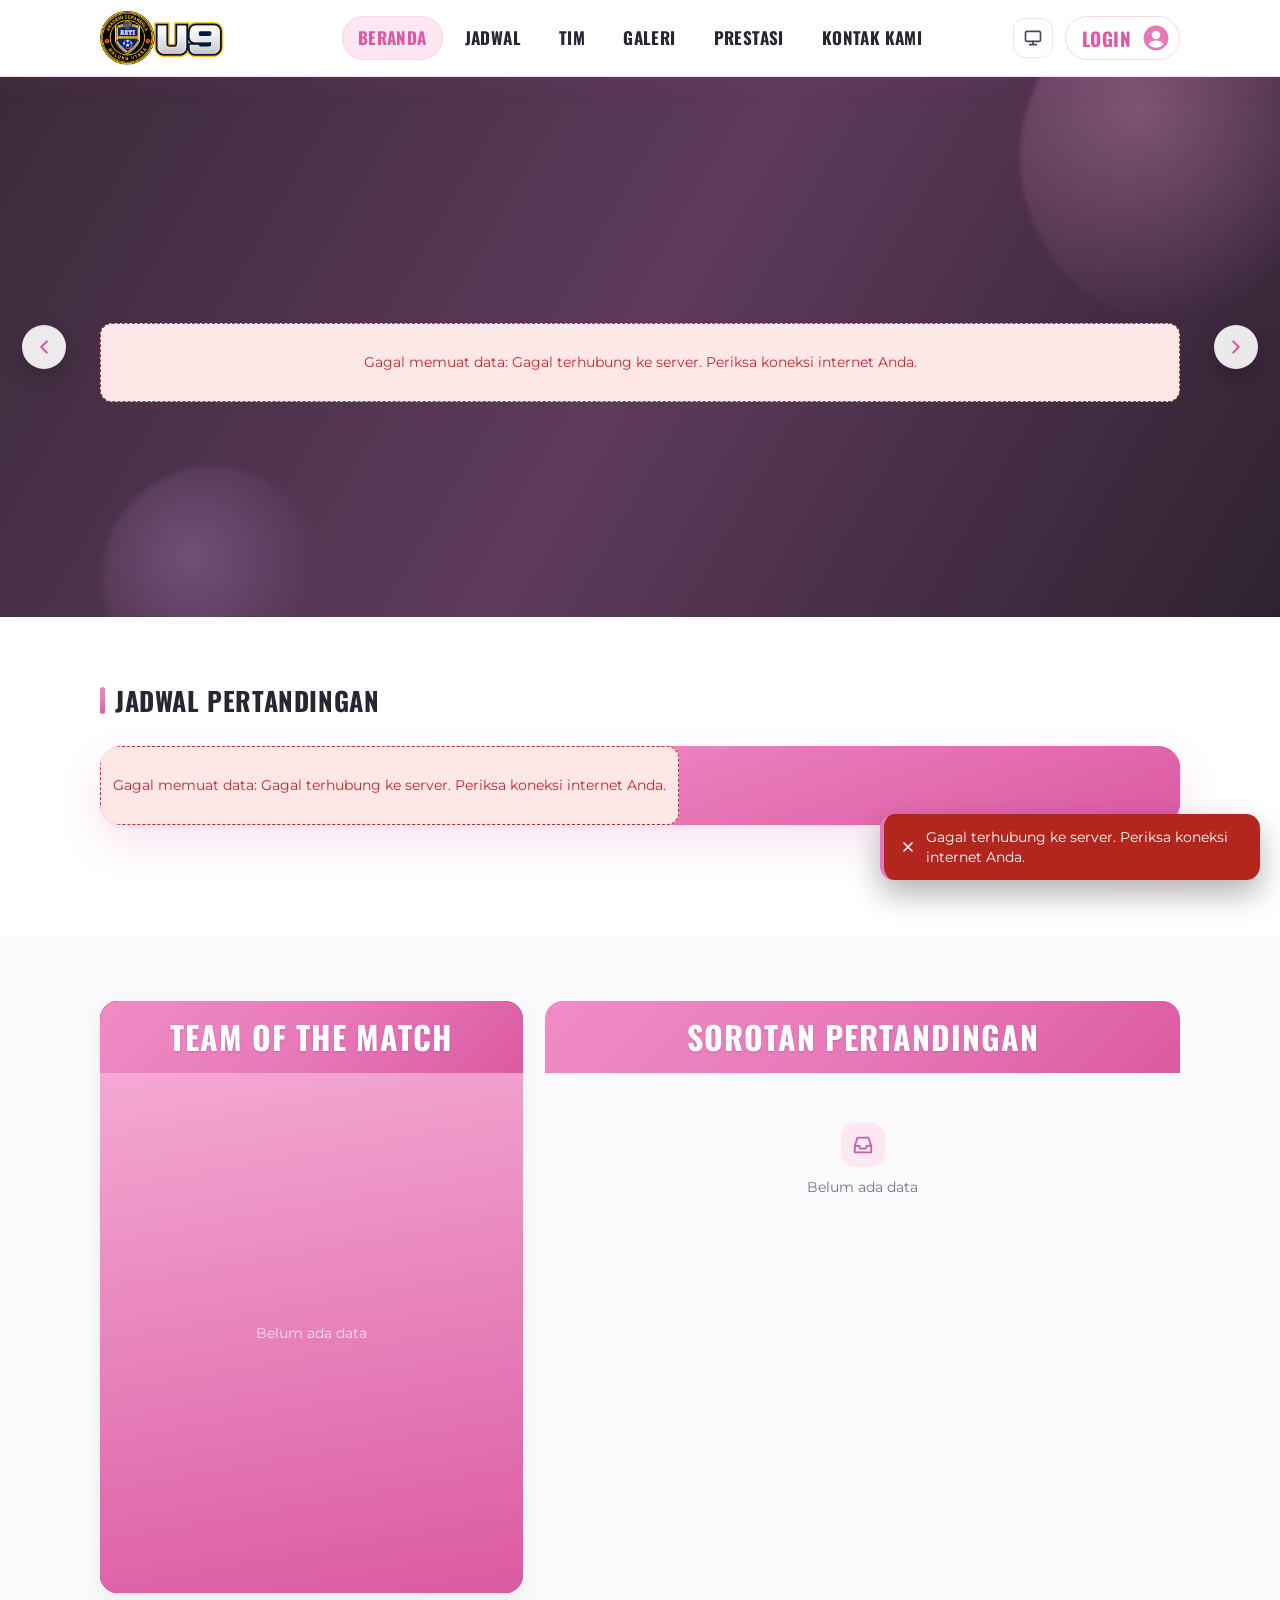
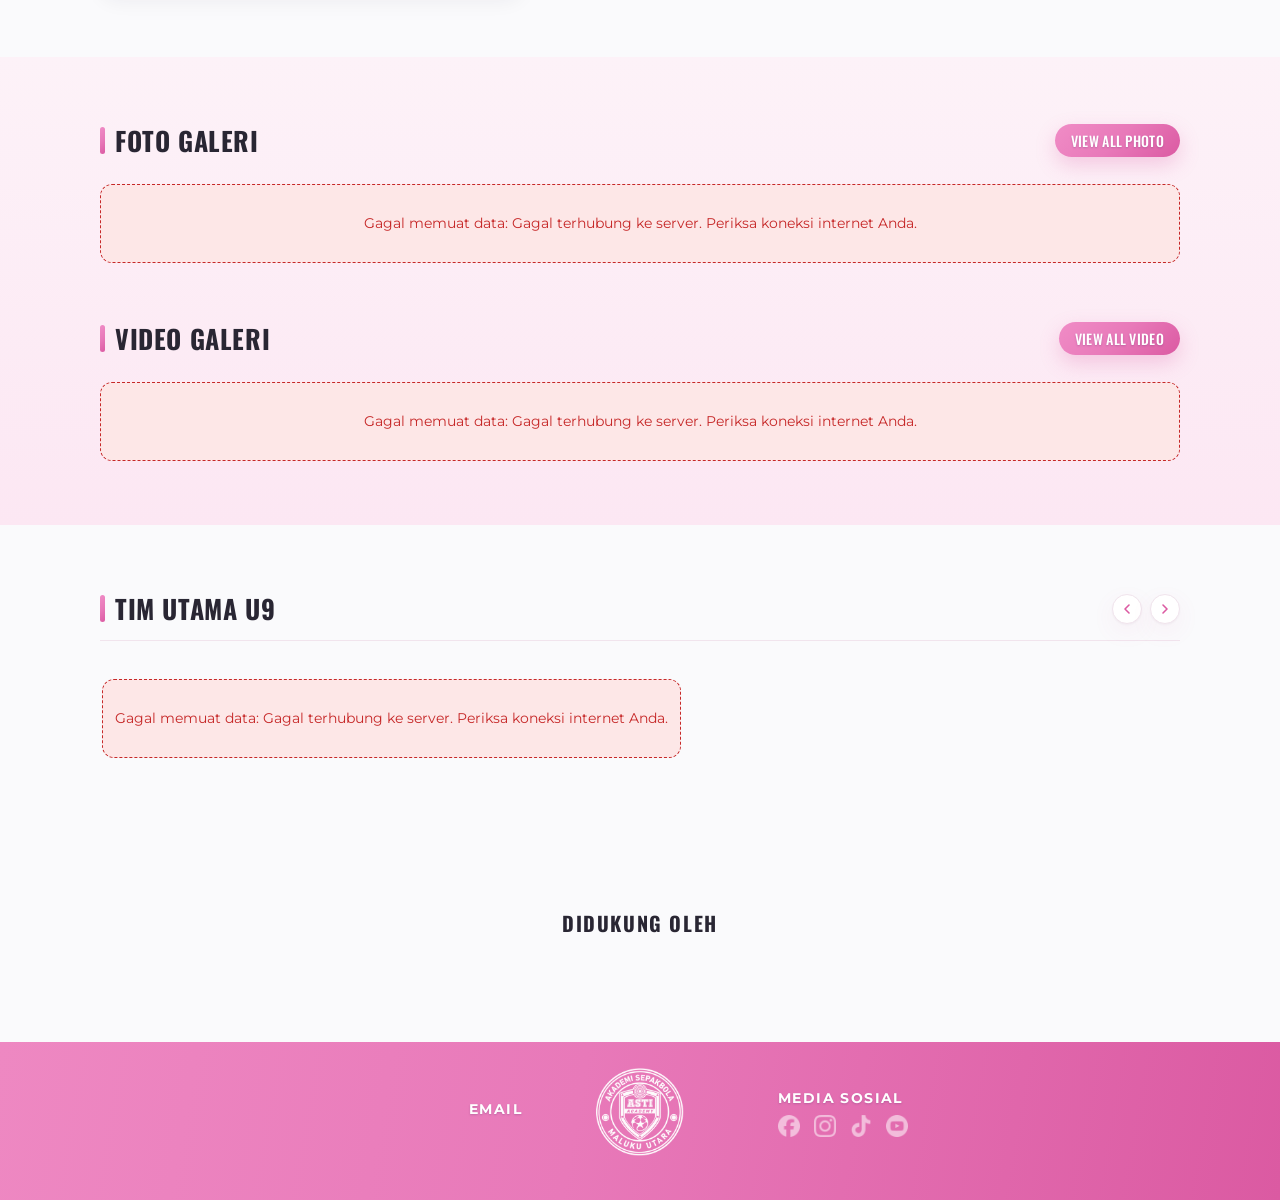
<file: index.html>
<!DOCTYPE html>
<html lang="id">
<head>
  <meta charset="utf-8">
  <meta name="viewport" content="width=device-width, initial-scale=1, viewport-fit=cover">
  <title>ASTI U9 Maluku Utara</title>
  <meta name="description" content="Website resmi Akademi Sepakbola ASTI U9 Maluku Utara: jadwal pertandingan, profil pemain, galeri, dan prestasi.">
  <meta name="theme-color" content="#FFFFFF" media="(prefers-color-scheme: light)">
  <meta name="theme-color" content="#17131C" media="(prefers-color-scheme: dark)">
  <!-- Ikon aplikasi (layar utama Android & iPhone) -->
  <link rel="manifest" href="manifest.webmanifest">
  <meta name="application-name" content="ASTI U9">
  <meta name="mobile-web-app-capable" content="yes">
  <meta name="apple-mobile-web-app-capable" content="yes">
  <meta name="apple-mobile-web-app-title" content="ASTI U9">
  <meta name="apple-mobile-web-app-status-bar-style" content="default">
  <link rel="apple-touch-icon" href="assets/ikon/apple-touch-icon.png">
  <meta property="og:title" content="ASTI U9 Maluku Utara">
  <meta property="og:description" content="Website resmi Akademi Sepakbola ASTI U9 Maluku Utara.">
  <meta property="og:image" content="assets/logo-asti.png">
  <link rel="icon" href="assets/ikon/favicon.ico" sizes="any">
  <link rel="icon" type="image/png" sizes="32x32" href="assets/ikon/favicon-32.png">
  <link rel="preconnect" href="https://fonts.googleapis.com">
  <link rel="preconnect" href="https://fonts.gstatic.com" crossorigin>
  <link href="https://fonts.googleapis.com/css2?family=Oswald:wght@500;700&family=Montserrat:wght@400;600;700&display=swap" rel="stylesheet">
  <script>
    (function () {
      var pref = 'sistem';
      try { pref = localStorage.getItem('astiTema') || 'sistem'; } catch (e) { pref = 'sistem'; }
      var gelap = pref === 'gelap' || (pref === 'sistem' && window.matchMedia && window.matchMedia('(prefers-color-scheme: dark)').matches);
      document.documentElement.setAttribute('data-tema', gelap ? 'gelap' : 'terang');
      document.documentElement.setAttribute('data-pref-tema', pref);
    })();
  </script>
  <link rel="stylesheet" href="css/style.css">
</head>
<body>
<!-- ===== BLOK: LAYAR_PEMBUKA (animasi logo saat aplikasi dibuka) ===== -->
<div class="layar-pembuka" id="layar-pembuka" aria-hidden="true">
  <div class="lp-panggung">
    <div class="lp-lompat"><img class="lp-bola" src="assets/ikon/logo-bola.webp" alt="" width="120" height="120"></div>
    <div class="lp-bayangan"></div>
  </div>
</div>
<!-- ===== AKHIR BLOK: LAYAR_PEMBUKA ===== -->

<!-- ===== BLOK: IKON ===== -->
<svg class="sprite" aria-hidden="true" xmlns="http://www.w3.org/2000/svg">
  <symbol id="i-user-circle" viewBox="0 0 24 24"><path fill="currentColor" d="M12 2a10 10 0 1 0 0 20 10 10 0 0 0 0-20Zm0 4.2a3.4 3.4 0 1 1 0 6.8 3.4 3.4 0 0 1 0-6.8Zm0 13.6a7.9 7.9 0 0 1-5.9-2.7c.9-1.9 3.2-3 5.9-3s5 1.1 5.9 3a7.9 7.9 0 0 1-5.9 2.7Z"/></symbol>
  <symbol id="i-user" viewBox="0 0 24 24"><path fill="currentColor" d="M12 12a4.5 4.5 0 1 0 0-9 4.5 4.5 0 0 0 0 9Zm0 2c-4.4 0-8 2.2-8 5v2h16v-2c0-2.8-3.6-5-8-5Z"/></symbol>
  <symbol id="i-kiri" viewBox="0 0 24 24"><path fill="none" stroke="currentColor" stroke-width="2.4" stroke-linecap="round" stroke-linejoin="round" d="m15 18-6-6 6-6"/></symbol>
  <symbol id="i-kanan" viewBox="0 0 24 24"><path fill="none" stroke="currentColor" stroke-width="2.4" stroke-linecap="round" stroke-linejoin="round" d="m9 18 6-6-6-6"/></symbol>
  <symbol id="i-matahari" viewBox="0 0 24 24"><g fill="none" stroke="currentColor" stroke-width="2" stroke-linecap="round"><circle cx="12" cy="12" r="4"/><path d="M12 2v2m0 16v2M4.9 4.9l1.4 1.4m11.4 11.4 1.4 1.4M2 12h2m16 0h2M4.9 19.1l1.4-1.4M17.7 6.3l1.4-1.4"/></g></symbol>
  <symbol id="i-bulan" viewBox="0 0 24 24"><path fill="none" stroke="currentColor" stroke-width="2" stroke-linejoin="round" d="M20 14.5A8 8 0 0 1 9.5 4a8 8 0 1 0 10.5 10.5Z"/></symbol>
  <symbol id="i-monitor" viewBox="0 0 24 24"><g fill="none" stroke="currentColor" stroke-width="2" stroke-linecap="round" stroke-linejoin="round"><rect x="3" y="4" width="18" height="12" rx="2"/><path d="M8 20h8M12 16v4"/></g></symbol>
  <symbol id="i-chevron" viewBox="0 0 24 24"><path fill="none" stroke="currentColor" stroke-width="2" stroke-linecap="round" stroke-linejoin="round" d="m7 10 5 5 5-5"/></symbol>
  <symbol id="i-bawah" viewBox="0 0 24 24"><path fill="none" stroke="currentColor" stroke-width="2.4" stroke-linecap="round" stroke-linejoin="round" d="m6 9 6 6 6-6"/></symbol>
  <symbol id="i-panah-serong" viewBox="0 0 24 24"><path fill="none" stroke="currentColor" stroke-width="2.2" stroke-linecap="round" stroke-linejoin="round" d="M7 17 17 7M8 7h9v9"/></symbol>
  <symbol id="i-panah-kanan" viewBox="0 0 24 24"><path fill="none" stroke="currentColor" stroke-width="2.2" stroke-linecap="round" stroke-linejoin="round" d="M5 12h14m-6-6 6 6-6 6"/></symbol>
  <symbol id="i-kalender" viewBox="0 0 24 24"><g fill="none" stroke="currentColor" stroke-width="2" stroke-linecap="round"><rect x="3" y="5" width="18" height="16" rx="2"/><path d="M3 10h18M8 3v4m8-4v4"/></g></symbol>
  <symbol id="i-album" viewBox="0 0 24 24"><g fill="none" stroke="currentColor" stroke-width="2" stroke-linejoin="round"><rect x="3" y="7" width="14" height="14" rx="2"/><path d="M7 3h12a2 2 0 0 1 2 2v12"/><circle cx="8.5" cy="12" r="1.5"/><path d="m3 19 5-5 4 4 2-2 3 3"/></g></symbol>
  <symbol id="i-kamera" viewBox="0 0 24 24"><g fill="none" stroke="currentColor" stroke-width="2" stroke-linejoin="round"><path d="M4 8h3l2-3h6l2 3h3v11H4z"/><circle cx="12" cy="13" r="3.5"/></g></symbol>
  <symbol id="i-putar" viewBox="0 0 24 24"><path fill="currentColor" d="M8 5.5v13a1 1 0 0 0 1.5.9l10.4-6.5a1 1 0 0 0 0-1.8L9.5 4.6A1 1 0 0 0 8 5.5Z"/></symbol>
  <symbol id="i-surat" viewBox="0 0 24 24"><g fill="none" stroke="currentColor" stroke-width="2" stroke-linejoin="round"><rect x="3" y="5" width="18" height="14" rx="2"/><path d="m3 7 9 6 9-6"/></g></symbol>
  <symbol id="i-telepon" viewBox="0 0 24 24"><path fill="none" stroke="currentColor" stroke-width="2" stroke-linejoin="round" d="M5 4h4l2 5-2.5 1.5a11 11 0 0 0 5 5L15 13l5 2v4a2 2 0 0 1-2 2A16 16 0 0 1 3 6a2 2 0 0 1 2-2Z"/></symbol>
  <symbol id="i-lokasi" viewBox="0 0 24 24"><g fill="none" stroke="currentColor" stroke-width="2"><path d="M12 22s7-6.2 7-12a7 7 0 1 0-14 0c0 5.8 7 12 7 12Z"/><circle cx="12" cy="10" r="2.5"/></g></symbol>
  <symbol id="i-kirim" viewBox="0 0 24 24"><path fill="none" stroke="currentColor" stroke-width="2" stroke-linejoin="round" d="M22 2 11 13M22 2l-7 20-4-9-9-4z"/></symbol>
  <symbol id="i-gembok" viewBox="0 0 24 24"><g fill="none" stroke="currentColor" stroke-width="2"><rect x="4" y="11" width="16" height="10" rx="2"/><path d="M8 11V7a4 4 0 0 1 8 0v4"/></g></symbol>
  <symbol id="i-perisai" viewBox="0 0 24 24"><path fill="none" stroke="currentColor" stroke-width="2" stroke-linejoin="round" d="M12 3 4 6v6c0 5 3.4 8.4 8 9 4.6-.6 8-4 8-9V6z"/></symbol>
  <symbol id="i-mata" viewBox="0 0 24 24"><g fill="none" stroke="currentColor" stroke-width="2"><path d="M2 12s3.6-7 10-7 10 7 10 7-3.6 7-10 7S2 12 2 12Z"/><circle cx="12" cy="12" r="3"/></g></symbol>
  <symbol id="i-mata-tutup" viewBox="0 0 24 24"><g fill="none" stroke="currentColor" stroke-width="2" stroke-linecap="round"><path d="M2 12s3.6-7 10-7c2 0 3.7.7 5.1 1.6M22 12s-3.6 7-10 7c-2 0-3.7-.7-5.1-1.6"/><path d="M9.9 9.9a3 3 0 0 0 4.2 4.2M3 3l18 18"/></g></symbol>
  <symbol id="i-segar" viewBox="0 0 24 24"><g fill="none" stroke="currentColor" stroke-width="2" stroke-linecap="round" stroke-linejoin="round"><path d="M20 11a8 8 0 0 0-14.6-4.5L4 8"/><path d="M4 3v5h5M4 13a8 8 0 0 0 14.6 4.5L20 16"/><path d="M20 21v-5h-5"/></g></symbol>
  <symbol id="i-masuk" viewBox="0 0 24 24"><g fill="none" stroke="currentColor" stroke-width="2" stroke-linecap="round" stroke-linejoin="round"><path d="M15 3h4a2 2 0 0 1 2 2v14a2 2 0 0 1-2 2h-4"/><path d="m10 17 5-5-5-5M15 12H3"/></g></symbol>
  <symbol id="i-keluar" viewBox="0 0 24 24"><g fill="none" stroke="currentColor" stroke-width="2" stroke-linecap="round" stroke-linejoin="round"><path d="M9 21H5a2 2 0 0 1-2-2V5a2 2 0 0 1 2-2h4"/><path d="m16 17 5-5-5-5M21 12H9"/></g></symbol>
  <symbol id="i-menu" viewBox="0 0 24 24"><path fill="none" stroke="currentColor" stroke-width="2.4" stroke-linecap="round" d="M4 7h16M4 12h16M4 17h16"/></symbol>
  <symbol id="i-x" viewBox="0 0 24 24"><path fill="none" stroke="currentColor" stroke-width="2.4" stroke-linecap="round" d="M6 6l12 12M18 6 6 18"/></symbol>
  <symbol id="i-cari" viewBox="0 0 24 24"><g fill="none" stroke="currentColor" stroke-width="2" stroke-linecap="round"><circle cx="11" cy="11" r="7"/><path d="m20 20-3.5-3.5"/></g></symbol>
  <symbol id="i-tambah" viewBox="0 0 24 24"><path fill="none" stroke="currentColor" stroke-width="2.4" stroke-linecap="round" d="M12 5v14M5 12h14"/></symbol>
  <symbol id="i-ubah" viewBox="0 0 24 24"><path fill="none" stroke="currentColor" stroke-width="2" stroke-linejoin="round" d="M4 20h4L19 9l-4-4L4 16zM13.5 6.5l4 4"/></symbol>
  <symbol id="i-hapus" viewBox="0 0 24 24"><path fill="none" stroke="currentColor" stroke-width="2" stroke-linecap="round" stroke-linejoin="round" d="M4 7h16M10 11v6m4-6v6M6 7l1 13h10l1-13M9 7V4h6v3"/></symbol>
  <symbol id="i-cek" viewBox="0 0 24 24"><path fill="none" stroke="currentColor" stroke-width="2.4" stroke-linecap="round" stroke-linejoin="round" d="m5 12 5 5 9-10"/></symbol>
  <symbol id="i-unggah" viewBox="0 0 24 24"><path fill="none" stroke="currentColor" stroke-width="2" stroke-linecap="round" stroke-linejoin="round" d="M12 16V4m-5 5 5-5 5 5M4 20h16"/></symbol>
  <symbol id="i-unduh" viewBox="0 0 24 24"><path fill="none" stroke="currentColor" stroke-width="2" stroke-linecap="round" stroke-linejoin="round" d="M12 4v12m-5-5 5 5 5-5M4 20h16"/></symbol>
  <symbol id="i-dokumen" viewBox="0 0 24 24"><g fill="none" stroke="currentColor" stroke-width="2" stroke-linejoin="round"><path d="M6 2h8l5 5v15H6z"/><path d="M14 2v5h5M9 13h7M9 17h7"/></g></symbol>
  <symbol id="i-beranda" viewBox="0 0 24 24"><path fill="none" stroke="currentColor" stroke-width="2" stroke-linejoin="round" d="M3 11 12 3l9 8v10h-6v-6H9v6H3z"/></symbol>
  <symbol id="i-grafik" viewBox="0 0 24 24"><path fill="none" stroke="currentColor" stroke-width="2" stroke-linecap="round" d="M4 20V10m6 10V4m6 16v-7m6 7H2"/></symbol>
  <symbol id="i-gambar" viewBox="0 0 24 24"><g fill="none" stroke="currentColor" stroke-width="2" stroke-linejoin="round"><rect x="3" y="4" width="18" height="16" rx="2"/><circle cx="9" cy="10" r="2"/><path d="m3 18 6-5 4 3 3-2 5 4"/></g></symbol>
  <symbol id="i-tim" viewBox="0 0 24 24"><g fill="none" stroke="currentColor" stroke-width="2" stroke-linecap="round"><circle cx="9" cy="8" r="3.5"/><path d="M2 20c0-3.3 3.1-5.5 7-5.5s7 2.2 7 5.5"/><path d="M16 4.5a3.5 3.5 0 0 1 0 7M18 14.8c2.4.6 4 2.5 4 5.2"/></g></symbol>
  <symbol id="i-bintang" viewBox="0 0 24 24"><path fill="none" stroke="currentColor" stroke-width="2" stroke-linejoin="round" d="m12 3 2.8 5.7 6.2.9-4.5 4.4 1 6.2L12 17.3 6.5 20.2l1-6.2L3 9.6l6.2-.9z"/></symbol>
  <symbol id="i-piala" viewBox="0 0 24 24"><g fill="none" stroke="currentColor" stroke-width="2" stroke-linejoin="round"><path d="M7 4h10v5a5 5 0 0 1-10 0z"/><path d="M7 6H4a3 3 0 0 0 3 4m10-4h3a3 3 0 0 1-3 4M12 14v4m-4 3h8l-1-3H9z"/></g></symbol>
  <symbol id="i-jabat" viewBox="0 0 24 24"><g fill="none" stroke="currentColor" stroke-width="2" stroke-linejoin="round"><path d="M2 12 6 8l4 2 3-2 5 1 4 3"/><path d="m6 8 7 8a1.5 1.5 0 0 0 2.2-2L12 11m-4 1 4 4m-6-2 3 3"/></g></symbol>
  <symbol id="i-kotak-masuk" viewBox="0 0 24 24"><g fill="none" stroke="currentColor" stroke-width="2" stroke-linejoin="round"><path d="M3 13 6 4h12l3 9v7H3z"/><path d="M3 13h5l1 3h6l1-3h5"/></g></symbol>
  <symbol id="i-gerigi" viewBox="0 0 24 24"><g fill="none" stroke="currentColor" stroke-width="2"><circle cx="12" cy="12" r="3"/><path d="M19.4 15a1.7 1.7 0 0 0 .3 1.8l.1.1a2 2 0 1 1-2.8 2.8l-.1-.1a1.7 1.7 0 0 0-1.8-.3 1.7 1.7 0 0 0-1 1.5V21a2 2 0 1 1-4 0v-.1a1.7 1.7 0 0 0-1.1-1.5 1.7 1.7 0 0 0-1.8.3l-.1.1a2 2 0 1 1-2.8-2.8l.1-.1a1.7 1.7 0 0 0 .3-1.8 1.7 1.7 0 0 0-1.5-1H3a2 2 0 1 1 0-4h.1a1.7 1.7 0 0 0 1.5-1.1 1.7 1.7 0 0 0-.3-1.8l-.1-.1a2 2 0 1 1 2.8-2.8l.1.1a1.7 1.7 0 0 0 1.8.3H9a1.7 1.7 0 0 0 1-1.5V3a2 2 0 1 1 4 0v.1a1.7 1.7 0 0 0 1 1.5 1.7 1.7 0 0 0 1.8-.3l.1-.1a2 2 0 1 1 2.8 2.8l-.1.1a1.7 1.7 0 0 0-.3 1.8V9a1.7 1.7 0 0 0 1.5 1H21a2 2 0 1 1 0 4h-.1a1.7 1.7 0 0 0-1.5 1Z"/></g></symbol>
  <symbol id="i-kunci-user" viewBox="0 0 24 24"><g fill="none" stroke="currentColor" stroke-width="2" stroke-linecap="round"><circle cx="9" cy="8" r="4"/><path d="M2 21c0-3.9 3.1-6.5 7-6.5 1.3 0 2.5.3 3.5.8"/><circle cx="18" cy="17" r="2.5"/><path d="M18 12v2.5m0 5V22m4.3-7.5-2.1 1.2m-4.4 2.6-2.1 1.2m8.6 0-2.1-1.2m-4.4-2.6-2.1-1.2"/></g></symbol>
  <symbol id="i-tautan" viewBox="0 0 24 24"><g fill="none" stroke="currentColor" stroke-width="2" stroke-linecap="round" stroke-linejoin="round"><path d="M14 4h6v6M20 4 10 14"/><path d="M18 14v5a1 1 0 0 1-1 1H5a1 1 0 0 1-1-1V7a1 1 0 0 1 1-1h5"/></g></symbol>
  <symbol id="i-jam" viewBox="0 0 24 24"><g fill="none" stroke="currentColor" stroke-width="2" stroke-linecap="round"><circle cx="12" cy="12" r="9"/><path d="M12 7v5l3 2"/></g></symbol>
  <symbol id="i-info" viewBox="0 0 24 24"><g fill="none" stroke="currentColor" stroke-width="2" stroke-linecap="round"><circle cx="12" cy="12" r="9"/><path d="M12 11v6m0-9.5v.5"/></g></symbol>
  <symbol id="i-penanda" viewBox="0 0 24 24"><path fill="none" stroke="currentColor" stroke-width="2" stroke-linejoin="round" d="M6 3h12v18l-6-4-6 4z"/></symbol>
</svg>
<!-- ===== AKHIR BLOK: IKON ===== -->


<!-- ===== BLOK: LAYOUT ===== -->
<div class="situs" id="situs">
  <header class="situs-header" id="situs-header">
    <div class="wadah header-isi">
      <a class="header-logo" href="#beranda" data-hal="beranda" aria-label="Beranda ASTI U9">
        <img class="aset-img" id="img-logo-header" data-aset="logoHeader" alt="Akademi Sepakbola Maluku Utara U9">
      </a>
      <nav class="header-nav" id="header-nav" aria-label="Navigasi utama">
        <a class="nav-link" href="#beranda" data-hal="beranda">Beranda</a>
        <a class="nav-link" href="#jadwal" data-hal="jadwal">Jadwal</a>
        <a class="nav-link" href="#tim" data-hal="tim">Tim</a>
        <a class="nav-link" href="#galeri" data-hal="galeri" data-tab="Photo">Galeri</a>
        <a class="nav-link" href="#prestasi" data-hal="prestasi">Prestasi</a>
        <a class="nav-link" href="#kontak" data-hal="kontak">Kontak Kami</a>
      </nav>
      <div class="header-kanan">
        <button class="tombol-tema" type="button" data-tema-toggle aria-label="Ganti tema" title="Tema">
          <svg class="ikon ikon-tema ikon-terang"><use href="#i-matahari"/></svg>
          <svg class="ikon ikon-tema ikon-gelap"><use href="#i-bulan"/></svg>
          <svg class="ikon ikon-tema ikon-sistem"><use href="#i-monitor"/></svg>
        </button>
        <a class="nav-link nav-login" href="#login" id="nav-login">
          <span id="nav-login-teks">Login</span>
          <svg class="ikon-user"><use href="#i-user-circle"/></svg>
        </a>
        <button class="header-burger" id="btn-burger" type="button" aria-label="Buka menu" aria-expanded="false">
          <svg class="ikon"><use href="#i-menu"/></svg>
        </button>
      </div>
    </div>
  </header>

  <main class="situs-utama" id="situs-utama">
<!-- ===== AKHIR BLOK: LAYOUT ===== -->


<!-- ===== BLOK: H1_BERANDA ===== -->
    <section class="hal" id="hal-beranda" data-hal-id="beranda">
      <div class="hero-slider" id="hero-slider">
        <div class="hero-slides" id="hero-slides">
          <div class="hero-slide hero-kosong aktif"><div class="wadah hero-konten"><div class="teks-memuat kerangka kerangka-hero" role="status" aria-label="Memuat"><span class="k k-pil"></span><span class="k k-judul"></span><span class="k k-judul k-pendek"></span><span class="k k-tombol"></span></div></div></div>
        </div>
        <button class="hero-panah hero-panah-kiri" id="hero-prev" type="button" aria-label="Slide sebelumnya"><svg class="ikon"><use href="#i-kiri"/></svg></button>
        <button class="hero-panah hero-panah-kanan" id="hero-next" type="button" aria-label="Slide berikutnya"><svg class="ikon"><use href="#i-kanan"/></svg></button>
      </div>

      <section class="blok blok-abu">
        <div class="wadah">
          <h2 class="judul-section animasi-muncul">Jadwal Pertandingan</h2>
          <div class="jadwal-carousel animasi-muncul">
            <div class="jadwal-track" id="beranda-jadwal"><div class="teks-memuat kerangka kerangka-jadwal" role="status" aria-label="Memuat"><div class="k-jadwal"><span class="k k-pil"></span><span class="k k-tanggal"></span><span class="k k-baris"></span><span class="k k-baris k-pendek"></span><span class="k k-baris k-pendek2"></span><span class="k k-tombol"></span></div><div class="k-jadwal"><span class="k k-pil"></span><span class="k k-tanggal"></span><span class="k k-baris"></span><span class="k k-baris k-pendek"></span><span class="k k-baris k-pendek2"></span><span class="k k-tombol"></span></div><div class="k-jadwal"><span class="k k-pil"></span><span class="k k-tanggal"></span><span class="k k-baris"></span><span class="k k-baris k-pendek"></span><span class="k k-baris k-pendek2"></span><span class="k k-tombol"></span></div><div class="k-jadwal"><span class="k k-pil"></span><span class="k k-tanggal"></span><span class="k k-baris"></span><span class="k k-baris k-pendek"></span><span class="k k-baris k-pendek2"></span><span class="k k-tombol"></span></div></div></div>
          </div>
          <div class="carousel-nav carousel-nav-kanan">
            <button class="bulat-kecil" id="jadwal-prev" type="button" aria-label="Jadwal sebelumnya"><svg class="ikon"><use href="#i-kiri"/></svg></button>
            <button class="bulat-kecil" id="jadwal-next" type="button" aria-label="Jadwal berikutnya"><svg class="ikon"><use href="#i-kanan"/></svg></button>
          </div>
        </div>
      </section>

      <section class="blok blok-putih" id="blok-sorotan">
        <div class="wadah grid-sorotan">
          <div class="totm animasi-muncul">
            <h3 class="pita-judul">Team of the Match</h3>
            <div class="totm-gambar" id="totm-gambar"><p class="teks-kosong">Belum ada data</p></div>
          </div>
          <div class="turnamen animasi-muncul">
            <h3 class="pita-judul" id="turnamen-judul">Sorotan Pertandingan</h3>
            <div class="penghargaan-grid" id="penghargaan-grid"><p class="teks-kosong">Belum ada data</p></div>
            <div class="keterangan-nilai" id="keterangan-nilai" hidden>
              <p class="keterangan-kepala"><svg class="ikon-kecil"><use href="#i-info"/></svg> Keterangan Penilaian</p>
              <p class="keterangan-teks" id="keterangan-teks"></p>
            </div>
          </div>
        </div>
      </section>

      <section class="blok blok-ungu">
        <div class="wadah">
          <div class="kepala-section animasi-muncul">
            <h2 class="judul-section">Foto Galeri</h2>
            <a class="tombol-pil" href="#galeri" data-hal="galeri" data-tab="Photo">View All Photo</a>
          </div>
          <div class="grid-3" id="beranda-foto"><div class="teks-memuat kerangka kerangka-kartu" role="status" aria-label="Memuat"><div class="k-kartu"><span class="k k-gambar"></span><span class="k k-baris"></span><span class="k k-baris k-pendek"></span></div><div class="k-kartu"><span class="k k-gambar"></span><span class="k k-baris"></span><span class="k k-baris k-pendek"></span></div><div class="k-kartu"><span class="k k-gambar"></span><span class="k k-baris"></span><span class="k k-baris k-pendek"></span></div></div></div>

          <div class="kepala-section kepala-jarak animasi-muncul">
            <h2 class="judul-section">Video Galeri</h2>
            <a class="tombol-pil" href="#galeri" data-hal="galeri" data-tab="Video">View All Video</a>
          </div>
          <div class="grid-3" id="beranda-video"><div class="teks-memuat kerangka kerangka-kartu" role="status" aria-label="Memuat"><div class="k-kartu"><span class="k k-gambar"></span><span class="k k-baris"></span><span class="k k-baris k-pendek"></span></div><div class="k-kartu"><span class="k k-gambar"></span><span class="k k-baris"></span><span class="k k-baris k-pendek"></span></div><div class="k-kartu"><span class="k k-gambar"></span><span class="k k-baris"></span><span class="k k-baris k-pendek"></span></div></div></div>
        </div>
      </section>

      <section class="blok blok-putih">
        <div class="wadah">
          <div class="kepala-section garis-bawah animasi-muncul">
            <h2 class="judul-section">Tim Utama U9</h2>
            <div class="carousel-nav">
              <button class="bulat-kecil bulat-garis" id="tim-prev" type="button" aria-label="Pemain sebelumnya"><svg class="ikon"><use href="#i-kiri"/></svg></button>
              <button class="bulat-kecil bulat-garis" id="tim-next" type="button" aria-label="Pemain berikutnya"><svg class="ikon"><use href="#i-kanan"/></svg></button>
            </div>
          </div>
          <div class="tim-carousel" id="beranda-tim"><div class="teks-memuat kerangka kerangka-pemain" role="status" aria-label="Memuat"><div class="k-kartu k-pemain"><span class="k k-foto"></span><span class="k k-baris k-pendek"></span><span class="k k-baris"></span></div><div class="k-kartu k-pemain"><span class="k k-foto"></span><span class="k k-baris k-pendek"></span><span class="k k-baris"></span></div><div class="k-kartu k-pemain"><span class="k k-foto"></span><span class="k k-baris k-pendek"></span><span class="k k-baris"></span></div><div class="k-kartu k-pemain"><span class="k k-foto"></span><span class="k k-baris k-pendek"></span><span class="k k-baris"></span></div></div></div>
        </div>
      </section>

      <section class="blok blok-putih blok-sponsor">
        <div class="wadah">
          <p class="sponsor-judul animasi-muncul">Didukung Oleh</p>
          <div class="sponsor-grid animasi-muncul" id="beranda-sponsor"></div>
        </div>
      </section>
    </section>
<!-- ===== AKHIR BLOK: H1_BERANDA ===== -->


<!-- ===== BLOK: H2_JADWAL ===== -->
    <section class="hal" id="hal-jadwal" data-hal-id="jadwal" hidden>
      <div class="wadah halaman-isi">
        <div class="jadwal-filter">
          <div class="pilih-bulan" id="pilih-bulan">
            <select class="pb-asli" id="filter-bulan" aria-hidden="true" tabindex="-1"><option value="">Pilih Bulan</option></select>
            <button class="pb-tombol" id="pb-tombol" type="button" aria-haspopup="listbox" aria-expanded="false" aria-controls="pb-daftar">
              <span id="pb-label">Pilih Bulan</span>
              <svg class="pilih-bulan-ikon" aria-hidden="true"><use href="#i-chevron"/></svg>
            </button>
            <ul class="pb-daftar" id="pb-daftar" role="listbox" aria-label="Pilih bulan" tabindex="-1" hidden></ul>
          </div>
        </div>
        <div class="daftar-jadwal" id="daftar-jadwal"><div class="teks-memuat kerangka kerangka-daftar" role="status" aria-label="Memuat"><div class="k-baris-jadwal"><span class="k k-logo"></span><span class="k k-baris"></span><span class="k k-baris k-pendek"></span></div><div class="k-baris-jadwal"><span class="k k-logo"></span><span class="k k-baris"></span><span class="k k-baris k-pendek"></span></div><div class="k-baris-jadwal"><span class="k k-logo"></span><span class="k k-baris"></span><span class="k k-baris k-pendek"></span></div></div></div>
      </div>
    </section>
<!-- ===== AKHIR BLOK: H2_JADWAL ===== -->


<!-- ===== BLOK: H3_TIM ===== -->
    <section class="hal" id="hal-tim" data-hal-id="tim" hidden>
      <div class="wadah halaman-isi" id="daftar-tim"><div class="teks-memuat kerangka kerangka-tim" role="status" aria-label="Memuat"><span class="k k-judul-sec"></span><div class="kerangka-pemain"><div class="k-kartu k-pemain"><span class="k k-foto"></span><span class="k k-baris k-pendek"></span><span class="k k-baris"></span></div><div class="k-kartu k-pemain"><span class="k k-foto"></span><span class="k k-baris k-pendek"></span><span class="k k-baris"></span></div><div class="k-kartu k-pemain"><span class="k k-foto"></span><span class="k k-baris k-pendek"></span><span class="k k-baris"></span></div><div class="k-kartu k-pemain"><span class="k k-foto"></span><span class="k k-baris k-pendek"></span><span class="k k-baris"></span></div></div></div></div>
    </section>
<!-- ===== AKHIR BLOK: H3_TIM ===== -->


<!-- ===== BLOK: H3_PROFIL_PEMAIN ===== -->
    <section class="hal" id="hal-profil" data-hal-id="pemain" hidden>
      <div class="profil-hero">
        <div class="profil-cahaya" aria-hidden="true"></div>
        <div class="wadah profil-hero-isi">
          <div class="profil-teks">
            <div class="profil-badge">
              <span class="badge-pil" id="profil-posisi"></span>
              <span class="badge-pil" id="profil-label"></span>
            </div>
            <h1 class="profil-nama" id="profil-nama"></h1>
            <span class="badge-pil badge-nomor"><small>Squad Number</small> <b id="profil-nomor"></b></span>
          </div>
          <div class="profil-foto">
            <img id="profil-foto" alt="" hidden>
          </div>
        </div>
      </div>

      <div class="wadah profil-isi">
        <div class="profil-bio">
          <div class="bio-item"><span class="bio-label">Place of Birth</span><strong class="bio-nilai" id="bio-tempat">-</strong></div>
          <div class="bio-item"><span class="bio-label">Date of Birth</span><strong class="bio-nilai" id="bio-tanggal">-</strong></div>
          <div class="bio-item"><span class="bio-label">Height</span><strong class="bio-nilai" id="bio-tinggi">-</strong></div>
          <div class="bio-item"><span class="bio-label">Weight</span><strong class="bio-nilai" id="bio-berat">-</strong></div>
        </div>

        <div class="dokumen-grid" id="profil-dokumen"></div>

        <a class="tautan-pena" id="profil-tautan" target="_blank" rel="noopener noreferrer">
          <img class="aset-img pena-logo" id="img-pena" data-aset="logoPena" alt="Tautan profil pemain">
          <span class="pena-nama" id="profil-tautan-nama"></span>
        </a>
      </div>
    </section>
<!-- ===== AKHIR BLOK: H3_PROFIL_PEMAIN ===== -->


<!-- ===== BLOK: H4_GALERI ===== -->
    <section class="hal" id="hal-galeri" data-hal-id="galeri" hidden>
      <div class="wadah halaman-isi">
        <div class="tab-galeri" role="tablist">
          <button class="tab-link aktif" type="button" role="tab" data-tipe="Photo">Photo</button>
          <button class="tab-link" type="button" role="tab" data-tipe="Video">Video</button>
          <button class="tab-link" type="button" role="tab" data-tipe="Wallpaper">Wallpaper</button>
        </div>
        <div class="grid-3" id="galeri-grid"><div class="teks-memuat kerangka kerangka-kartu" role="status" aria-label="Memuat"><div class="k-kartu"><span class="k k-gambar"></span><span class="k k-baris"></span><span class="k k-baris k-pendek"></span></div><div class="k-kartu"><span class="k k-gambar"></span><span class="k k-baris"></span><span class="k k-baris k-pendek"></span></div><div class="k-kartu"><span class="k k-gambar"></span><span class="k k-baris"></span><span class="k k-baris k-pendek"></span></div></div></div>
        <div class="tengah">
          <button class="tombol-merah tombol-muat" id="btn-muat-galeri" type="button" hidden>Muat Lebih Banyak</button>
        </div>
      </div>
    </section>
<!-- ===== AKHIR BLOK: H4_GALERI ===== -->


<!-- ===== BLOK: H5_PRESTASI ===== -->
    <section class="hal" id="hal-prestasi" data-hal-id="prestasi" hidden>
      <div class="wadah halaman-isi">
        <h2 class="judul-section judul-halaman">Prestasi ASTI U9 Maluku Utara</h2>
        <div class="grid-3 grid-prestasi" id="prestasi-grid"><div class="teks-memuat kerangka kerangka-kartu" role="status" aria-label="Memuat"><div class="k-kartu"><span class="k k-gambar"></span><span class="k k-baris"></span><span class="k k-baris k-pendek"></span></div><div class="k-kartu"><span class="k k-gambar"></span><span class="k k-baris"></span><span class="k k-baris k-pendek"></span></div><div class="k-kartu"><span class="k k-gambar"></span><span class="k k-baris"></span><span class="k k-baris k-pendek"></span></div></div></div>
      </div>
    </section>
<!-- ===== AKHIR BLOK: H5_PRESTASI ===== -->


<!-- ===== BLOK: H6_KONTAK ===== -->
    <section class="hal" id="hal-kontak" data-hal-id="kontak" hidden>
      <div class="wadah halaman-isi">
        <h2 class="judul-section judul-halaman">Kontak Kami</h2>
        <div class="kontak-grid">
          <div class="kontak-kiri">
            <div class="kontak-mini">
              <span class="kontak-ikon"><svg class="ikon"><use href="#i-surat"/></svg></span>
              <h4 class="kontak-label">Email</h4>
              <p class="kontak-nilai" id="kontak-email">-</p>
            </div>
            <div class="kontak-mini">
              <span class="kontak-ikon"><svg class="ikon"><use href="#i-telepon"/></svg></span>
              <h4 class="kontak-label">Telepon</h4>
              <p class="kontak-nilai" id="kontak-telepon">-</p>
            </div>
            <div class="kontak-markas">
              <svg class="markas-ikon"><use href="#i-lokasi"/></svg>
              <h3 class="markas-judul">Lokasi ASTI U9</h3>
              <p class="markas-alamat" id="kontak-alamat">-</p>
            </div>
          </div>

          <form class="kontak-form" id="form-kontak" novalidate>
            <div class="form-2">
              <label class="field"><span class="field-label">Nama Lengkap</span><input class="input" name="NamaLengkap" maxlength="100" placeholder="Masukkan nama lengkap Anda" required></label>
              <label class="field"><span class="field-label">Alamat Email</span><input class="input" name="Email" type="email" maxlength="120" placeholder="Masukkan alamat email Anda" required></label>
            </div>
            <label class="field"><span class="field-label">Subjek</span><input class="input" name="Subjek" maxlength="150" placeholder="Apa perihal pesan Anda?" required></label>
            <label class="field"><span class="field-label">Pesan</span><textarea class="input" name="Pesan" rows="5" maxlength="2000" placeholder="Tulis pesan Anda di sini..." required></textarea></label>
            <div class="field kontak-captcha">
              <span class="field-label">Verifikasi</span>
              <div class="recaptcha-wadah" id="recaptcha-wadah" hidden></div>
              <div class="captcha-bawaan" id="captcha-bawaan" hidden>
                <div class="captcha-baris">
                  <div class="captcha-gambar" id="kontak-captcha-gambar"></div>
                  <button class="tombol-captcha" id="btn-kontak-captcha" type="button" aria-label="Muat ulang captcha"><svg class="ikon-kecil"><use href="#i-segar"/></svg></button>
                </div>
                <input class="input" id="kontak-captcha-kode" maxlength="5" autocomplete="off" placeholder="Masukkan kode CAPTCHA">
              </div>
            </div>
            <button class="tombol-merah tombol-penuh" id="btn-kirim-pesan" type="submit">Kirim Pesan <svg class="ikon-kecil"><use href="#i-kirim"/></svg></button>
          </form>
        </div>
      </div>
    </section>
<!-- ===== AKHIR BLOK: H6_KONTAK ===== -->


<!-- ===== BLOK: LOGIN ===== -->
    <section class="hal hal-login" id="hal-login" data-hal-id="login" hidden>
      <div class="login-kartu">
        <img class="aset-img login-logo" id="img-logo-login" data-aset="logoAsti" alt="Akademi Sepakbola ASTI Maluku Utara">
        <h1 class="login-merek">ASTI ACADEMY</h1>
        <p class="login-sub"><span>Akademi Sepakbola Maluku Utara</span></p>

        <form class="login-form" id="form-login" novalidate>
          <span class="login-avatar"><svg class="ikon"><use href="#i-user"/></svg></span>
          <h2 class="login-judul">Login Pengguna</h2>
          <p class="login-ket">Masuk ke sistem ASTI Academy</p>

          <label class="login-field">
            <span class="login-label"><svg class="ikon-kecil"><use href="#i-user"/></svg> Username</span>
            <input class="login-input" id="login-username" autocomplete="username" maxlength="30" placeholder="Masukkan username">
          </label>

          <label class="login-field">
            <span class="login-label"><svg class="ikon-kecil"><use href="#i-gembok"/></svg> Password</span>
            <span class="input-ikon">
              <input class="login-input" id="login-password" type="password" autocomplete="current-password" maxlength="100" placeholder="Masukkan password">
              <button class="tombol-mata" id="btn-lihat-pw" type="button" aria-label="Tampilkan password"><svg class="ikon-kecil"><use href="#i-mata-tutup"/></svg></button>
            </span>
          </label>

          <div class="login-field">
            <span class="login-label"><svg class="ikon-kecil"><use href="#i-perisai"/></svg> Verifikasi Captcha</span>
            <div class="captcha-baris">
              <div class="captcha-gambar" id="captcha-gambar"><span class="teks-memuat">Memuat...</span></div>
              <button class="tombol-captcha" id="btn-captcha" type="button" aria-label="Muat ulang captcha"><svg class="ikon-kecil"><use href="#i-segar"/></svg></button>
            </div>
            <input class="login-input" id="login-captcha" maxlength="5" autocomplete="off" placeholder="Masukkan kode captcha">
          </div>

          <button class="login-tombol" id="btn-login" type="submit"><svg class="ikon"><use href="#i-masuk"/></svg> Login</button>
          <div class="login-lupa"><button class="tautan-teks" id="btn-lupa" type="button">Lupa Password?</button></div>
          <p class="login-info" id="login-info" hidden>Hubungi Admin ASTI U9 untuk mereset password Anda.</p>
        </form>

        <svg class="login-ombak" viewBox="0 0 400 90" preserveAspectRatio="none" aria-hidden="true">
          <path d="M0 40 C 90 10, 170 70, 260 40 S 360 20, 400 34 V90 H0Z" fill="rgba(176,140,200,.42)"/>
          <path d="M0 60 C 110 30, 200 85, 290 55 S 370 45, 400 58 V90 H0Z" fill="rgba(154,120,180,.5)"/>
        </svg>
      </div>
    </section>
<!-- ===== AKHIR BLOK: LOGIN ===== -->

  </main>

  <footer class="situs-footer" id="situs-footer">
    <div class="wadah footer-isi">
      <div class="footer-kol">
        <h4 class="footer-judul">Email</h4>
        <a class="footer-email" id="footer-email"></a>
      </div>
      <img class="aset-img footer-logo" id="img-logo-footer" data-aset="logoPutih" alt="ASTI Academy">
      <div class="footer-kol">
        <h4 class="footer-judul">Media Sosial</h4>
        <div class="footer-sosmed">
          <a class="sosmed" id="sos-fb" target="_blank" rel="noopener noreferrer" aria-label="Facebook"><img class="aset-img" data-aset="ikonFb" alt="Facebook"></a>
          <a class="sosmed" id="sos-ig" target="_blank" rel="noopener noreferrer" aria-label="Instagram"><img class="aset-img" data-aset="ikonIg" alt="Instagram"></a>
          <a class="sosmed" id="sos-tiktok" target="_blank" rel="noopener noreferrer" aria-label="TikTok"><img class="aset-img" data-aset="ikonTiktok" alt="TikTok"></a>
          <a class="sosmed" id="sos-yt" target="_blank" rel="noopener noreferrer" aria-label="YouTube"><img class="aset-img" data-aset="ikonYt" alt="YouTube"></a>
        </div>
      </div>
    </div>
    <p class="footer-copy" id="footer-copy"></p>
  </footer>
</div>


<!-- ===== BLOK: ADMIN_LAYOUT ===== -->
<div class="admin" id="area-admin" hidden>
  <aside class="admin-sidebar" id="admin-sidebar">
    <a class="admin-logo" href="#beranda" aria-label="Kembali ke website">
      <img class="aset-img" data-aset="logoHeader" alt="ASTI U9">
    </a>
    <nav class="admin-nav" id="admin-nav" aria-label="Menu administrator">
      <a class="admin-link" href="#admin/m1" data-menu="m1" id="nav-m1"><svg class="ikon"><use href="#i-grafik"/></svg><span>Dashboard</span></a>
      <a class="admin-link" href="#admin/m2" data-menu="m2" id="nav-m2" data-role="Admin"><svg class="ikon"><use href="#i-gambar"/></svg><span>Slider Berita</span></a>
      <a class="admin-link" href="#admin/m3" data-menu="m3" id="nav-m3" data-role="Admin"><svg class="ikon"><use href="#i-kalender"/></svg><span>Jadwal</span></a>
      <a class="admin-link" href="#admin/m4" data-menu="m4" id="nav-m4"><svg class="ikon"><use href="#i-tim"/></svg><span>Pemain</span></a>
      <a class="admin-link" href="#admin/m5" data-menu="m5" id="nav-m5"><svg class="ikon"><use href="#i-dokumen"/></svg><span>Dokumen Pemain</span></a>
      <a class="admin-link" href="#admin/m6" data-menu="m6" id="nav-m6" data-role="Admin"><svg class="ikon"><use href="#i-bintang"/></svg><span>Sorotan</span></a>
      <a class="admin-link" href="#admin/m7" data-menu="m7" id="nav-m7" data-role="Admin"><svg class="ikon"><use href="#i-kamera"/></svg><span>Galeri</span></a>
      <a class="admin-link" href="#admin/m8" data-menu="m8" id="nav-m8" data-role="Admin"><svg class="ikon"><use href="#i-piala"/></svg><span>Prestasi</span></a>
      <a class="admin-link" href="#admin/m9" data-menu="m9" id="nav-m9" data-role="Admin"><svg class="ikon"><use href="#i-jabat"/></svg><span>Sponsor</span></a>
      <a class="admin-link" href="#admin/m10" data-menu="m10" id="nav-m10" data-role="Admin"><svg class="ikon"><use href="#i-kotak-masuk"/></svg><span>Pesan Kontak</span></a>
      <a class="admin-link" href="#admin/m11" data-menu="m11" id="nav-m11" data-role="Admin"><svg class="ikon"><use href="#i-gerigi"/></svg><span>Pengaturan</span></a>
      <a class="admin-link" href="#admin/m12" data-menu="m12" id="nav-m12" data-role="Admin"><svg class="ikon"><use href="#i-kunci-user"/></svg><span>Pengguna</span></a>
    </nav>
    <div class="admin-akun">
      <span class="admin-akun-nama" id="admin-nama"></span>
      <span class="badge-pil badge-role" id="admin-role"></span>
      <button class="tombol-garis tombol-kecil" id="btn-ganti-pw" type="button">Ganti Password</button>
      <button class="tombol-garis tombol-kecil" id="btn-logout" type="button"><svg class="ikon-kecil"><use href="#i-keluar"/></svg> Keluar</button>
    </div>
  </aside>

  <div class="admin-utama">
    <header class="admin-topbar">
      <h1 class="admin-judul" id="admin-judul">Dashboard</h1>
      <div class="admin-topbar-aksi">
        <button class="tombol-tema" type="button" data-tema-toggle aria-label="Ganti tema" title="Tema">
          <svg class="ikon ikon-tema ikon-terang"><use href="#i-matahari"/></svg>
          <svg class="ikon ikon-tema ikon-gelap"><use href="#i-bulan"/></svg>
          <svg class="ikon ikon-tema ikon-sistem"><use href="#i-monitor"/></svg>
        </button>
        <a class="tombol-garis tombol-kecil" href="#beranda"><svg class="ikon-kecil"><use href="#i-beranda"/></svg> Lihat Website</a>
        <button class="tombol-ikon admin-keluar-hp" id="btn-logout-hp" type="button" aria-label="Keluar"><svg class="ikon"><use href="#i-keluar"/></svg></button>
      </div>
    </header>
    <div class="admin-isi">
<!-- ===== AKHIR BLOK: ADMIN_LAYOUT ===== -->


<!-- ===== BLOK: M1_DASHBOARD ===== -->
      <section class="menu" id="m1" data-judul="Dashboard">
        <div class="kepala-menu">
          <h2 class="judul-section">Ringkasan Akademi</h2>
          <button class="tombol-garis tombol-kecil" type="button" data-muat="m1"><svg class="ikon-kecil"><use href="#i-segar"/></svg> Muat ulang</button>
        </div>
        <div class="grid-kartu-angka">
          <div class="kartu-angka"><span class="kartu-angka-ikon"><svg class="ikon"><use href="#i-tim"/></svg></span><span class="kartu-angka-label">Pemain Aktif</span><strong class="kartu-angka-nilai" id="d-pemain">–</strong></div>
          <div class="kartu-angka"><span class="kartu-angka-ikon"><svg class="ikon"><use href="#i-kalender"/></svg></span><span class="kartu-angka-label">Jadwal Mendatang</span><strong class="kartu-angka-nilai" id="d-jadwal">–</strong></div>
          <div class="kartu-angka"><span class="kartu-angka-ikon"><svg class="ikon"><use href="#i-dokumen"/></svg></span><span class="kartu-angka-label">Dokumen Belum Diverifikasi</span><strong class="kartu-angka-nilai" id="d-dokumen">–</strong></div>
          <div class="kartu-angka"><span class="kartu-angka-ikon"><svg class="ikon"><use href="#i-kotak-masuk"/></svg></span><span class="kartu-angka-label">Pesan Kontak Baru</span><strong class="kartu-angka-nilai" id="d-pesan">–</strong></div>
        </div>
        <div class="grid-2">
          <div class="kartu-panel"><h3 class="panel-judul">Pemain per Posisi</h3><div class="grafik-wadah"><canvas id="grafik-posisi" aria-label="Grafik pemain per posisi"></canvas></div></div>
          <div class="kartu-panel"><h3 class="panel-judul">Status Verifikasi Dokumen</h3><div class="grafik-wadah"><canvas id="grafik-dokumen" aria-label="Grafik status dokumen"></canvas></div></div>
        </div>
        <div class="grid-3-panel">
          <div class="kartu-panel"><h3 class="panel-judul">Dokumen Belum Lengkap <span class="badge-jumlah" id="d-belum-total">0</span></h3><ul class="daftar-ringkas" id="d-belum"></ul></div>
          <div class="kartu-panel"><h3 class="panel-judul">Tanpa Link Profil <span class="badge-jumlah" id="d-tanpalink-total">0</span></h3><ul class="daftar-ringkas" id="d-tanpalink"></ul></div>
          <div class="kartu-panel"><h3 class="panel-judul">Jadwal Terdekat</h3><ul class="daftar-ringkas" id="d-jadwal-dekat"></ul></div>
        </div>
      </section>
<!-- ===== AKHIR BLOK: M1_DASHBOARD ===== -->


<!-- ===== BLOK: M2_SLIDER_BERITA ===== -->
      <section class="menu" id="m2" data-judul="Slider Berita" hidden>
        <div class="kepala-menu">
          <h2 class="judul-section">Slider Berita</h2>
          <div class="aksi-menu">
            <button class="tombol-garis tombol-kecil" type="button" data-muat="m2"><svg class="ikon-kecil"><use href="#i-segar"/></svg> Muat ulang</button>
            <button class="tombol-utama" type="button" data-form="slider" id="btn-tambah-slider"><svg class="ikon-kecil"><use href="#i-tambah"/></svg> Tambah Slide</button>
          </div>
        </div>
        <div class="tabel-wadah">
          <table class="tabel">
            <thead><tr><th>Gambar</th><th>Label</th><th>Judul</th><th>Urutan</th><th>Aktif</th><th class="kolom-aksi">Aksi</th></tr></thead>
            <tbody id="tabel-m2"></tbody>
          </table>
        </div>
      </section>
<!-- ===== AKHIR BLOK: M2_SLIDER_BERITA ===== -->


<!-- ===== BLOK: M3_JADWAL ===== -->
      <section class="menu" id="m3" data-judul="Manajemen Jadwal" hidden>
        <div class="kepala-menu">
          <h2 class="judul-section">Jadwal Pertandingan</h2>
          <div class="aksi-menu">
            <button class="tombol-garis tombol-kecil" type="button" data-muat="m3"><svg class="ikon-kecil"><use href="#i-segar"/></svg> Muat ulang</button>
            <button class="tombol-utama" type="button" data-form="jadwal" id="btn-tambah-jadwal"><svg class="ikon-kecil"><use href="#i-tambah"/></svg> Tambah Jadwal</button>
          </div>
        </div>
        <div class="alat-tabel">
          <label class="cari"><svg class="ikon-kecil"><use href="#i-cari"/></svg><input id="cari-m3" placeholder="Cari nama turnamen..." aria-label="Cari jadwal"></label>
          <select class="input input-filter" id="filter-m3-bulan" aria-label="Filter bulan"><option value="">Semua Bulan</option></select>
          <select class="input input-filter" id="filter-m3-status" data-pilihan="StatusJadwal" data-semua="Semua Status" aria-label="Filter status"></select>
        </div>
        <div class="tabel-wadah">
          <table class="tabel">
            <thead><tr><th>Tanggal</th><th>Waktu</th><th>Turnamen</th><th>Lokasi</th><th>Status</th><th class="kolom-aksi">Aksi</th></tr></thead>
            <tbody id="tabel-m3"></tbody>
          </table>
        </div>
      </section>
<!-- ===== AKHIR BLOK: M3_JADWAL ===== -->


<!-- ===== BLOK: M4_PEMAIN ===== -->
      <section class="menu" id="m4" data-judul="Manajemen Pemain" hidden>
        <div class="kepala-menu">
          <h2 class="judul-section">Data Pemain</h2>
          <div class="aksi-menu">
            <button class="tombol-garis tombol-kecil" type="button" data-muat="m4"><svg class="ikon-kecil"><use href="#i-segar"/></svg> Muat ulang</button>
            <button class="tombol-utama admin-saja" type="button" data-form="pemain" id="btn-tambah-pemain"><svg class="ikon-kecil"><use href="#i-tambah"/></svg> Tambah Pemain</button>
          </div>
        </div>
        <div class="alat-tabel">
          <label class="cari"><svg class="ikon-kecil"><use href="#i-cari"/></svg><input id="cari-m4" placeholder="Cari nama pemain..." aria-label="Cari pemain"></label>
          <select class="input input-filter" id="filter-m4-posisi" data-pilihan="Posisi" data-semua="Semua Posisi" aria-label="Filter posisi"></select>
          <select class="input input-filter" id="filter-m4-status" data-pilihan="StatusPemain" data-semua="Semua Status" aria-label="Filter status"></select>
        </div>
        <div class="tabel-wadah">
          <table class="tabel">
            <thead><tr><th>Foto</th><th>No</th><th>Nama</th><th>Posisi</th><th>Umur</th><th>Tim Utama</th><th>Link Profil</th><th>Status</th><th class="kolom-aksi">Aksi</th></tr></thead>
            <tbody id="tabel-m4"></tbody>
          </table>
        </div>
      </section>
<!-- ===== AKHIR BLOK: M4_PEMAIN ===== -->


<!-- ===== BLOK: M5_DOKUMEN_PEMAIN ===== -->
      <section class="menu" id="m5" data-judul="Dokumen Pemain" hidden>
        <div class="kepala-menu">
          <h2 class="judul-section">Dokumen Pemain</h2>
          <button class="tombol-garis tombol-kecil" type="button" data-muat="m5"><svg class="ikon-kecil"><use href="#i-segar"/></svg> Muat ulang</button>
        </div>

        <div class="kartu-panel">
          <div class="kepala-panel">
            <h3 class="panel-judul">Jenis Dokumen (Judul Kartu)</h3>
            <button class="tombol-utama tombol-kecil admin-saja" type="button" data-form="jenis" id="btn-tambah-jenis"><svg class="ikon-kecil"><use href="#i-tambah"/></svg> Tambah</button>
          </div>
          <div class="tabel-wadah">
            <table class="tabel">
              <thead><tr><th>Nama Dokumen</th><th>Urutan</th><th>Aktif</th><th class="kolom-aksi admin-saja">Aksi</th></tr></thead>
              <tbody id="tabel-jenis"></tbody>
            </table>
          </div>
        </div>

        <div class="kartu-panel">
          <div class="kepala-panel">
            <h3 class="panel-judul">Matriks Dokumen</h3>
            <div class="legenda">
              <span class="status-dok status-belum-ada">Belum Ada</span>
              <span class="status-dok status-menunggu">Belum Diverifikasi</span>
              <span class="status-dok status-ok">Terverifikasi</span>
              <span class="status-dok status-tolak">Ditolak</span>
            </div>
          </div>
          <div class="tabel-wadah">
            <table class="tabel tabel-matriks">
              <thead id="matriks-kepala"></thead>
              <tbody id="matriks-badan"></tbody>
            </table>
          </div>
        </div>
      </section>
<!-- ===== AKHIR BLOK: M5_DOKUMEN_PEMAIN ===== -->


<!-- ===== BLOK: M6_SOROTAN_PERTANDINGAN ===== -->
      <section class="menu" id="m6" data-judul="Sorotan Pertandingan" hidden>
        <div class="kepala-menu">
          <h2 class="judul-section">Sorotan Pertandingan</h2>
          <button class="tombol-garis tombol-kecil" type="button" data-muat="m6"><svg class="ikon-kecil"><use href="#i-segar"/></svg> Muat ulang</button>
        </div>

        <div class="kartu-panel">
          <div class="kepala-panel">
            <h3 class="panel-judul">Team of the Match</h3>
            <button class="tombol-utama tombol-kecil" type="button" data-form="sorotan" id="btn-tambah-sorotan"><svg class="ikon-kecil"><use href="#i-tambah"/></svg> Tambah Sorotan</button>
          </div>
          <div class="tabel-wadah">
            <table class="tabel">
              <thead><tr><th>Gambar</th><th>Nama Turnamen</th><th>Aktif</th><th class="kolom-aksi">Aksi</th></tr></thead>
              <tbody id="tabel-sorotan"></tbody>
            </table>
          </div>
        </div>

        <div class="kartu-panel">
          <div class="kepala-panel">
            <h3 class="panel-judul">Penghargaan Pemain</h3>
            <div class="aksi-menu">
              <select class="input input-filter" id="filter-sorotan" aria-label="Pilih sorotan"></select>
              <button class="tombol-utama tombol-kecil" type="button" data-form="penghargaan" id="btn-tambah-penghargaan"><svg class="ikon-kecil"><use href="#i-tambah"/></svg> Tambah</button>
            </div>
          </div>
          <div class="tabel-wadah">
            <table class="tabel">
              <thead><tr><th>Foto</th><th>Pemain</th><th>Kategori</th><th>Gelar</th><th>Urutan</th><th class="kolom-aksi">Aksi</th></tr></thead>
              <tbody id="tabel-penghargaan"></tbody>
            </table>
          </div>
        </div>
      </section>
<!-- ===== AKHIR BLOK: M6_SOROTAN_PERTANDINGAN ===== -->


<!-- ===== BLOK: M7_GALERI ===== -->
      <section class="menu" id="m7" data-judul="Manajemen Galeri" hidden>
        <div class="kepala-menu">
          <h2 class="judul-section">Galeri</h2>
          <div class="aksi-menu">
            <button class="tombol-garis tombol-kecil" type="button" data-muat="m7"><svg class="ikon-kecil"><use href="#i-segar"/></svg> Muat ulang</button>
            <button class="tombol-utama" type="button" data-form="galeri" id="btn-tambah-galeri"><svg class="ikon-kecil"><use href="#i-tambah"/></svg> Tambah Item</button>
          </div>
        </div>
        <div class="alat-tabel">
          <select class="input input-filter" id="filter-m7-tipe" data-pilihan="TipeGaleri" data-semua="Semua Tipe" aria-label="Filter tipe"></select>
        </div>
        <div class="tabel-wadah">
          <table class="tabel">
            <thead><tr><th>Thumbnail</th><th>Tipe</th><th>Judul</th><th>Tanggal</th><th>Aktif</th><th class="kolom-aksi">Aksi</th></tr></thead>
            <tbody id="tabel-m7"></tbody>
          </table>
        </div>
      </section>
<!-- ===== AKHIR BLOK: M7_GALERI ===== -->


<!-- ===== BLOK: M8_PRESTASI ===== -->
      <section class="menu" id="m8" data-judul="Manajemen Prestasi" hidden>
        <div class="kepala-menu">
          <h2 class="judul-section">Prestasi</h2>
          <div class="aksi-menu">
            <button class="tombol-garis tombol-kecil" type="button" data-muat="m8"><svg class="ikon-kecil"><use href="#i-segar"/></svg> Muat ulang</button>
            <button class="tombol-utama" type="button" data-form="prestasi" id="btn-tambah-prestasi"><svg class="ikon-kecil"><use href="#i-tambah"/></svg> Tambah Prestasi</button>
          </div>
        </div>
        <div class="tabel-wadah">
          <table class="tabel">
            <thead><tr><th>Trofi</th><th>Peringkat</th><th>Kejuaraan</th><th>Tahun</th><th>Urutan</th><th class="kolom-aksi">Aksi</th></tr></thead>
            <tbody id="tabel-m8"></tbody>
          </table>
        </div>
      </section>
<!-- ===== AKHIR BLOK: M8_PRESTASI ===== -->


<!-- ===== BLOK: M9_SPONSOR ===== -->
      <section class="menu" id="m9" data-judul="Manajemen Sponsor" hidden>
        <div class="kepala-menu">
          <h2 class="judul-section">Sponsor</h2>
          <div class="aksi-menu">
            <button class="tombol-garis tombol-kecil" type="button" data-muat="m9"><svg class="ikon-kecil"><use href="#i-segar"/></svg> Muat ulang</button>
            <button class="tombol-utama" type="button" data-form="sponsor" id="btn-tambah-sponsor"><svg class="ikon-kecil"><use href="#i-tambah"/></svg> Tambah Sponsor</button>
          </div>
        </div>
        <div class="tabel-wadah">
          <table class="tabel">
            <thead><tr><th>Logo</th><th>Nama Sponsor</th><th>Link</th><th>Urutan</th><th>Aktif</th><th class="kolom-aksi">Aksi</th></tr></thead>
            <tbody id="tabel-m9"></tbody>
          </table>
        </div>
      </section>
<!-- ===== AKHIR BLOK: M9_SPONSOR ===== -->


<!-- ===== BLOK: M10_PESAN_KONTAK ===== -->
      <section class="menu" id="m10" data-judul="Pesan Kontak" hidden>
        <div class="kepala-menu">
          <h2 class="judul-section">Kotak Masuk</h2>
          <button class="tombol-garis tombol-kecil" type="button" data-muat="m10"><svg class="ikon-kecil"><use href="#i-segar"/></svg> Muat ulang</button>
        </div>
        <div class="alat-tabel">
          <label class="cari"><svg class="ikon-kecil"><use href="#i-cari"/></svg><input id="cari-m10" placeholder="Cari nama, email, atau subjek..." aria-label="Cari pesan"></label>
          <select class="input input-filter" id="filter-m10-status" data-pilihan="StatusPesan" data-semua="Semua Status" aria-label="Filter status"></select>
        </div>
        <div class="tabel-wadah">
          <table class="tabel">
            <thead><tr><th>Tanggal</th><th>Nama</th><th>Email</th><th>Subjek</th><th>Status</th><th class="kolom-aksi">Aksi</th></tr></thead>
            <tbody id="tabel-m10"></tbody>
          </table>
        </div>
      </section>
<!-- ===== AKHIR BLOK: M10_PESAN_KONTAK ===== -->


<!-- ===== BLOK: M11_PENGATURAN ===== -->
      <section class="menu" id="m11" data-judul="Pengaturan Situs" hidden>
        <div class="kepala-menu">
          <h2 class="judul-section">Pengaturan Situs</h2>
          <button class="tombol-garis tombol-kecil" type="button" data-muat="m11"><svg class="ikon-kecil"><use href="#i-segar"/></svg> Muat ulang</button>
        </div>
        <form class="kartu-panel form-admin" id="form-pengaturan" novalidate>
          <div class="form-2">
            <label class="field"><span class="field-label">Email</span><input class="input" name="Email" type="email" maxlength="120"></label>
            <label class="field"><span class="field-label">Telepon</span><input class="input" name="Telepon" maxlength="25" placeholder="+62 ..."></label>
          </div>
          <label class="field"><span class="field-label">Alamat Markas (Headquarters)</span><textarea class="input" name="AlamatMarkas" rows="3" maxlength="500"></textarea></label>
          <div class="form-2">
            <label class="field"><span class="field-label">URL Facebook</span><input class="input" name="FacebookURL" type="url" placeholder="https://"></label>
            <label class="field"><span class="field-label">URL Instagram</span><input class="input" name="InstagramURL" type="url" placeholder="https://"></label>
            <label class="field"><span class="field-label">URL TikTok</span><input class="input" name="TiktokURL" type="url" placeholder="https://"></label>
            <label class="field"><span class="field-label">URL YouTube</span><input class="input" name="YoutubeURL" type="url" placeholder="https://"></label>
          </div>
          <label class="field"><span class="field-label">Teks Copyright</span><input class="input" name="TeksCopyright" maxlength="200"></label>
          <div class="form-2">
            <label class="field"><span class="field-label">Google reCAPTCHA v2 Site Key</span><input class="input" name="RecaptchaSiteKey" maxlength="100" autocomplete="off" spellcheck="false"></label>
            <label class="field"><span class="field-label">Google reCAPTCHA v2 Secret Key</span><input class="input" name="RecaptchaSecretKey" id="input-recaptcha-secret" type="password" maxlength="100" autocomplete="new-password" spellcheck="false" placeholder="Kosongkan jika tidak diubah"></label>
          </div>
          <p class="teks-bantu" id="status-recaptcha"></p>
          <div class="form-aksi">
            <button class="tombol-utama" type="submit" id="btn-simpan-pengaturan"><svg class="ikon-kecil"><use href="#i-cek"/></svg> Simpan Pengaturan</button>
          </div>
        </form>
      </section>
<!-- ===== AKHIR BLOK: M11_PENGATURAN ===== -->


<!-- ===== BLOK: M12_PENGGUNA ===== -->
      <section class="menu" id="m12" data-judul="Manajemen Pengguna" hidden>
        <div class="kepala-menu">
          <h2 class="judul-section">Akun Pengguna</h2>
          <div class="aksi-menu">
            <button class="tombol-garis tombol-kecil" type="button" data-muat="m12"><svg class="ikon-kecil"><use href="#i-segar"/></svg> Muat ulang</button>
            <button class="tombol-utama" type="button" data-form="pengguna" id="btn-tambah-pengguna"><svg class="ikon-kecil"><use href="#i-tambah"/></svg> Tambah Akun</button>
          </div>
        </div>
        <div class="tabel-wadah">
          <table class="tabel">
            <thead><tr><th>Username</th><th>Nama Lengkap</th><th>Role</th><th>Status</th><th class="kolom-aksi">Aksi</th></tr></thead>
            <tbody id="tabel-m12"></tbody>
          </table>
        </div>
      </section>
<!-- ===== AKHIR BLOK: M12_PENGGUNA ===== -->

    </div>
  </div>
</div>


<!-- ===== BLOK: MODAL_FORM ===== -->
<div class="modal" id="modal-form" hidden>
  <div class="modal-kotak modal-lebar" role="dialog" aria-modal="true" aria-labelledby="modal-form-judul">
    <div class="modal-kepala">
      <h3 class="modal-judul" id="modal-form-judul">Form</h3>
      <button class="tombol-ikon" type="button" data-tutup aria-label="Tutup"><svg class="ikon"><use href="#i-x"/></svg></button>
    </div>
    <div class="modal-badan">

      <form class="form-admin" id="form-slider" data-tabel="SliderBerita" data-fungsi="simpanSlider" data-menu="m2" novalidate hidden>
        <input type="hidden" name="ID">
        <div class="form-2">
          <label class="field"><span class="field-label">Label Kategori</span><input class="input" name="LabelKategori" maxlength="40" placeholder="Misal: U9 TEAM"></label>
          <label class="field"><span class="field-label">Urutan</span><input class="input" name="Urutan" type="number" min="0"></label>
        </div>
        <label class="field"><span class="field-label">Judul *</span><input class="input" name="Judul" maxlength="160" required></label>
        <div class="field field-gambar" data-kolom="Gambar">
          <span class="field-label">Gambar</span>
          <div class="pratinjau-gambar"><img alt="Pratinjau" hidden></div>
          <input class="input-file" type="file" accept="image/png,image/jpeg,image/webp" data-file="Gambar">
          <input class="input" name="Gambar" type="url" placeholder="atau tempel URL gambar (https://...)">
        </div>
        <div class="form-2">
          <label class="field"><span class="field-label">Link Tombol</span><input class="input" name="LinkTombol" type="url" placeholder="https://"></label>
          <label class="field"><span class="field-label">Aktif *</span><select class="input" name="Aktif" data-pilihan="YaTidak" required></select></label>
        </div>
        <div class="form-aksi"><button class="tombol-garis" type="button" data-tutup>Batal</button><button class="tombol-utama" type="submit">Simpan</button></div>
      </form>

      <form class="form-admin" id="form-jadwal" data-tabel="Jadwal" data-fungsi="simpanJadwal" data-menu="m3" novalidate hidden>
        <input type="hidden" name="ID">
        <label class="field"><span class="field-label">Nama Turnamen *</span><input class="input" name="NamaTurnamen" maxlength="120" required></label>
        <div class="form-2">
          <label class="field"><span class="field-label">Tanggal *</span><input class="input" name="Tanggal" type="date" required></label>
          <label class="field"><span class="field-label">Waktu (WIT) *</span><input class="input" name="Waktu" type="time" required></label>
        </div>
        <label class="field"><span class="field-label">Lokasi *</span><input class="input" name="Lokasi" maxlength="160" required></label>
        <label class="field"><span class="field-label">Status *</span><select class="input" name="Status" data-pilihan="StatusJadwal" required></select></label>
        <div class="form-aksi"><button class="tombol-garis" type="button" data-tutup>Batal</button><button class="tombol-utama" type="submit">Simpan</button></div>
      </form>

      <form class="form-admin" id="form-pemain" data-tabel="Pemain" data-fungsi="simpanPemain" data-menu="m4" novalidate hidden>
        <input type="hidden" name="ID">
        <div class="form-2">
          <label class="field"><span class="field-label">Nama Lengkap *</span><input class="input" name="NamaLengkap" maxlength="100" required></label>
          <label class="field"><span class="field-label">Nama Panggilan</span><input class="input" name="NamaPanggilan" maxlength="40"></label>
          <label class="field khusus-pemain"><span class="field-label">Nomor Punggung *</span><input class="input" name="NomorPunggung" type="number" min="0" max="999" required></label>
          <label class="field"><span class="field-label">Posisi *</span><select class="input" name="Posisi" data-pilihan="Posisi" required></select></label>
          <label class="field khusus-official" hidden><span class="field-label">Jabatan *</span><select class="input" name="Jabatan" data-pilihan="Jabatan" data-semua="Pilih jabatan"></select></label>
          <label class="field khusus-pemain"><span class="field-label">Label Akademi</span><input class="input" name="LabelAkademi" maxlength="40"></label>
          <label class="field khusus-pemain"><span class="field-label">Tempat Lahir</span><input class="input" name="TempatLahir" maxlength="60"></label>
          <label class="field khusus-pemain"><span class="field-label">Tanggal Lahir</span><input class="input" name="TanggalLahir" type="date"></label>
          <label class="field khusus-pemain"><span class="field-label">Urutan</span><input class="input" name="Urutan" type="number" min="0"></label>
          <label class="field khusus-pemain"><span class="field-label">Tinggi Badan (cm)</span><input class="input" name="TinggiBadan" type="number" min="0" step="0.1"></label>
          <label class="field khusus-pemain"><span class="field-label">Berat Badan (kg)</span><input class="input" name="BeratBadan" type="number" min="0" step="0.1"></label>
        </div>
        <div class="form-2">
          <div class="field field-gambar" data-kolom="FotoKartu">
            <span class="field-label" id="label-foto-pemain">Foto Kartu (halaman Tim)</span>
            <div class="pratinjau-gambar"><img alt="Pratinjau" hidden></div>
            <input class="input-file" type="file" accept="image/png,image/jpeg,image/webp" data-file="FotoKartu">
            <input class="input" name="FotoKartu" type="url" placeholder="atau URL https://...">
          </div>
          <div class="field field-gambar khusus-pemain" data-kolom="FotoProfil">
            <span class="field-label">Foto Profil (PNG transparan)</span>
            <div class="pratinjau-gambar pratinjau-transparan"><img alt="Pratinjau" hidden></div>
            <input class="input-file" type="file" accept="image/png" data-file="FotoProfil">
            <input class="input" name="FotoProfil" type="url" placeholder="atau URL https://...">
          </div>
        </div>
        <label class="field khusus-pemain">
          <span class="field-label">Link Profil Eksternal (logo Pena Nib)</span>
          <span class="input-gabung">
            <input class="input" name="LinkProfilEksternal" id="input-link-profil" type="url" placeholder="https://... (kosongkan untuk menonaktifkan tautan)">
            <button class="tombol-garis tombol-kecil" type="button" id="btn-uji-link"><svg class="ikon-kecil"><use href="#i-tautan"/></svg> Uji Link</button>
          </span>
        </label>
        <div class="form-2">
          <label class="field khusus-pemain"><span class="field-label">Tim Utama</span><select class="input" name="TimUtama" data-pilihan="YaTidak"></select></label>
          <label class="field khusus-pemain"><span class="field-label">Status *</span><select class="input" name="Status" data-pilihan="StatusPemain" required></select></label>
        </div>
        <div class="form-aksi"><button class="tombol-garis" type="button" data-tutup>Batal</button><button class="tombol-utama" type="submit">Simpan</button></div>
      </form>

      <form class="form-admin" id="form-jenis" data-tabel="JenisDokumen" data-fungsi="simpanJenisDokumen" data-menu="m5" novalidate hidden>
        <input type="hidden" name="ID">
        <label class="field"><span class="field-label">Nama Dokumen (judul kartu) *</span><input class="input" name="NamaDokumen" maxlength="60" required></label>
        <div class="form-2">
          <label class="field"><span class="field-label">Urutan</span><input class="input" name="Urutan" type="number" min="0"></label>
          <label class="field"><span class="field-label">Aktif *</span><select class="input" name="Aktif" data-pilihan="YaTidak" required></select></label>
        </div>
        <div class="form-aksi"><button class="tombol-garis" type="button" data-tutup>Batal</button><button class="tombol-utama" type="submit">Simpan</button></div>
      </form>

      <form class="form-admin" id="form-sorotan" data-tabel="SorotanPertandingan" data-fungsi="simpanSorotan" data-menu="m6" novalidate hidden>
        <input type="hidden" name="ID">
        <label class="field"><span class="field-label">Nama Turnamen *</span><input class="input" name="NamaTurnamen" maxlength="120" required></label>
        <div class="field field-gambar" data-kolom="GambarTeamOfTheMatch">
          <span class="field-label">Gambar Team of the Match</span>
          <div class="pratinjau-gambar"><img alt="Pratinjau" hidden></div>
          <input class="input-file" type="file" accept="image/png,image/jpeg,image/webp" data-file="GambarTeamOfTheMatch">
          <input class="input" name="GambarTeamOfTheMatch" type="url" placeholder="atau URL https://...">
        </div>
        <label class="field"><span class="field-label">Keterangan Penilaian</span><textarea class="input" name="KeteranganPenilaian" rows="3" maxlength="600"></textarea></label>
        <label class="field"><span class="field-label">Aktif *</span><select class="input" name="Aktif" data-pilihan="YaTidak" required></select></label>
        <div class="form-aksi"><button class="tombol-garis" type="button" data-tutup>Batal</button><button class="tombol-utama" type="submit">Simpan</button></div>
      </form>

      <form class="form-admin" id="form-penghargaan" data-tabel="PenghargaanPemain" data-fungsi="simpanPenghargaan" data-menu="m6" novalidate hidden>
        <input type="hidden" name="ID">
        <div class="form-2">
          <label class="field"><span class="field-label">Sorotan *</span><select class="input" name="SorotanID" id="pilih-sorotan" required></select></label>
          <label class="field"><span class="field-label">Pemain *</span><select class="input" name="PemainID" id="pilih-pemain" required></select></label>
          <label class="field"><span class="field-label">Kategori</span><input class="input" name="Kategori" maxlength="60" placeholder="Misal: Pemain Terbaik"></label>
          <label class="field"><span class="field-label">Gelar *</span><input class="input" name="Gelar" maxlength="40" placeholder="Misal: MVP" required></label>
          <label class="field"><span class="field-label">Subjudul</span><input class="input" name="Subjudul" maxlength="60"></label>
          <label class="field"><span class="field-label">Urutan</span><input class="input" name="Urutan" type="number" min="0"></label>
        </div>
        <label class="field"><span class="field-label">Penilaian</span><textarea class="input" name="Penilaian" rows="3" maxlength="400"></textarea></label>
        <div class="field field-gambar" data-kolom="Foto">
          <span class="field-label">Foto</span>
          <div class="pratinjau-gambar"><img alt="Pratinjau" hidden></div>
          <input class="input-file" type="file" accept="image/png,image/jpeg,image/webp" data-file="Foto">
          <input class="input" name="Foto" type="url" placeholder="atau URL https://...">
        </div>
        <div class="form-aksi"><button class="tombol-garis" type="button" data-tutup>Batal</button><button class="tombol-utama" type="submit">Simpan</button></div>
      </form>

      <form class="form-admin" id="form-galeri" data-tabel="Galeri" data-fungsi="simpanGaleri" data-menu="m7" novalidate hidden>
        <input type="hidden" name="ID">
        <div class="form-2">
          <label class="field"><span class="field-label">Tipe *</span><select class="input" name="Tipe" data-pilihan="TipeGaleri" required></select></label>
          <label class="field"><span class="field-label">Label Kategori</span><input class="input" name="LabelKategori" maxlength="40" placeholder="Misal: ACADEMY GALLERY"></label>
        </div>
        <label class="field"><span class="field-label">Judul *</span><input class="input" name="Judul" maxlength="160" required></label>
        <label class="field" id="field-link-video" hidden><span class="field-label" id="label-link-galeri">Link Video * (YouTube, Google Drive, atau file .mp4)</span><input class="input" name="LinkURL" id="input-link-video" type="url" placeholder="https://www.youtube.com/watch?v=..."></label>
        <div class="field field-gambar" data-kolom="Thumbnail">
          <span class="field-label" id="label-thumbnail-galeri">Thumbnail</span>
          <div class="pratinjau-gambar"><img alt="Pratinjau" hidden></div>
          <input class="input-file" id="file-thumbnail-galeri" type="file" accept="image/png,image/jpeg,image/webp" data-file="Thumbnail">
          <input class="input" name="Thumbnail" type="url" placeholder="atau URL https://...">
        </div>
        <div class="form-2">
          <label class="field"><span class="field-label">Tanggal Kegiatan</span><input class="input" name="TanggalKegiatan" type="date"></label>
          <label class="field"><span class="field-label">Aktif *</span><select class="input" name="Aktif" data-pilihan="YaTidak" required></select></label>
        </div>
        <div class="form-aksi"><button class="tombol-garis" type="button" data-tutup>Batal</button><button class="tombol-utama" type="submit">Simpan</button></div>
      </form>

      <form class="form-admin" id="form-prestasi" data-tabel="Prestasi" data-fungsi="simpanPrestasi" data-menu="m8" novalidate hidden>
        <input type="hidden" name="ID">
        <div class="form-2">
          <label class="field"><span class="field-label">Peringkat *</span><select class="input" name="Peringkat" data-pilihan="Peringkat" required></select></label>
          <label class="field"><span class="field-label">Tahun</span><input class="input" name="Tahun" type="number" min="2000" max="2100"></label>
        </div>
        <label class="field"><span class="field-label">Nama Kejuaraan *</span><input class="input" name="NamaKejuaraan" maxlength="120" required></label>
        <div class="field field-gambar" data-kolom="GambarTrofi">
          <span class="field-label">Gambar Trofi</span>
          <div class="pratinjau-gambar"><img alt="Pratinjau" hidden></div>
          <input class="input-file" type="file" accept="image/png,image/jpeg,image/webp" data-file="GambarTrofi">
          <input class="input" name="GambarTrofi" type="url" placeholder="atau URL https://...">
        </div>
        <label class="field"><span class="field-label">Urutan</span><input class="input" name="Urutan" type="number" min="0"></label>
        <div class="form-aksi"><button class="tombol-garis" type="button" data-tutup>Batal</button><button class="tombol-utama" type="submit">Simpan</button></div>
      </form>

      <form class="form-admin" id="form-sponsor" data-tabel="Sponsor" data-fungsi="simpanSponsor" data-menu="m9" novalidate hidden>
        <input type="hidden" name="ID">
        <label class="field"><span class="field-label">Nama Sponsor *</span><input class="input" name="NamaSponsor" maxlength="100" required></label>
        <div class="field field-gambar" data-kolom="Logo">
          <span class="field-label">Logo</span>
          <div class="pratinjau-gambar pratinjau-transparan"><img alt="Pratinjau" hidden></div>
          <input class="input-file" type="file" accept="image/png,image/jpeg,image/webp" data-file="Logo">
          <input class="input" name="Logo" type="url" placeholder="atau URL https://...">
        </div>
        <label class="field"><span class="field-label">Link Website</span><input class="input" name="LinkURL" type="url" placeholder="https://"></label>
        <div class="form-2">
          <label class="field"><span class="field-label">Urutan</span><input class="input" name="Urutan" type="number" min="0"></label>
          <label class="field"><span class="field-label">Aktif *</span><select class="input" name="Aktif" data-pilihan="YaTidak" required></select></label>
        </div>
        <div class="form-aksi"><button class="tombol-garis" type="button" data-tutup>Batal</button><button class="tombol-utama" type="submit">Simpan</button></div>
      </form>

      <form class="form-admin" id="form-pengguna" data-menu="m12" novalidate hidden>
        <input type="hidden" name="ID">
        <div class="form-2">
          <label class="field"><span class="field-label">Username *</span><input class="input" name="Username" maxlength="30" autocomplete="off" required></label>
          <label class="field"><span class="field-label">Nama Lengkap *</span><input class="input" name="NamaLengkap" maxlength="100" required></label>
          <label class="field"><span class="field-label">Role *</span><select class="input" name="Role" data-pilihan="Role" required></select></label>
          <label class="field"><span class="field-label">Status *</span><select class="input" name="Status" data-pilihan="StatusAkun" required></select></label>
        </div>
        <label class="field" id="field-password-baru"><span class="field-label">Password Awal * (min. 6 karakter, huruf dan angka)</span><input class="input" name="Password" type="password" autocomplete="new-password" maxlength="100"></label>
        <div class="form-aksi"><button class="tombol-garis" type="button" data-tutup>Batal</button><button class="tombol-utama" type="submit">Simpan</button></div>
      </form>

      <form class="form-admin" id="form-reset" data-menu="m12" novalidate hidden>
        <input type="hidden" name="ID">
        <p class="teks-bantu" id="reset-untuk"></p>
        <label class="field"><span class="field-label">Password Baru * (min. 6 karakter, huruf dan angka)</span><input class="input" name="Password" type="password" autocomplete="new-password" maxlength="100" required></label>
        <div class="form-aksi"><button class="tombol-garis" type="button" data-tutup>Batal</button><button class="tombol-utama" type="submit">Reset Password</button></div>
      </form>

    </div>
  </div>
</div>
<!-- ===== AKHIR BLOK: MODAL_FORM ===== -->


<!-- ===== BLOK: MODAL_DOKUMEN ===== -->
<div class="modal" id="modal-dokumen" hidden>
  <div class="modal-kotak" role="dialog" aria-modal="true" aria-labelledby="dok-judul">
    <div class="modal-kepala">
      <h3 class="modal-judul" id="dok-judul">Dokumen</h3>
      <button class="tombol-ikon" type="button" data-tutup aria-label="Tutup"><svg class="ikon"><use href="#i-x"/></svg></button>
    </div>
    <div class="modal-badan">
      <p class="teks-bantu" id="dok-sub"></p>
      <div class="dok-info" id="dok-info"></div>
      <div class="form-aksi form-aksi-kiri">
        <button class="tombol-garis" type="button" id="btn-dok-lihat"><svg class="ikon-kecil"><use href="#i-mata"/></svg> Lihat Dokumen</button>
      </div>
      <div class="dok-admin admin-saja" id="dok-admin">
        <label class="field">
          <span class="field-label">Unggah / Ganti File (PDF, JPG, PNG, maks. 5 MB)</span>
          <input class="input-file" type="file" id="dok-file" accept="application/pdf,image/jpeg,image/png">
        </label>
        <div class="form-aksi form-aksi-kiri">
          <button class="tombol-utama" type="button" id="btn-dok-unggah"><svg class="ikon-kecil"><use href="#i-unggah"/></svg> Unggah</button>
        </div>
        <div class="dok-verifikasi" id="dok-verifikasi">
          <label class="field"><span class="field-label">Catatan Verifikasi (wajib jika ditolak)</span><textarea class="input" id="dok-catatan" rows="2" maxlength="500"></textarea></label>
          <div class="form-aksi">
            <button class="tombol-bahaya-garis" type="button" id="btn-dok-tolak"><svg class="ikon-kecil"><use href="#i-x"/></svg> Tolak</button>
            <button class="tombol-sukses" type="button" id="btn-dok-setujui"><svg class="ikon-kecil"><use href="#i-cek"/></svg> Verifikasi</button>
          </div>
        </div>
        <div class="form-aksi form-aksi-kiri">
          <button class="tombol-bahaya" type="button" id="btn-dok-hapus"><svg class="ikon-kecil"><use href="#i-hapus"/></svg> Hapus Dokumen</button>
        </div>
      </div>
    </div>
  </div>
</div>

<div class="modal" id="modal-viewer" hidden>
  <div class="modal-kotak modal-viewer" role="dialog" aria-modal="true" aria-labelledby="viewer-judul">
    <div class="modal-kepala">
      <h3 class="modal-judul" id="viewer-judul">Dokumen</h3>
      <div class="aksi-menu">
        <a class="tombol-garis tombol-kecil" id="viewer-unduh"><svg class="ikon-kecil"><use href="#i-unduh"/></svg> Unduh</a>
        <button class="tombol-ikon" type="button" data-tutup aria-label="Tutup"><svg class="ikon"><use href="#i-x"/></svg></button>
      </div>
    </div>
    <div class="viewer-isi" id="viewer-isi"></div>
  </div>
</div>
<!-- ===== AKHIR BLOK: MODAL_DOKUMEN ===== -->


<!-- ===== BLOK: MODAL_UMUM ===== -->
<div class="modal" id="modal-konfirmasi" hidden>
  <div class="modal-kotak modal-kecil" role="alertdialog" aria-modal="true" aria-labelledby="konfirmasi-teks">
    <div class="modal-badan">
      <p class="konfirmasi-teks" id="konfirmasi-teks"></p>
      <div class="form-aksi">
        <button class="tombol-garis" type="button" id="btn-konfirmasi-batal">Batal</button>
        <button class="tombol-bahaya" type="button" id="btn-konfirmasi-ya">Ya, Hapus</button>
      </div>
    </div>
  </div>
</div>

<div class="modal" id="modal-info" hidden>
  <div class="modal-kotak modal-kecil" role="dialog" aria-modal="true" aria-labelledby="info-teks">
    <div class="modal-badan modal-tengah">
      <span class="info-ikon"><svg class="ikon"><use href="#i-gembok"/></svg></span>
      <p class="konfirmasi-teks" id="info-teks"></p>
      <div class="form-aksi form-aksi-tengah">
        <button class="tombol-garis" type="button" data-tutup>Tutup</button>
        <a class="tombol-utama" href="#login" id="info-login" data-tutup>Login</a>
      </div>
    </div>
  </div>
</div>

<div class="modal" id="modal-pesan" hidden>
  <div class="modal-kotak" role="dialog" aria-modal="true" aria-labelledby="pesan-subjek">
    <div class="modal-kepala">
      <h3 class="modal-judul" id="pesan-subjek">Pesan</h3>
      <button class="tombol-ikon" type="button" data-tutup aria-label="Tutup"><svg class="ikon"><use href="#i-x"/></svg></button>
    </div>
    <div class="modal-badan">
      <p class="teks-bantu" id="pesan-dari"></p>
      <p class="pesan-isi" id="pesan-isi"></p>
      <div class="form-aksi">
        <a class="tombol-garis" id="pesan-balas"><svg class="ikon-kecil"><use href="#i-surat"/></svg> Balas via Email</a>
        <button class="tombol-utama" type="button" data-tutup>Tutup</button>
      </div>
    </div>
  </div>
</div>

<div class="modal" id="modal-gantipw" hidden>
  <div class="modal-kotak modal-kecil" role="dialog" aria-modal="true" aria-labelledby="gantipw-judul">
    <div class="modal-kepala">
      <h3 class="modal-judul" id="gantipw-judul">Ganti Password</h3>
      <button class="tombol-ikon" type="button" id="btn-gantipw-tutup" data-tutup aria-label="Tutup"><svg class="ikon"><use href="#i-x"/></svg></button>
    </div>
    <form class="modal-badan form-admin" id="form-gantipw" novalidate>
      <p class="teks-bantu" id="gantipw-ket">Masukkan password lama dan password baru.</p>
      <label class="field"><span class="field-label">Password Lama *</span><input class="input" name="lama" type="password" autocomplete="current-password" required></label>
      <label class="field"><span class="field-label">Password Baru * (min. 6 karakter, huruf dan angka)</span><input class="input" name="baru" type="password" autocomplete="new-password" required></label>
      <label class="field"><span class="field-label">Ulangi Password Baru *</span><input class="input" name="ulang" type="password" autocomplete="new-password" required></label>
      <div class="form-aksi"><button class="tombol-utama" type="submit">Simpan Password</button></div>
    </form>
  </div>
</div>

<div class="modal lightbox" id="lightbox" hidden role="dialog" aria-modal="true" aria-label="Pratinjau gambar">
  <button class="lb-tombol lb-tutup" type="button" data-tutup aria-label="Tutup"><svg class="ikon"><use href="#i-x"/></svg></button>
  <button class="lb-tombol lb-nav lb-prev" id="lb-prev" type="button" aria-label="Gambar sebelumnya"><svg class="ikon"><use href="#i-kiri"/></svg></button>
  <figure class="lb-isi" id="lb-isi">
    <img class="lb-img" id="lb-img" alt="">
    <figcaption class="lb-caption"><span id="lb-judul"></span><span class="lb-hitung" id="lb-hitung"></span></figcaption>
  </figure>
  <button class="lb-tombol lb-nav lb-next" id="lb-next" type="button" aria-label="Gambar berikutnya"><svg class="ikon"><use href="#i-kanan"/></svg></button>
</div>

<div class="modal lightbox" id="video-modal" hidden role="dialog" aria-modal="true" aria-labelledby="video-judul">
  <button class="lb-tombol lb-tutup" type="button" data-tutup aria-label="Tutup video"><svg class="ikon"><use href="#i-x"/></svg></button>
  <div class="video-kotak">
    <div class="video-rasio" id="video-isi"></div>
    <p class="video-judul" id="video-judul"></p>
  </div>
</div>

<div class="toast-wadah" id="toast-wadah" aria-live="polite"></div>
<!-- ===== AKHIR BLOK: MODAL_UMUM ===== -->

<script src="js/config.js"></script>
<script src="js/app.js"></script>
<script>
  // Daftarkan service worker agar website bisa dipasang di layar utama sebagai aplikasi.
  if ('serviceWorker' in navigator && location.protocol === 'https:') {
    window.addEventListener('load', function () { navigator.serviceWorker.register('sw.js').catch(function () {}); });
  }
</script>
</body>
</html>
</file>
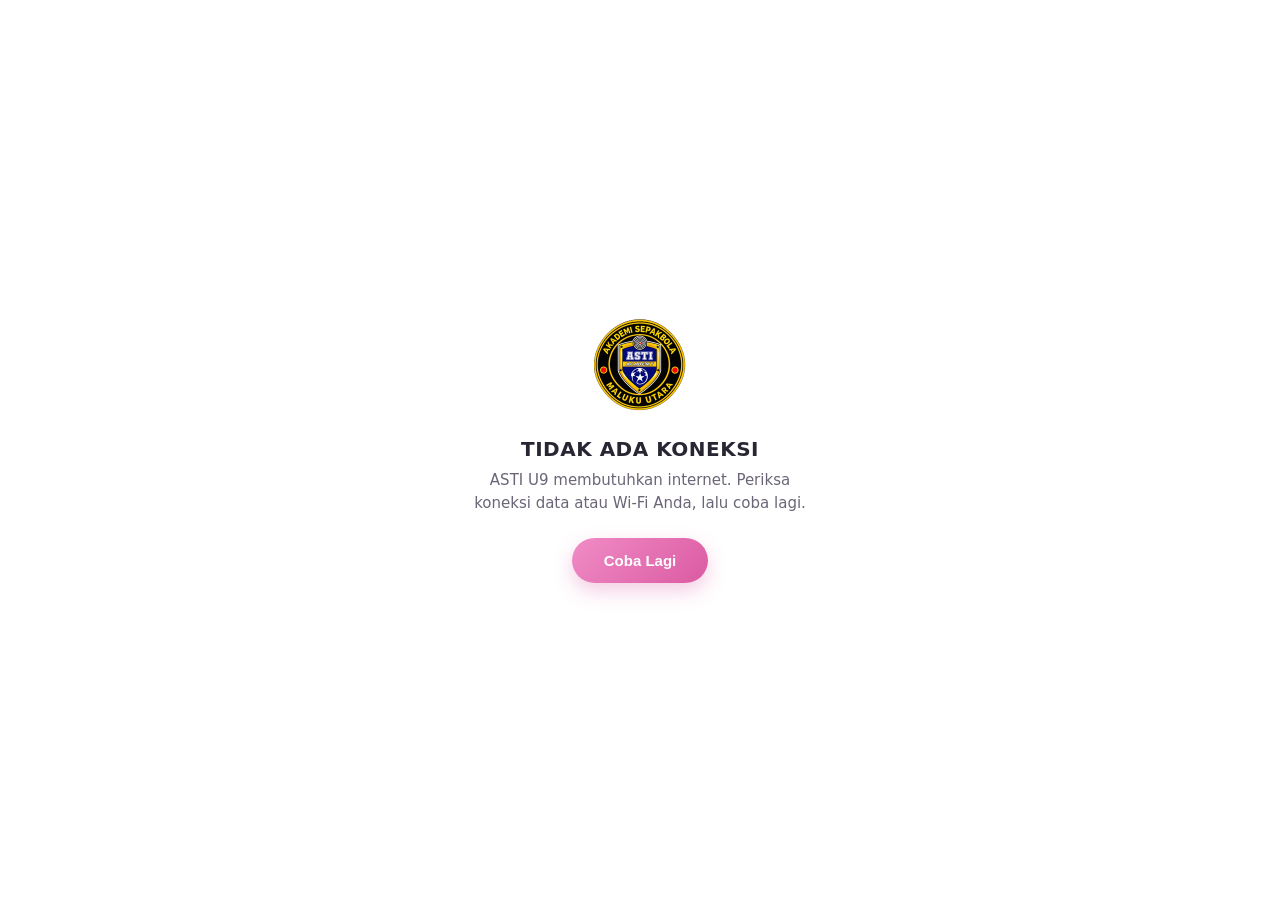
<file: offline.html>
<!doctype html>
<html lang="id">
<head>
<meta charset="utf-8">
<meta name="viewport" content="width=device-width, initial-scale=1, viewport-fit=cover">
<title>Tidak Ada Koneksi - ASTI U9</title>
<style>
  :root { color-scheme: light dark; }
  body { margin: 0; min-height: 100vh; display: flex; align-items: center; justify-content: center; padding: 24px; box-sizing: border-box;
         font-family: system-ui, -apple-system, "Segoe UI", Roboto, sans-serif; background: #FFFFFF; color: #292633; text-align: center; }
  .kotak { max-width: 340px; }
  img { width: 96px; height: 96px; margin-bottom: 20px; }
  h1 { font-size: 20px; margin: 0 0 8px; text-transform: uppercase; letter-spacing: .5px; }
  p { margin: 0 0 24px; line-height: 1.5; color: #6B6577; font-size: 15px; }
  button { border: 0; border-radius: 999px; padding: 14px 32px; font-size: 15px; font-weight: 700; color: #fff; cursor: pointer;
           background: linear-gradient(135deg, #F08CC6, #DB5AA2); box-shadow: 0 8px 20px rgba(219, 90, 162, .3); }
  @media (prefers-color-scheme: dark) { body { background: #17131C; color: #F3EEF6; } p { color: #B9AFC2; } }
</style>
</head>
<body>
  <div class="kotak">
    <img src="assets/ikon/icon-192.png" alt="ASTI U9">
    <h1>Tidak Ada Koneksi</h1>
    <p>ASTI U9 membutuhkan internet. Periksa koneksi data atau Wi-Fi Anda, lalu coba lagi.</p>
    <button type="button" onclick="location.reload()">Coba Lagi</button>
  </div>
</body>
</html>
</file>
<file: css/style.css>
/* ASTI U9 Maluku Utara - style.css (frontend GitHub Pages) */
/* ===== BLOK: TEMA ===== */
:root {
  --primary: #CF85B9;
  --primary-terang: #DE92C2;
  --primary-dark: #B26A9E;
  --pink-teks: #E39ACB;
  --ungu: #D6B6EE;
  --ungu-tua: #C4A2DF;
  --ungu-prestasi: #CDB2EA;
  --ungu-bio: #CDB0D3;
  --ungu-login: #9A78B4;
  --ungu-login-tua: #74569A;
  --abu-hero: #4A4A4A;
  --abu-section: #F7F7F8;
  --merah: #B5162A;
  --merah-tua: #9C1E27;
  --merah-kontak: #A30B0B;
  --hitam: #161616;
  --bg: #FFFFFF;
  --surface: #FFFFFF;
  --text: #1F1F1F;
  --text-judul: #444444;
  --text-redup: #6F6F78;
  --garis: #E6E3EA;
  --sukses: #1E9E5A;
  --peringatan: #D98A00;
  --bahaya: #C62828;

  --grad-header: linear-gradient(90deg, #CF85B9 0%, #D997C5 50%, #CF85B9 100%);
  --grad-ungu: linear-gradient(165deg, #E0C4F1 0%, #D6B6EE 45%, #C9A6E4 100%);
  --grad-prestasi: linear-gradient(170deg, #D6BFEF 0%, #CDB2EA 60%, #C3A4E3 100%);
  --grad-bio: linear-gradient(90deg, #D4B9D9 0%, #CDB0D3 50%, #C7A9CE 100%);
  --grad-hero-profil: radial-gradient(120% 90% at 78% 40%, #5A5A5A 0%, #4A4A4A 45%, #3C3C3C 100%);
  --grad-dokumen: linear-gradient(160deg, #545454 0%, #4A4A4A 55%, #3F3F3F 100%);
  --grad-login: linear-gradient(180deg, #D5BEDC 0%, #E6D6EB 45%, #EBDDF0 70%, #E3D0EA 100%);
  --grad-tombol-login: linear-gradient(90deg, #9A78B4 0%, #85669F 55%, #74569A 100%);
  --grad-markas: linear-gradient(135deg, #121212 0%, #1E1416 60%, #2A1418 100%);

  --font-judul: 'Oswald', 'Arial Narrow', sans-serif;
  --font-isi: 'Montserrat', Arial, sans-serif;

  --lebar: 1120px;
  --tinggi-header: 76px;
  --radius: 10px;
  --radius-kecil: 6px;
  --radius-besar: 16px;
  --bayangan: 0 4px 14px rgba(30, 20, 40, .08);
  --bayangan-kuat: 0 14px 30px rgba(30, 20, 40, .16);
  --transisi: 180ms ease;
}
/* ===== AKHIR BLOK: TEMA ===== */


/* ===== BLOK: DASAR ===== */
*, *::before, *::after { box-sizing: border-box; }
html { scroll-behavior: smooth; background: #CF85B9; }
html.mode-admin { background: #F6F4F8; }
body {
  margin: 0;
  font-family: var(--font-isi);
  font-size: 15px;
  line-height: 1.5;
  color: var(--text);
  background: var(--bg);
  -webkit-font-smoothing: antialiased;
}
body.modal-terbuka { overflow: hidden; }
img { max-width: 100%; display: block; }
a { color: inherit; text-decoration: none; }
button { font: inherit; cursor: pointer; }
h1, h2, h3, h4, p { margin: 0; }
[hidden] { display: none !important; }
.aset-img { opacity: 0; transition: opacity .3s ease; }
.aset-img.termuat { opacity: 1; }
.sprite { position: absolute; width: 0; height: 0; overflow: hidden; }
.ikon { width: 22px; height: 22px; flex-shrink: 0; }
.ikon-kecil { width: 16px; height: 16px; flex-shrink: 0; vertical-align: -3px; }
.wadah { width: 100%; max-width: var(--lebar); margin: 0 auto; padding: 0 20px; }
.tengah { display: flex; justify-content: center; }
.teks-memuat, .teks-kosong, .teks-gagal {
  grid-column: 1 / -1;
  padding: 28px 12px;
  text-align: center;
  color: var(--text-redup);
  font-size: 14px;
}
.teks-memuat::before {
  content: '';
  display: inline-block;
  width: 14px; height: 14px;
  margin-right: 8px;
  vertical-align: -2px;
  border: 2px solid currentColor;
  border-right-color: transparent;
  border-radius: 50%;
  animation: putar .8s linear infinite;
}
.teks-gagal { color: var(--bahaya); }
.teks-bantu { color: var(--text-redup); font-size: 13px; margin-bottom: 12px; }
.gambar-kosong {
  display: flex; align-items: center; justify-content: center;
  width: 100%; height: 100%;
  background: linear-gradient(135deg, #3A3A3A, #262626);
  color: rgba(255, 255, 255, .35);
}
.gambar-kosong .ikon { width: 40px; height: 40px; }
@keyframes putar { to { transform: rotate(360deg); } }
@keyframes muncul { from { opacity: 0; transform: translateY(14px); } to { opacity: 1; transform: none; } }
@keyframes geserMasuk { from { opacity: 0; transform: translateX(-24px); } to { opacity: 1; transform: none; } }
@keyframes naikFoto { from { opacity: 0; transform: translateY(30px) scale(.98); } to { opacity: 1; transform: none; } }
.animasi-muncul { opacity: 0; transform: translateY(18px); transition: opacity .5s ease, transform .5s ease; }
.animasi-muncul.terlihat { opacity: 1; transform: none; }
/* ===== AKHIR BLOK: DASAR ===== */


/* ===== BLOK: TOMBOL ===== */
.tombol-merah, .tombol-utama, .tombol-garis, .tombol-bahaya, .tombol-bahaya-garis, .tombol-sukses {
  display: inline-flex; align-items: center; justify-content: center; gap: 8px;
  min-height: 44px; padding: 0 20px;
  border-radius: var(--radius-kecil);
  border: 1px solid transparent;
  font-weight: 600; font-size: 14px;
  transition: transform var(--transisi), opacity var(--transisi), background-color var(--transisi), box-shadow var(--transisi);
  white-space: nowrap;
}
.tombol-merah { background: var(--merah); color: #fff; font-family: var(--font-isi); }
.tombol-merah:hover { background: var(--merah-tua); transform: translateY(-2px); box-shadow: 0 8px 18px rgba(181, 22, 42, .3); }
.tombol-utama { background: var(--primary); color: #fff; }
.tombol-utama:hover { background: var(--primary-dark); transform: translateY(-1px); }
.tombol-garis { background: #fff; color: var(--text); border-color: var(--garis); }
.tombol-garis:hover { border-color: var(--primary); color: var(--primary); }
.tombol-bahaya { background: var(--bahaya); color: #fff; }
.tombol-bahaya:hover { opacity: .9; transform: translateY(-1px); }
.tombol-bahaya-garis { background: #fff; color: var(--bahaya); border-color: #F1C4C4; }
.tombol-bahaya-garis:hover { background: #FDF1F1; }
.tombol-sukses { background: var(--sukses); color: #fff; }
.tombol-sukses:hover { opacity: .9; transform: translateY(-1px); }
.tombol-kecil { min-height: 36px; padding: 0 14px; font-size: 13px; }
.tombol-penuh { width: 100%; }
.tombol-muat { margin-top: 36px; min-width: 178px; height: 44px; font-size: 16px; }
.tombol-pil {
  display: inline-flex; align-items: center;
  padding: 6px 16px;
  border-radius: 999px;
  background: var(--primary);
  color: #fff;
  font-family: var(--font-judul); font-weight: 500; font-size: 14px;
  text-transform: uppercase; letter-spacing: .3px;
  transition: transform var(--transisi), background-color var(--transisi);
}
.tombol-pil:hover { background: var(--primary-dark); transform: translateY(-2px); }
.tombol-ikon {
  display: inline-flex; align-items: center; justify-content: center;
  width: 44px; height: 44px;
  border: 0; border-radius: 50%;
  background: transparent; color: var(--text);
  transition: background-color var(--transisi);
}
.tombol-ikon:hover { background: #F3EEF5; }
.tombol-ikon-kecil {
  display: inline-flex; align-items: center; justify-content: center;
  width: 36px; height: 36px;
  border: 1px solid var(--garis); border-radius: 8px;
  background: #fff; color: var(--text-judul);
  transition: transform var(--transisi), border-color var(--transisi), color var(--transisi);
}
.tombol-ikon-kecil:hover { border-color: var(--primary); color: var(--primary); transform: translateY(-1px); }
.tombol-ikon-kecil.bahaya:hover { border-color: var(--bahaya); color: var(--bahaya); }
.tautan-teks { border: 0; background: none; color: var(--ungu-login-tua); font-size: 13px; font-weight: 600; padding: 6px; }
.tautan-teks:hover { text-decoration: underline; }
.memuat { pointer-events: none; opacity: .7; }
.memuat::after {
  content: ''; width: 14px; height: 14px;
  border: 2px solid currentColor; border-right-color: transparent; border-radius: 50%;
  animation: putar .8s linear infinite;
}
.bulat-kecil {
  display: inline-flex; align-items: center; justify-content: center;
  width: 30px; height: 30px;
  border: 0; border-radius: 50%;
  background: #4A4A4A; color: #fff;
  transition: transform var(--transisi), background-color var(--transisi);
}
.bulat-kecil .ikon { width: 16px; height: 16px; }
.bulat-kecil:hover { background: var(--primary); transform: scale(1.08); }
.bulat-garis { background: #fff; color: #555; border: 1px solid #DDD; }
/* ===== AKHIR BLOK: TOMBOL ===== */


/* ===== BLOK: BADGE ===== */
.badge-pil {
  display: inline-flex; align-items: center; gap: 6px;
  padding: 4px 12px;
  border-radius: 999px;
  background: var(--ungu-bio);
  color: #fff;
  font-family: var(--font-judul); font-weight: 500; font-size: 13px;
  text-transform: uppercase; letter-spacing: .3px;
}
.badge-merah {
  display: inline-block;
  padding: 4px 10px;
  border-radius: 4px;
  background: #E393C4;
  color: #fff;
  box-shadow: 0 4px 12px rgba(223, 92, 172, .35);
  font-family: var(--font-judul); font-weight: 700; font-size: 12px;
  text-transform: uppercase; letter-spacing: .5px;
}
.badge-status {
  display: inline-flex; align-items: center;
  padding: 3px 10px; border-radius: 999px;
  font-size: 12px; font-weight: 600; white-space: nowrap;
  background: #EFEFF2; color: #555;
}
.badge-ya { background: #E3F5EB; color: var(--sukses); }
.badge-tidak { background: #F1F1F3; color: #777; }
.badge-info { background: #F6E8F2; color: var(--primary-dark); }
.badge-peringatan { background: #FFF3DC; color: #9A6200; }
.badge-bahaya { background: #FDE7E7; color: var(--bahaya); }
.badge-jumlah {
  display: inline-flex; align-items: center; justify-content: center;
  min-width: 24px; height: 22px; padding: 0 7px;
  border-radius: 999px; background: var(--primary); color: #fff;
  font-family: var(--font-isi); font-size: 12px; font-weight: 700;
}
.badge-role { background: var(--primary); }
.status-dok {
  display: inline-flex; align-items: center; gap: 6px;
  padding: 4px 10px; border-radius: 6px;
  font-size: 12px; font-weight: 600; white-space: nowrap;
}
.status-belum-ada { background: #F1F1F3; color: #777; }
.status-menunggu { background: #FFF3DC; color: #9A6200; }
.status-ok { background: #E3F5EB; color: var(--sukses); }
.status-tolak { background: #FDE7E7; color: var(--bahaya); }
/* ===== AKHIR BLOK: BADGE ===== */


/* ===== BLOK: HEADER_FOOTER ===== */
html, body { min-height: 100%; }
body { overflow-x: hidden; }
.situs { min-height: 100vh; min-height: 100dvh; display: flex; flex-direction: column; background: var(--bg); overflow-x: clip; }
.situs-utama { flex: 1 0 auto; }
.situs-footer { flex-shrink: 0; margin: 0; }
.situs-header {
  position: sticky; top: 0; z-index: 50;
  background: var(--grad-header);
  box-shadow: 0 2px 10px rgba(80, 20, 60, .18);
}
.situs-header.header-profil { background: linear-gradient(90deg, #DE92C2 0%, #E49FC9 50%, #DE92C2 100%); }
.header-isi {
  height: var(--tinggi-header);
  display: grid;
  grid-template-columns: 1fr auto 1fr;
  align-items: center;
  gap: 24px;
}
.header-logo { justify-self: start; display: flex; align-items: center; height: 100%; }
.header-logo img { height: 54px; width: auto; object-fit: contain; transition: transform var(--transisi); }
.header-logo:hover img { transform: scale(1.04); }
.header-nav { display: flex; align-items: center; justify-content: center; gap: 40px; }
.header-kanan { justify-self: end; display: flex; align-items: center; gap: 8px; }
.header-burger { display: none; border: 0; background: none; color: #111; width: 44px; height: 44px; align-items: center; justify-content: center; }
.nav-link {
  position: relative;
  font-family: var(--font-judul); font-weight: 700; font-size: 19px;
  text-transform: uppercase; letter-spacing: .4px;
  color: #111;
  padding: 6px 0;
  transition: color var(--transisi);
}
.nav-link::after {
  content: ''; position: absolute; left: 0; right: 0; bottom: 0;
  height: 3px; border-radius: 2px; background: #fff;
  transform: scaleX(0); transform-origin: center;
  transition: transform var(--transisi);
}
.nav-link:hover { color: #fff; }
.nav-link:hover::after, .nav-link.aktif::after { transform: scaleX(1); }
.nav-link.aktif { color: #fff; }
.nav-login { display: inline-flex; align-items: center; gap: 10px; }
.nav-login::after { display: none; }
.ikon-user { width: 30px; height: 30px; color: #111; transition: color var(--transisi), transform var(--transisi); }
.nav-login:hover .ikon-user { color: #fff; transform: scale(1.06); }

.situs-footer {
  background: var(--grad-header);
  color: #fff;
  padding: 26px 0 calc(16px + env(safe-area-inset-bottom, 0px));
}
.footer-isi { display: grid; grid-template-columns: 1fr auto 1fr; align-items: center; gap: 24px; }
.footer-kol { display: flex; flex-direction: column; gap: 6px; }
.footer-kol:first-child { justify-self: end; padding-right: 50px; }
.footer-kol:last-child { justify-self: start; padding-left: 70px; }
.footer-judul { font-family: var(--font-isi); font-weight: 700; font-size: 14px; letter-spacing: 1.4px; text-transform: uppercase; }
.footer-email { font-size: 15px; letter-spacing: .8px; transition: opacity var(--transisi); }
.footer-email:hover { opacity: .8; }
.footer-logo { width: 88px; height: 88px; object-fit: contain; transition: transform .3s ease; }
.footer-logo:hover { transform: rotate(-6deg) scale(1.05); }
.footer-sosmed { display: flex; gap: 14px; }
.sosmed { width: 22px; height: 22px; display: inline-flex; transition: transform var(--transisi), opacity var(--transisi); }
.sosmed img { width: 100%; height: 100%; object-fit: contain; }
.sosmed:hover { transform: translateY(-3px); }
.sosmed:not([href]) { opacity: .55; pointer-events: none; }
.footer-copy { text-align: center; font-size: 11.5px; letter-spacing: .6px; margin-top: 28px; opacity: .92; }
/* ===== AKHIR BLOK: HEADER_FOOTER ===== */


/* ===== BLOK: SECTION ===== */
.hal { animation: muncul .35s ease both; }
.blok { padding: 56px 0; }
.blok-putih { background: #fff; }
.blok-abu { background: var(--abu-section); }
.blok-ungu { background: var(--grad-ungu); }
.halaman-isi { padding-top: 64px; padding-bottom: 96px; min-height: 60vh; }
.judul-section {
  display: flex; align-items: center; gap: 10px;
  font-family: var(--font-judul); font-weight: 700; font-size: 26px;
  text-transform: uppercase; letter-spacing: .4px;
  color: var(--text-judul);
}
.judul-section::before {
  content: ''; width: 6px; height: 1.05em;
  border-radius: 3px; background: var(--primary);
}
.judul-halaman { margin-bottom: 40px; }
.kepala-section { display: flex; align-items: center; justify-content: space-between; gap: 16px; margin-bottom: 24px; }
.kepala-jarak { margin-top: 56px; }
.garis-bawah { padding-bottom: 12px; border-bottom: 1px solid var(--garis); }
.grid-3 { display: grid; grid-template-columns: repeat(3, 1fr); gap: 30px; }
.grid-4 { display: grid; grid-template-columns: repeat(4, 1fr); gap: 20px; }
.carousel-nav { display: flex; gap: 8px; }
.carousel-nav-kanan { justify-content: flex-end; margin-top: 18px; }
/* ===== AKHIR BLOK: SECTION ===== */


/* ===== BLOK: H1_BERANDA ===== */
.hero-slider { position: relative; height: 540px; overflow: hidden; background: #2B2B2B; }
.hero-slides { position: absolute; inset: 0; }
.hero-slide {
  position: absolute; inset: 0;
  display: flex; align-items: center;
  opacity: 0; visibility: hidden;
  transition: opacity .7s ease, visibility .7s;
}
.hero-slide.aktif { opacity: 1; visibility: visible; }
.hero-latar {
  position: absolute; inset: 0;
  background-size: cover; background-position: center;
  transform: scale(1.06);
  transition: transform 6s ease;
}
.hero-slide.aktif .hero-latar { transform: scale(1); }
.hero-overlay { position: absolute; inset: 0; background: linear-gradient(90deg, rgba(0,0,0,.55) 0%, rgba(0,0,0,.25) 45%, rgba(0,0,0,0) 75%); }
.hero-kosong { background: linear-gradient(120deg, #3B2A3A 0%, #5E3A5C 50%, #2F2230 100%); }
.hero-konten { position: relative; z-index: 2; padding-top: 30px; }
.hero-slide.aktif .hero-konten > * { animation: geserMasuk .6s ease both; }
.hero-slide.aktif .hero-konten > *:nth-child(2) { animation-delay: .1s; }
.hero-slide.aktif .hero-konten > *:nth-child(3) { animation-delay: .2s; }
.hero-judul {
  max-width: 680px;
  margin: 14px 0 22px;
  font-family: var(--font-judul); font-weight: 700; font-size: 40px; line-height: 1.04;
  text-transform: uppercase; color: #fff;
  text-shadow: 0 2px 12px rgba(0,0,0,.35);
}
.hero-konten .tombol-merah { min-height: 40px; padding: 0 22px; font-family: var(--font-judul); font-weight: 700; font-size: 13px; letter-spacing: .6px; text-transform: uppercase; border-radius: 3px; }
.hero-panah {
  position: absolute; top: 50%; z-index: 3;
  width: 44px; height: 44px; margin-top: -22px;
  display: flex; align-items: center; justify-content: center;
  border: 0; border-radius: 50%;
  background: var(--primary-terang); color: #fff;
  box-shadow: 0 4px 12px rgba(0,0,0,.25);
  transition: transform var(--transisi), background-color var(--transisi);
}
.hero-panah:hover { transform: scale(1.1); background: var(--primary); }
.hero-panah-kiri { left: 22px; }
.hero-panah-kanan { right: 22px; }

.jadwal-carousel { margin-top: 26px; overflow: hidden; border-radius: 2px; box-shadow: var(--bayangan); }
.jadwal-track { display: flex; scroll-snap-type: x mandatory; overflow-x: auto; scrollbar-width: none; scroll-behavior: smooth; background: var(--grad-ungu); }
.jadwal-track::-webkit-scrollbar { display: none; }
.kartu-jadwal {
  flex: 0 0 25%;
  min-height: 440px;
  scroll-snap-align: start;
  display: flex; flex-direction: column;
  padding: 30px 24px 34px;
  color: #fff;
  border-right: 1px solid rgba(255,255,255,.28);
  transition: background-color var(--transisi);
}
.kartu-jadwal:last-child { border-right: 0; }
.kartu-jadwal:hover { background: rgba(255,255,255,.1); }
.kartu-jadwal-logo { width: 50px; height: 50px; object-fit: contain; opacity: .95; transition: transform .3s ease; }
.kartu-jadwal:hover .kartu-jadwal-logo { transform: rotate(-8deg) scale(1.06); }
.kartu-jadwal-info { margin-top: 20px; font-family: var(--font-judul); font-weight: 500; font-size: 14px; line-height: 2; opacity: .95; }
.kartu-jadwal-tanggal { margin-top: auto; font-family: var(--font-judul); font-weight: 700; font-size: 56px; line-height: 1; text-transform: uppercase; }
.kartu-jadwal-nama { margin-top: 16px; font-family: var(--font-judul); font-weight: 700; font-size: 26px; line-height: 1.1; text-transform: uppercase; }

.grid-sorotan { display: grid; grid-template-columns: 4fr 6fr; gap: 22px; align-items: start; }
.pita-judul {
  background: var(--primary);
  color: #fff;
  font-family: var(--font-judul); font-weight: 700; font-size: 32px;
  text-transform: uppercase; text-align: center;
  padding: 12px 16px;
}
.totm { background: var(--merah-tua); box-shadow: var(--bayangan); }
.totm-gambar { min-height: 520px; display: flex; align-items: center; justify-content: center; background: linear-gradient(170deg, #C62A35 0%, #9C1E27 100%); }
.totm-gambar .teks-kosong { color: rgba(255,255,255,.75); }
.totm-img { width: 100%; height: auto; transition: transform .4s ease; }
.totm:hover .totm-img { transform: scale(1.02); }
.turnamen .pita-judul { margin-bottom: 22px; }
.penghargaan-grid { display: grid; grid-template-columns: repeat(2, 1fr); gap: 18px; }
.kartu-penghargaan {
  position: relative;
  background: #fff;
  border: 1px solid var(--garis);
  border-radius: var(--radius);
  padding: 6px;
  box-shadow: var(--bayangan);
  transition: transform var(--transisi), box-shadow var(--transisi);
}
.kartu-penghargaan:hover { transform: translateY(-4px); box-shadow: var(--bayangan-kuat); }
.kp-foto { aspect-ratio: 4 / 3.2; border-radius: 6px; overflow: hidden; background: #ddd; }
.kp-foto img { width: 100%; height: 100%; object-fit: cover; transition: transform .4s ease; }
.kartu-penghargaan:hover .kp-foto img { transform: scale(1.05); }
.kp-penanda { position: absolute; top: 16px; right: 16px; width: 30px; height: 30px; border-radius: 50%; background: rgba(0,0,0,.45); color: #fff; display: flex; align-items: center; justify-content: center; }
.kp-badan { padding: 10px 6px 8px; }
.kp-nomor { display: inline-block; font-size: 10px; font-weight: 700; color: var(--sukses); background: #E3F5EB; border-radius: 4px; padding: 1px 6px; }
.kp-kategori { margin-top: 8px; font-size: 12px; font-weight: 600; text-transform: uppercase; color: #333; }
.kp-gelar { margin-top: 6px; font-size: 13px; font-weight: 700; color: var(--sukses); text-transform: uppercase; }
.kartu-penghargaan:nth-child(even) .kp-gelar { color: #2459C6; }
.kp-sub { font-size: 11px; color: var(--text-redup); }
.kp-pemain { margin-top: 6px; font-size: 12px; font-weight: 600; color: var(--text); }
.kp-nilai-label { margin-top: 12px; padding-top: 8px; border-top: 1px solid var(--garis); font-size: 11px; font-weight: 700; color: #333; }
.kp-nilai { font-size: 11px; color: var(--text-redup); line-height: 1.5; }
.keterangan-nilai { margin-top: 18px; padding: 12px 14px; border: 1px solid var(--garis); border-radius: var(--radius-kecil); background: #FAFAFB; }
.keterangan-kepala { display: flex; align-items: center; gap: 6px; font-size: 12px; font-weight: 700; color: #333; }
.keterangan-kepala .ikon-kecil { color: var(--peringatan); }
.keterangan-teks { margin-top: 4px; font-size: 11.5px; color: var(--text-redup); }

.kartu-galeri {
  background: #fff;
  border-radius: var(--radius);
  overflow: hidden;
  box-shadow: 0 6px 18px rgba(60, 20, 70, .14);
  display: flex; flex-direction: column;
  transition: transform var(--transisi), box-shadow var(--transisi);
}
.kartu-galeri:hover { transform: translateY(-6px); box-shadow: 0 16px 32px rgba(60, 20, 70, .22); }
.kg-media { position: relative; aspect-ratio: 16 / 12; overflow: hidden; background: #222; }
.kg-media img { width: 100%; height: 100%; object-fit: cover; transition: transform .5s ease; }
.kartu-galeri:hover .kg-media img { transform: scale(1.06); }
.kg-media::after { content: ''; position: absolute; inset: 0; background: linear-gradient(180deg, rgba(0,0,0,.25) 0%, rgba(0,0,0,0) 30%, rgba(0,0,0,0) 70%, rgba(0,0,0,.35) 100%); pointer-events: none; }
.kg-badge-kiri, .kg-bawah-kanan {
  position: absolute; z-index: 2;
  font-size: 8.5px; font-weight: 700; text-transform: uppercase; letter-spacing: .4px;
  padding: 3px 7px; border-radius: 4px;
}
.kg-badge-kiri { top: 10px; left: 10px; background: rgba(20,20,20,.85); color: #fff; }
.kg-bawah-kiri { position: absolute; z-index: 2; bottom: 10px; left: 10px; color: #fff; font-size: 9px; display: inline-flex; align-items: center; gap: 4px; }
.kg-bawah-kiri .ikon-kecil { width: 11px; height: 11px; }
.kg-bawah-kanan { bottom: 10px; right: 10px; background: rgba(20,20,20,.85); color: #fff; }
.kg-putar {
  position: absolute; z-index: 3; left: 50%; top: 50%;
  width: 60px; height: 60px; margin: -30px 0 0 -30px;
  border: 0; border-radius: 50%;
  background: rgba(20,20,20,.85); color: #fff;
  display: flex; align-items: center; justify-content: center;
  box-shadow: 0 6px 18px rgba(0,0,0,.35);
  cursor: pointer;
  transition: transform var(--transisi), background-color var(--transisi);
}
.kg-putar .ikon { width: 26px; height: 26px; margin-left: 3px; }
.kartu-galeri:hover .kg-putar, .kg-putar:focus-visible { background: var(--merah); }
.kg-putar:hover { transform: scale(1.12); }
.kg-putar::before { content: ''; position: absolute; inset: -8px; border-radius: 50%; border: 2px solid rgba(255,255,255,.35); animation: denyut 1.8s ease-out infinite; }
@keyframes denyut { from { transform: scale(.85); opacity: 1; } to { transform: scale(1.25); opacity: 0; } }
img[data-lightbox] { cursor: zoom-in; }
.kg-badan { padding: 14px 16px 6px; flex: 1; }
.kg-kategori { font-size: 9px; font-weight: 700; color: #494949; text-transform: uppercase; letter-spacing: .4px; }
.kg-judul { margin-top: 4px; font-family: var(--font-judul); font-weight: 700; font-size: 14px; line-height: 1.3; color: #494949; text-transform: uppercase; }
.kg-kaki { display: flex; align-items: center; justify-content: space-between; padding: 10px 16px 14px; border-top: 1px solid #F2F0F4; margin-top: 10px; }
.kg-tanggal { font-size: 10px; color: var(--text-redup); display: inline-flex; align-items: center; gap: 4px; }
.kg-tanggal .ikon-kecil { width: 11px; height: 11px; }
.kg-unduh {
  display: inline-flex; align-items: center; gap: 6px;
  min-height: 30px; padding: 0 14px;
  border: 0; border-radius: 999px;
  background: linear-gradient(90deg, #CF85B9 0%, #E393C4 100%);
  color: #fff;
  font-family: var(--font-isi); font-size: 10.5px; font-weight: 700; letter-spacing: .6px; text-transform: uppercase;
  box-shadow: 0 4px 12px rgba(207, 133, 185, .3);
  transition: transform var(--transisi), box-shadow var(--transisi), opacity var(--transisi);
}
.kg-unduh .ikon-kecil { width: 13px; height: 13px; }
.kg-unduh:hover { transform: translateY(-2px); box-shadow: 0 8px 18px rgba(207, 133, 185, .4); }
.kg-unduh.tidak-tersedia { background: #E9E4EC; color: #8A8290; box-shadow: none; }

.tim-carousel {
  display: flex; gap: 14px;
  overflow-x: auto; scroll-snap-type: x mandatory; scroll-behavior: smooth;
  scrollbar-width: none;
  padding: 14px 2px 22px;
}
.tim-carousel::-webkit-scrollbar { display: none; }
.kartu-tim {
  position: relative;
  flex: 0 0 calc((100% - 56px) / 4.6);
  aspect-ratio: 3 / 4.3;
  scroll-snap-align: start;
  border-radius: var(--radius-besar);
  overflow: hidden;
  background: #111;
  box-shadow: 0 10px 22px rgba(0,0,0,.22);
  transition: transform var(--transisi), box-shadow var(--transisi);
}
.kartu-tim:hover { transform: translateY(-6px); box-shadow: 0 18px 34px rgba(0,0,0,.3); }
.kt-foto { position: absolute; inset: 0; }
.kt-foto img { width: 100%; height: 100%; object-fit: cover; transition: transform .5s ease; }
.kartu-tim:hover .kt-foto img { transform: scale(1.06); }
.kartu-tim::after { content: ''; position: absolute; inset: 0; background: linear-gradient(180deg, rgba(0,0,0,0) 45%, rgba(0,0,0,.85) 100%); }
.kt-badge {
  position: absolute; z-index: 2; top: 12px; right: 12px;
  padding: 3px 10px; border-radius: 999px;
  background: var(--primary); color: #fff;
  font-family: var(--font-judul); font-weight: 500; font-size: 11px; text-transform: uppercase;
}
.kt-teks { position: absolute; z-index: 2; left: 12px; right: 10px; bottom: 14px; color: #fff; }
.kt-panggil { font-size: 9px; font-weight: 700; letter-spacing: 1.6px; text-transform: uppercase; opacity: .85; }
.kt-nama { font-family: var(--font-judul); font-weight: 700; font-size: 32px; line-height: .98; text-transform: uppercase; letter-spacing: .5px; }

.blok-sponsor { padding: 80px 0 90px; }
.sponsor-judul { text-align: center; font-family: var(--font-isi); font-weight: 600; font-size: 14px; letter-spacing: 1.5px; text-transform: uppercase; color: #555; margin-bottom: 40px; }
.sponsor-grid { display: flex; flex-wrap: wrap; justify-content: center; align-items: center; gap: 40px 64px; max-width: 1000px; margin: 0 auto; }
.sponsor-item { flex: 0 0 auto; width: 200px; height: 100px; display: flex; align-items: center; justify-content: center; filter: grayscale(.15); transition: transform var(--transisi), filter var(--transisi); }
.sponsor-item img { max-width: 100%; max-height: 100%; object-fit: contain; }
.sponsor-item:hover { transform: scale(1.08); filter: none; }
.sponsor-teks { font-family: var(--font-judul); font-weight: 700; font-size: 15px; color: #555; text-align: center; text-transform: uppercase; }
/* ===== AKHIR BLOK: H1_BERANDA ===== */


/* ===== BLOK: H2_JADWAL ===== */
.daftar-jadwal { min-height: 200px; }
.jadwal-filter { display: flex; justify-content: flex-end; margin-bottom: 36px; }
.pilih-bulan { position: relative; display: inline-flex; align-items: center; }
.pilih-bulan .pb-asli { position: absolute; width: 1px; height: 1px; opacity: 0; pointer-events: none; }
.pb-tombol {
  position: relative;
  display: inline-flex; align-items: center;
  min-width: 200px; height: 46px; padding: 0 48px 0 20px;
  border: 1px solid rgba(255, 255, 255, .3); border-radius: 14px;
  background: linear-gradient(135deg, #BFA0DD 0%, #A985CC 55%, #9473BC 100%);
  color: #fff;
  font-family: var(--font-judul); font-weight: 700; font-size: 16px; letter-spacing: .8px; text-transform: uppercase;
  text-shadow: 0 1px 2px rgba(70, 40, 100, .3);
  box-shadow: 0 6px 16px rgba(120, 80, 160, .25), inset 0 1px 0 rgba(255, 255, 255, .3);
  cursor: pointer;
  transition: transform .22s ease, box-shadow .22s ease, filter .22s ease;
}
.pb-tombol:hover { filter: brightness(.95); transform: translateY(-2px); box-shadow: 0 10px 22px rgba(120, 80, 160, .32), inset 0 1px 0 rgba(255, 255, 255, .3); }
.pb-tombol:active { transform: translateY(0) scale(.98); }
.pb-tombol:focus { outline: 0; }
.pb-tombol:focus-visible { box-shadow: 0 0 0 4px rgba(169, 133, 204, .35), 0 6px 16px rgba(120, 80, 160, .25); }
.pilih-bulan-ikon {
  position: absolute; right: 16px; top: 50%;
  width: 18px; height: 18px; margin-top: -9px;
  color: #fff; pointer-events: none;
  transition: transform .22s ease;
}
.pb-tombol[aria-expanded="true"] .pilih-bulan-ikon { transform: rotate(180deg); }
.pb-daftar {
  position: absolute; top: calc(100% + 8px); right: 0; z-index: 30;
  min-width: 100%; max-height: 300px; overflow-y: auto;
  margin: 0; padding: 6px; list-style: none;
  background: var(--surface, #fff);
  border: 1px solid var(--kartu-garis, rgba(214, 182, 238, .45));
  border-radius: 16px;
  box-shadow: 0 18px 40px rgba(90, 60, 120, .2);
  animation: muncul .18s ease both;
}
.pb-opsi {
  display: flex; align-items: center; justify-content: space-between; gap: 16px;
  padding: 10px 14px; border-radius: 10px;
  font-family: var(--font-judul); font-weight: 500; font-size: 15px; letter-spacing: .6px; text-transform: uppercase;
  color: var(--text, #1F1B24); white-space: nowrap; cursor: pointer;
  transition: background-color .18s ease, color .18s ease;
}
.pb-opsi:hover, .pb-opsi.fokus { background: rgba(169, 133, 204, .14); color: #7E5DA6; }
.pb-opsi[aria-selected="true"] { background: linear-gradient(135deg, #BFA0DD 0%, #A985CC 100%); color: #fff; }
.pb-opsi .ikon-kecil { visibility: hidden; }
.pb-opsi[aria-selected="true"] .ikon-kecil { visibility: visible; }
html[data-tema="gelap"] .pb-opsi:not([aria-selected="true"]):hover, html[data-tema="gelap"] .pb-opsi.fokus:not([aria-selected="true"]) { color: #E2CCF2; background: rgba(191, 160, 221, .16); }
html[data-tema="gelap"] .pb-daftar { box-shadow: 0 18px 40px rgba(0, 0, 0, .5); }
.grup-bulan { margin-bottom: 44px; }
.bulan-judul {
  padding: 6px 14px;
  background: #FAFAFA;
  font-family: var(--font-judul); font-weight: 700; font-size: 22px; text-transform: uppercase; color: #6A6A6A;
  margin-bottom: 34px;
}
.jadwal-baris {
  display: flex; flex-direction: column; align-items: center;
  padding: 18px 20px 20px;
  margin-bottom: 22px;
  background: var(--grad-ungu);
  color: #fff;
  text-align: center;
  box-shadow: 0 4px 12px rgba(120, 60, 150, .14);
  transition: transform var(--transisi), box-shadow var(--transisi);
}
.jadwal-baris:hover { transform: translateY(-3px); box-shadow: 0 12px 24px rgba(120, 60, 150, .25); }
.jb-logo { width: 38px; height: 38px; object-fit: contain; }
.jb-info { display: flex; gap: 36px; margin-top: 6px; font-family: var(--font-judul); font-weight: 500; font-size: 13px; }
.jb-waktu { margin-top: 4px; padding: 1px 6px; background: #fff; color: #222; font-family: var(--font-judul); font-weight: 700; font-size: 11px; }
.jb-nama { margin-top: 4px; font-family: var(--font-judul); font-weight: 700; font-size: 28px; line-height: 1.1; text-transform: uppercase; }
.jb-selesai { opacity: .75; }
/* ===== AKHIR BLOK: H2_JADWAL ===== */


/* ===== BLOK: H3_TIM ===== */
.grup-posisi { margin-bottom: 64px; }
.grup-posisi .kepala-section { margin-bottom: 22px; }
.grup-posisi .judul-section::before { width: 4px; background: var(--merah); }
.jumlah-pemain { font-size: 10px; font-weight: 600; color: #999; text-transform: uppercase; letter-spacing: .5px; }
.kartu-pemain {
  display: flex; flex-direction: column;
  background: #fff;
  border: 1px solid #EEE;
  border-radius: var(--radius);
  overflow: hidden;
  box-shadow: 0 3px 10px rgba(0,0,0,.06);
  transition: transform var(--transisi), box-shadow var(--transisi);
}
.kartu-pemain:hover { transform: translateY(-6px); box-shadow: 0 16px 30px rgba(0,0,0,.14); }
.pemain-foto { aspect-ratio: 4 / 5; background: #111; overflow: hidden; }
.pemain-foto img { width: 100%; height: 100%; object-fit: cover; transition: transform .5s ease; }
.kartu-pemain:hover .pemain-foto img { transform: scale(1.05); }
.pemain-info { padding: 12px 12px 14px; display: flex; flex-direction: column; flex: 1; }
.pemain-baris { display: flex; align-items: flex-end; gap: 8px; }
.pemain-nomor { font-family: var(--font-judul); font-weight: 700; font-size: 28px; line-height: 1; color: var(--merah); }
.pemain-panggil { font-size: 8px; font-weight: 700; color: #999; text-transform: uppercase; letter-spacing: .6px; }
.pemain-nama { font-family: var(--font-judul); font-weight: 700; font-size: 16px; line-height: 1.1; text-transform: uppercase; color: #222; overflow: hidden; text-overflow: ellipsis; white-space: nowrap; max-width: 170px; }
.pemain-meta { margin-top: 8px; font-size: 9px; font-weight: 600; text-transform: uppercase; color: #777; letter-spacing: .3px; }
.pemain-tombol {
  margin-top: 12px;
  display: flex; align-items: center; justify-content: space-between;
  min-height: 30px; padding: 0 10px;
  border-radius: 5px;
  background: #1E1E1E; color: #fff;
  font-family: var(--font-judul); font-weight: 700; font-size: 10px; text-transform: uppercase; letter-spacing: .4px;
  transition: background-color var(--transisi);
}
.pemain-tombol .ikon-kecil { width: 12px; height: 12px; transition: transform var(--transisi); }
.kartu-pemain:hover .pemain-tombol { background: var(--merah); }
.kartu-pemain:hover .pemain-tombol .ikon-kecil { transform: translateX(3px); }
.kartu-pemain:hover .pemain-nama { color: var(--merah); }
/* ===== AKHIR BLOK: H3_TIM ===== */


/* ===== BLOK: H3_PROFIL_PEMAIN ===== */
.profil-hero { position: relative; background: var(--grad-hero-profil); overflow: hidden; }
.profil-cahaya {
  position: absolute; right: 8%; bottom: -10%;
  width: 620px; height: 620px;
  background: radial-gradient(circle, rgba(217, 94, 163, .32) 0%, rgba(195, 156, 201, .18) 35%, rgba(74, 74, 74, 0) 68%);
  pointer-events: none;
}
.profil-hero::after {
  content: ''; position: absolute; left: 0; right: 0; bottom: 0; height: 90px;
  background: linear-gradient(180deg, rgba(60,60,60,0) 0%, rgba(50,50,50,.55) 100%);
  pointer-events: none;
}
.profil-hero-isi { position: relative; z-index: 2; display: grid; grid-template-columns: 1fr auto; align-items: end; min-height: 560px; gap: 20px; }
.profil-teks { align-self: center; padding: 90px 0 110px; animation: geserMasuk .6s ease both; }
.profil-badge { display: flex; flex-wrap: wrap; gap: 22px; margin-bottom: 16px; }
.profil-nama {
  font-family: var(--font-judul); font-weight: 700;
  font-size: clamp(40px, 6vw, 78px); line-height: .98;
  text-transform: uppercase; letter-spacing: 1px;
  color: #fff;
  text-shadow: 0 4px 18px rgba(0,0,0,.25);
}
.badge-nomor { margin-top: 18px; padding: 3px 12px; }
.badge-nomor small { font-size: 7px; letter-spacing: .6px; opacity: .9; }
.badge-nomor b { font-size: 17px; }
.profil-foto { position: relative; display: flex; align-items: flex-end; justify-content: center; height: 100%; padding-top: 30px; }
.profil-foto::before {
  content: ''; position: absolute; left: 10%; right: 10%; bottom: 0; height: 40px;
  background: radial-gradient(ellipse at center, rgba(0,0,0,.45) 0%, rgba(0,0,0,0) 70%);
  filter: blur(4px);
}
.profil-foto img {
  position: relative;
  max-height: 520px; width: auto; max-width: 420px;
  object-fit: contain;
  filter: drop-shadow(0 18px 28px rgba(0,0,0,.45)) drop-shadow(0 0 22px rgba(217, 94, 163, .18));
  animation: naikFoto .8s ease both;
}
.profil-isi { padding-bottom: 80px; }
.profil-bio {
  position: relative; z-index: 3;
  display: grid; grid-template-columns: 1.3fr 1.3fr .9fr .9fr;
  margin-top: -34px;
  padding: 18px 30px 22px;
  border-radius: 12px;
  background: var(--grad-bio);
  box-shadow: 0 12px 28px rgba(120, 70, 130, .22);
  animation: muncul .6s .15s ease both;
}
.bio-item { display: flex; flex-direction: column; align-items: center; text-align: center; }
.bio-label { font-size: 9px; font-weight: 700; letter-spacing: .8px; text-transform: uppercase; color: var(--primary-terang); }
.bio-nilai { font-family: var(--font-judul); font-weight: 700; font-size: 30px; line-height: 1.2; text-transform: uppercase; color: #fff; }
.dokumen-grid { display: grid; grid-template-columns: repeat(2, 1fr); gap: 54px; margin-top: 70px; }
.kartu-dokumen {
  position: relative;
  min-height: 270px;
  display: flex; flex-direction: column; align-items: center; justify-content: center;
  padding: 26px 20px;
  background: var(--grad-dokumen);
  color: #fff; text-align: center;
  border: 0; font: inherit;
  box-shadow: 0 10px 24px rgba(0,0,0,.18);
  overflow: hidden;
  cursor: pointer;
  transition: transform var(--transisi), box-shadow var(--transisi);
  animation: muncul .5s ease both;
}
.kartu-dokumen:nth-child(2) { animation-delay: .1s; }
.kartu-dokumen::before {
  content: ''; position: absolute; inset: 0;
  background: linear-gradient(120deg, rgba(255,255,255,0) 30%, rgba(255,255,255,.08) 50%, rgba(255,255,255,0) 70%);
  transform: translateX(-100%);
  transition: transform .6s ease;
}
.kartu-dokumen:hover { transform: translateY(-5px); box-shadow: 0 18px 34px rgba(0,0,0,.26); }
.kartu-dokumen:hover::before { transform: translateX(100%); }
.kd-logo { width: 96px; height: 96px; object-fit: contain; transition: transform .3s ease; }
.kartu-dokumen:hover .kd-logo { transform: scale(1.05); }
.kd-judul { margin-top: 24px; font-family: var(--font-judul); font-weight: 700; font-size: 34px; line-height: 1.1; text-transform: uppercase; letter-spacing: 1px; }
.kd-nama { margin-top: 4px; font-family: var(--font-judul); font-weight: 700; font-size: 17px; text-transform: uppercase; color: var(--pink-teks); }
.kd-kunci {
  position: absolute; top: 14px; right: 14px;
  display: inline-flex; align-items: center; gap: 5px;
  padding: 4px 10px; border-radius: 999px;
  background: rgba(255,255,255,.12); color: rgba(255,255,255,.85);
  font-size: 10px; font-weight: 600; letter-spacing: .4px; text-transform: uppercase;
}
.kd-kunci .ikon-kecil { width: 12px; height: 12px; }
.kd-status { position: absolute; top: 14px; left: 14px; }
.tautan-pena {
  display: inline-flex; align-items: center; gap: 22px;
  margin-top: 56px;
  padding: 8px 14px 8px 0;
  border-radius: 12px;
  transition: transform var(--transisi);
}
.pena-logo { width: 92px; height: 92px; object-fit: contain; transition: transform .3s ease; }
.pena-nama { font-family: var(--font-judul); font-weight: 700; font-size: 26px; text-transform: uppercase; color: #333; letter-spacing: .5px; transition: color var(--transisi); }
.tautan-pena[href]:hover { transform: translateX(4px); }
.tautan-pena[href]:hover .pena-logo { transform: rotate(-8deg) scale(1.06); }
.tautan-pena[href]:hover .pena-nama { color: #1F6FD6; }
.tautan-pena.tautan-nonaktif { cursor: default; pointer-events: none; }
/* ===== AKHIR BLOK: H3_PROFIL_PEMAIN ===== */


/* ===== BLOK: H4_GALERI ===== */
.tab-galeri { display: flex; justify-content: center; gap: 54px; margin-bottom: 56px; }
.tab-link {
  border: 0; background: none;
  padding: 0 22px 4px;
  font-family: var(--font-judul); font-weight: 700; font-size: 30px; text-transform: uppercase;
  color: #8A8A8A;
  border-bottom: 4px solid var(--ungu-tua);
  transition: color var(--transisi), transform var(--transisi);
}
.tab-link:hover { color: #555; transform: translateY(-2px); }
.tab-link.aktif { color: #666; border-bottom-color: var(--primary); }
/* ===== AKHIR BLOK: H4_GALERI ===== */


/* ===== BLOK: H5_PRESTASI ===== */
.grid-prestasi { gap: 48px 50px; }
.kartu-prestasi {
  display: flex; flex-direction: column; align-items: center;
  padding: 16px 18px 18px;
  border-radius: var(--radius-kecil);
  background: var(--grad-prestasi);
  box-shadow: 0 8px 18px rgba(130, 80, 170, .18);
  text-align: center;
  transition: transform var(--transisi), box-shadow var(--transisi);
}
.kartu-prestasi:hover { transform: translateY(-6px); box-shadow: 0 18px 32px rgba(130, 80, 170, .3); }
.kpr-peringkat { font-family: var(--font-judul); font-weight: 700; font-size: 30px; text-transform: uppercase; color: #4A4A4A; }
.kpr-gambar { width: 100%; aspect-ratio: 1 / .85; display: flex; align-items: center; justify-content: center; margin: 4px 0 10px; }
.kpr-gambar img { max-width: 92%; max-height: 100%; object-fit: contain; filter: drop-shadow(0 8px 12px rgba(0,0,0,.25)); transition: transform .4s ease; }
.kartu-prestasi:hover .kpr-gambar img { transform: scale(1.05) rotate(-2deg); }
.kpr-gambar .gambar-kosong { border-radius: 8px; background: rgba(255,255,255,.25); color: rgba(74,74,74,.5); }
.kpr-nama { font-family: var(--font-judul); font-weight: 700; font-size: 19px; line-height: 1.05; text-transform: uppercase; color: #4A4A4A; }
.kpr-tahun { font-size: 12px; font-weight: 600; color: #5A4A66; margin-top: 2px; }
/* ===== AKHIR BLOK: H5_PRESTASI ===== */


/* ===== BLOK: H6_KONTAK ===== */
.kontak-grid { display: grid; grid-template-columns: 1fr 1.33fr; gap: 6px; align-items: stretch; margin-top: 24px; }
.kontak-kiri { display: grid; grid-template-columns: 1fr 1fr; grid-template-rows: auto 1fr; gap: 14px; }
.kontak-mini {
  padding: 16px 14px;
  background: #fff;
  border: 1px solid var(--garis);
  border-radius: var(--radius);
  box-shadow: var(--bayangan);
  transition: transform var(--transisi), box-shadow var(--transisi);
}
.kontak-mini:hover { transform: translateY(-3px); box-shadow: var(--bayangan-kuat); }
.kontak-ikon { width: 38px; height: 38px; border-radius: 8px; background: #9A78B4; color: #fff; box-shadow: 0 4px 10px rgba(154, 120, 180, .35); display: flex; align-items: center; justify-content: center; }
.kontak-ikon .ikon { width: 18px; height: 18px; }
.kontak-label { margin-top: 12px; font-family: var(--font-judul); font-weight: 700; font-size: 16px; text-transform: uppercase; }
.kontak-nilai { font-size: 12px; color: #555; word-break: break-word; }
.kontak-markas {
  grid-column: 1 / -1;
  margin: 6px 0 0 8px;
  padding: 34px 24px;
  border-radius: 12px;
  background: var(--grad-markas);
  color: #fff;
  box-shadow: 0 14px 28px rgba(0,0,0,.25);
}
.markas-ikon { width: 30px; height: 30px; color: #9A78B4; filter: drop-shadow(0 0 6px rgba(185, 138, 211, .55)); }
.markas-judul { margin-top: 26px; font-family: var(--font-judul); font-weight: 700; font-size: 32px; text-transform: uppercase; letter-spacing: .5px; }
.markas-alamat { margin-top: 18px; font-family: var(--font-judul); font-weight: 500; font-size: 15px; line-height: 1.85; color: rgba(255,255,255,.75); white-space: pre-line; }
.kontak-form {
  display: flex; flex-direction: column; gap: 14px;
  padding: 24px 20px;
  background: #F8F8F9;
  border: 1px solid #EEE;
  border-radius: 12px;
}
.kontak-form .field-label { font-family: var(--font-judul); font-weight: 700; font-size: 15px; line-height: 1.3; color: #2B2B2B; letter-spacing: .4px; }
.kontak-form .field { gap: 8px; }
.kontak-form .input { background: #fff; border-color: #E8E8EC; box-shadow: 0 1px 3px rgba(0,0,0,.04); }
.kontak-form .tombol-merah { margin-top: 2px; background: #9A78B4; color: #fff; font-family: var(--font-judul); font-weight: 700; font-size: 13px; text-transform: uppercase; letter-spacing: .6px; box-shadow: 0 6px 14px rgba(154, 120, 180, .35); transition: transform .22s ease, background-color .22s ease, box-shadow .22s ease; }
.kontak-form .tombol-merah:hover { background: #84639E; box-shadow: 0 10px 20px rgba(110, 63, 136, .4); }
.kontak-form .tombol-merah:focus-visible { outline: 0; box-shadow: 0 0 0 4px rgba(154, 120, 180, .3); }
.kontak-form .input:focus { border-color: #9A78B4; box-shadow: 0 0 0 3px rgba(154, 120, 180, .2); }
.kontak-form .tombol-captcha { border-color: #D6C6E2; color: #9A78B4; }
.kontak-mini:hover .kontak-ikon { background: #84639E; }
/* ===== AKHIR BLOK: H6_KONTAK ===== */


/* ===== BLOK: LOGIN ===== */
.hal-login { padding: 80px 20px 60px; display: flex; justify-content: center; }
.login-kartu {
  position: relative;
  width: 100%; max-width: 520px;
  padding: 30px 70px 110px;
  border-radius: 18px;
  background: var(--grad-login);
  box-shadow: 0 20px 44px rgba(110, 60, 130, .22);
  overflow: hidden;
  text-align: center;
  animation: muncul .5s ease both;
}
.login-logo { width: 118px; height: 118px; object-fit: contain; margin: 0 auto; filter: drop-shadow(0 6px 14px rgba(0,0,0,.25)); }
.login-merek { margin-top: 12px; font-family: var(--font-isi); font-weight: 700; font-size: 31px; letter-spacing: .5px; color: #3E2266; }
.login-sub { margin-top: 2px; display: flex; align-items: center; gap: 12px; font-size: 10.5px; font-weight: 600; letter-spacing: 2px; text-transform: uppercase; color: #3E2266; }
.login-sub::before, .login-sub::after { content: ''; flex: 1; height: 1px; background: #6C4D8C; }
.login-form {
  position: relative; z-index: 2;
  margin-top: 26px;
  padding: 14px 34px 20px;
  border-radius: 18px;
  background: rgba(255,255,255,.94);
  box-shadow: 0 14px 32px rgba(90, 40, 110, .18);
  text-align: left;
}
.login-avatar { display: flex; align-items: center; justify-content: center; width: 40px; height: 40px; margin: 0 auto; border-radius: 50%; background: var(--ungu-login); color: #fff; }
.login-judul { margin-top: 6px; text-align: center; font-family: var(--font-isi); font-weight: 700; font-size: 21px; color: #3E2266; }
.login-ket { text-align: center; font-size: 13px; color: #555; margin-bottom: 10px; }
.login-field { display: block; margin-top: 10px; }
.login-label { display: flex; align-items: center; gap: 6px; font-size: 12.5px; font-weight: 700; color: #3E2266; margin-bottom: 6px; }
.login-input {
  width: 100%; height: 36px; padding: 0 12px;
  border: 1.5px solid #C9B8DA; border-radius: 8px;
  background: #fff; color: var(--text);
  font: inherit; font-size: 13px;
  transition: border-color var(--transisi), box-shadow var(--transisi);
}
.login-input:focus { outline: 0; border-color: var(--ungu-login); box-shadow: 0 0 0 3px rgba(154, 120, 180, .18); }
.input-ikon { position: relative; display: block; }
.input-ikon .login-input { padding-right: 44px; }
.tombol-mata { position: absolute; right: 2px; top: 0; width: 40px; height: 36px; border: 0; background: none; color: #666; display: flex; align-items: center; justify-content: center; }
.captcha-baris { display: flex; align-items: center; gap: 10px; margin: 0 0 10px 16px; }
.kontak-captcha .captcha-baris { margin-left: 0; }
.kontak-captcha .captcha-gambar { max-width: 220px; background: #fff; border: 1px solid #E8E8EC; }
.recaptcha-wadah { min-height: 78px; }
.captcha-gambar { flex: 1; max-width: 220px; height: 44px; display: flex; align-items: center; justify-content: center; border-radius: 6px; background: #EEE6F3; overflow: hidden; }
.captcha-gambar svg { width: 100%; height: 100%; }
.tombol-captcha { width: 32px; height: 32px; border: 1.5px solid #C9B8DA; border-radius: 6px; background: #fff; color: var(--ungu-login); display: flex; align-items: center; justify-content: center; transition: transform .3s ease; }
.tombol-captcha:hover { transform: rotate(90deg); }
.login-tombol {
  width: 100%; height: 40px; margin-top: 16px;
  display: flex; align-items: center; justify-content: center; gap: 10px;
  border: 0; border-radius: 8px;
  background: var(--grad-tombol-login); color: #fff;
  font-family: var(--font-isi); font-weight: 600; font-size: 16px;
  box-shadow: 0 8px 16px rgba(91, 44, 131, .3);
  transition: transform var(--transisi), box-shadow var(--transisi);
}
.login-tombol:hover { transform: translateY(-2px); box-shadow: 0 12px 22px rgba(91, 44, 131, .38); }
.login-lupa { margin-top: 10px; display: flex; align-items: center; gap: 10px; }
.login-lupa::before, .login-lupa::after { content: ''; flex: 1; height: 1px; background: #E2D9EA; }
.login-info { margin-top: 8px; padding: 8px 10px; border-radius: 6px; background: #F3ECF8; color: #4A2C7A; font-size: 12px; text-align: center; }
.login-ombak { position: absolute; left: 0; right: 0; bottom: 0; width: 100%; height: 90px; z-index: 1; }
/* ===== AKHIR BLOK: LOGIN ===== */


/* ===== BLOK: FORM ===== */
.field { display: flex; flex-direction: column; gap: 6px; min-width: 0; }
.field-label { font-size: 12.5px; font-weight: 600; color: #444; }
.input {
  width: 100%; min-height: 44px; padding: 10px 12px;
  border: 1px solid #DCD8E2; border-radius: 8px;
  background: #fff; color: var(--text);
  font: inherit; font-size: 14px;
  transition: border-color var(--transisi), box-shadow var(--transisi);
}
textarea.input { resize: vertical; min-height: 88px; }
.input:focus { outline: 0; border-color: var(--primary); box-shadow: 0 0 0 3px rgba(207, 133, 185, .16); }
.input.salah { border-color: var(--bahaya); }
.input-filter { width: auto; min-width: 160px; }
.input-file { font-size: 13px; padding: 8px 0; }
.input-gabung { display: flex; gap: 8px; align-items: stretch; }
.input-gabung .input { flex: 1; }
.form-2 { display: grid; grid-template-columns: 1fr 1fr; gap: 14px; }
.form-admin { display: flex; flex-direction: column; gap: 14px; }
.form-aksi { display: flex; justify-content: flex-end; gap: 10px; flex-wrap: wrap; margin-top: 6px; }
.form-aksi-kiri { justify-content: flex-start; }
.form-aksi-tengah { justify-content: center; }
.field-gambar { padding: 12px; border: 1px dashed #D9CDE3; border-radius: 10px; background: #FCFAFD; }
.pratinjau-gambar { width: 100%; height: 140px; border-radius: 8px; background: #F1ECF4; display: flex; align-items: center; justify-content: center; overflow: hidden; }
.pratinjau-gambar img { max-height: 100%; max-width: 100%; object-fit: contain; }
.pratinjau-transparan { background-color: #EEE; background-image: linear-gradient(45deg, #DDD 25%, transparent 25%), linear-gradient(-45deg, #DDD 25%, transparent 25%), linear-gradient(45deg, transparent 75%, #DDD 75%), linear-gradient(-45deg, transparent 75%, #DDD 75%); background-size: 16px 16px; background-position: 0 0, 0 8px, 8px -8px, -8px 0; }
/* ===== AKHIR BLOK: FORM ===== */


/* ===== BLOK: ADMIN_LAYOUT ===== */
.admin { display: flex; min-height: 100vh; background: #F6F4F8; }
.admin-sidebar {
  position: sticky; top: 0;
  width: 250px; height: 100vh; flex-shrink: 0;
  display: flex; flex-direction: column;
  background: #fff;
  border-right: 1px solid var(--garis);
}
.admin-logo { display: flex; align-items: center; justify-content: center; height: 76px; background: var(--grad-header); }
.admin-logo img { height: 50px; width: auto; object-fit: contain; }
.admin-nav { flex: 1; overflow-y: auto; padding: 14px 10px; display: flex; flex-direction: column; gap: 2px; }
.admin-link {
  display: flex; align-items: center; gap: 12px;
  min-height: 44px; padding: 0 14px;
  border-radius: 8px;
  font-family: var(--font-judul); font-weight: 500; font-size: 15px; text-transform: uppercase; letter-spacing: .3px;
  color: #555;
  transition: background-color var(--transisi), color var(--transisi), transform var(--transisi);
}
.admin-link .ikon { width: 20px; height: 20px; }
.admin-link:hover { background: #F7EEF5; color: var(--primary-dark); transform: translateX(3px); }
.admin-link.aktif { background: var(--grad-header); color: #fff; box-shadow: 0 6px 14px rgba(207, 133, 185, .3); }
.admin-akun { padding: 14px; border-top: 1px solid var(--garis); display: flex; flex-direction: column; gap: 8px; align-items: flex-start; }
.admin-akun-nama { font-weight: 700; font-size: 14px; }
.admin-akun .tombol-garis { width: 100%; }
.admin-utama { flex: 1; min-width: 0; display: flex; flex-direction: column; }
.admin-topbar {
  position: sticky; top: 0; z-index: 20;
  height: 76px; padding: 0 28px;
  display: flex; align-items: center; justify-content: space-between; gap: 12px;
  background: var(--grad-header);
  box-shadow: 0 2px 10px rgba(80, 20, 60, .15);
}
.admin-judul { font-family: var(--font-judul); font-weight: 700; font-size: 24px; text-transform: uppercase; color: #fff; letter-spacing: .4px; }
.admin-topbar-aksi { display: flex; gap: 10px; align-items: center; }
.admin-keluar-hp { display: none; color: #fff; }
.admin-isi { padding: 28px; }
.menu { animation: muncul .3s ease both; }
.kepala-menu { display: flex; align-items: center; justify-content: space-between; gap: 14px; flex-wrap: wrap; margin-bottom: 20px; }
.kepala-menu .judul-section { font-size: 22px; }
.aksi-menu { display: flex; gap: 10px; flex-wrap: wrap; align-items: center; }
.alat-tabel { display: flex; gap: 10px; flex-wrap: wrap; margin-bottom: 14px; }
.cari { flex: 1; min-width: 220px; display: flex; align-items: center; gap: 8px; padding: 0 12px; min-height: 44px; border: 1px solid #DCD8E2; border-radius: 8px; background: #fff; color: #888; }
.cari input { flex: 1; border: 0; outline: 0; font: inherit; font-size: 14px; background: none; color: var(--text); min-width: 0; }
.cari:focus-within { border-color: var(--primary); box-shadow: 0 0 0 3px rgba(207, 133, 185, .16); }
.kartu-panel { background: #fff; border: 1px solid var(--garis); border-radius: 12px; padding: 18px; box-shadow: var(--bayangan); margin-bottom: 20px; }
.kepala-panel { display: flex; align-items: center; justify-content: space-between; gap: 12px; flex-wrap: wrap; margin-bottom: 12px; }
.panel-judul { display: flex; align-items: center; gap: 8px; font-family: var(--font-judul); font-weight: 700; font-size: 17px; text-transform: uppercase; color: var(--text-judul); }
.legenda { display: flex; gap: 6px; flex-wrap: wrap; }
.grid-kartu-angka { display: grid; grid-template-columns: repeat(4, 1fr); gap: 16px; margin-bottom: 20px; }
.kartu-angka {
  position: relative;
  display: flex; flex-direction: column; gap: 4px;
  padding: 18px;
  border-radius: 12px;
  background: var(--grad-ungu);
  color: #fff;
  box-shadow: 0 8px 18px rgba(130, 80, 170, .2);
  overflow: hidden;
  transition: transform var(--transisi);
}
.kartu-angka:nth-child(2) { background: var(--grad-header); }
.kartu-angka:nth-child(3) { background: linear-gradient(160deg, #5A5A5A, #3E3E3E); }
.kartu-angka:nth-child(4) { background: linear-gradient(160deg, #C62A35, #9C1E27); }
.kartu-angka:hover { transform: translateY(-3px); }
.kartu-angka-ikon { position: absolute; right: 14px; top: 14px; opacity: .45; }
.kartu-angka-ikon .ikon { width: 34px; height: 34px; }
.kartu-angka-label { font-size: 12.5px; font-weight: 600; opacity: .95; padding-right: 40px; }
.kartu-angka-nilai { font-family: var(--font-judul); font-weight: 700; font-size: 40px; line-height: 1.1; }
.grid-2 { display: grid; grid-template-columns: 1fr 1fr; gap: 20px; }
.grid-3-panel { display: grid; grid-template-columns: repeat(3, 1fr); gap: 20px; }
.grafik-wadah { position: relative; height: 260px; }
.daftar-ringkas { list-style: none; margin: 0; padding: 0; }
.daftar-ringkas li { padding: 10px 0; border-bottom: 1px solid #F0EDF3; }
.daftar-ringkas li:last-child { border-bottom: 0; }
.dr-utama { display: block; font-weight: 600; font-size: 13.5px; }
.dr-sub { display: block; font-size: 12px; color: var(--text-redup); }
/* ===== AKHIR BLOK: ADMIN_LAYOUT ===== */


/* ===== BLOK: TABEL ===== */
.tabel-wadah { overflow-x: auto; background: #fff; border: 1px solid var(--garis); border-radius: 12px; }
.kartu-panel .tabel-wadah { border: 0; }
.tabel { width: 100%; border-collapse: collapse; font-size: 13.5px; }
.tabel th { position: sticky; top: 0; text-align: left; padding: 12px 14px; background: #FAF7FB; color: #666; font-size: 12px; font-weight: 700; text-transform: uppercase; letter-spacing: .3px; white-space: nowrap; border-bottom: 1px solid var(--garis); }
.tabel td { padding: 10px 14px; border-bottom: 1px solid #F0EDF3; vertical-align: middle; }
.tabel tbody tr { transition: background-color var(--transisi); }
.tabel tbody tr:hover { background: #FCF8FB; }
.tabel tbody tr:last-child td { border-bottom: 0; }
.tabel .teks-memuat, .tabel .teks-kosong, .tabel .teks-gagal { display: block; }
.kolom-aksi { width: 1%; white-space: nowrap; text-align: right; }
.aksi-tabel { display: flex; gap: 6px; justify-content: flex-end; }
.thumb { width: 64px; height: 44px; border-radius: 6px; object-fit: cover; background: #EEE; }
.thumb-kosong { display: inline-flex; align-items: center; justify-content: center; width: 64px; height: 44px; border-radius: 6px; background: #F1ECF4; color: #B9A9C6; }
.baris-baru td { font-weight: 700; }
.link-status { display: inline-flex; align-items: center; gap: 4px; font-size: 12px; font-weight: 600; }
.link-ada { color: #1F6FD6; }
.link-kosong { color: #999; }
.tabel-matriks th, .tabel-matriks td { text-align: center; }
.tabel-matriks th:first-child, .tabel-matriks td:first-child { text-align: left; }
.matriks-nama { font-weight: 600; }
.matriks-nama small { display: block; color: var(--text-redup); font-weight: 500; }
.sel-matriks { border: 0; background: none; padding: 0; transition: transform var(--transisi); }
.sel-matriks:hover { transform: scale(1.06); }
/* ===== AKHIR BLOK: TABEL ===== */


/* ===== BLOK: MODAL_TOAST ===== */
.modal { position: fixed; inset: 0; z-index: 100; display: flex; align-items: center; justify-content: center; padding: 20px; background: rgba(28, 16, 34, .55); animation: muncul .2s ease both; }
.modal-kotak { width: 100%; max-width: 520px; max-height: calc(100vh - 40px); display: flex; flex-direction: column; background: #fff; border-radius: 14px; box-shadow: 0 24px 60px rgba(0,0,0,.3); overflow: hidden; }
.modal-lebar { max-width: 760px; }
.modal-kecil { max-width: 420px; }
.modal-viewer { max-width: 960px; height: calc(100vh - 40px); }
.modal-kepala { display: flex; align-items: center; justify-content: space-between; gap: 10px; padding: 12px 14px 12px 20px; border-bottom: 1px solid var(--garis); }
.modal-judul { font-family: var(--font-judul); font-weight: 700; font-size: 19px; text-transform: uppercase; color: var(--text-judul); }
.modal-badan { padding: 20px; overflow-y: auto; }
.modal-tengah { text-align: center; }
.info-ikon { display: inline-flex; align-items: center; justify-content: center; width: 54px; height: 54px; border-radius: 50%; background: #F6E8F2; color: var(--primary); margin-bottom: 12px; }
.konfirmasi-teks { font-size: 15px; margin-bottom: 8px; }
.dok-info { display: grid; gap: 6px; padding: 12px 14px; border-radius: 10px; background: #FAF7FB; margin-bottom: 14px; }
.info-baris { display: flex; justify-content: space-between; gap: 12px; font-size: 13px; }
.info-baris span:first-child { color: var(--text-redup); }
.info-baris span:last-child { font-weight: 600; text-align: right; word-break: break-word; }
.dok-admin { margin-top: 16px; padding-top: 16px; border-top: 1px solid var(--garis); display: flex; flex-direction: column; gap: 12px; }
.dok-verifikasi { padding: 12px; border-radius: 10px; background: #FCFAFD; border: 1px solid var(--garis); }
.viewer-isi { flex: 1; background: #2B2B2B; display: flex; align-items: center; justify-content: center; overflow: auto; }
.viewer-frame { width: 100%; height: 100%; border: 0; background: #fff; }
.viewer-img { max-width: 100%; max-height: 100%; object-fit: contain; }
.pesan-isi { white-space: pre-line; font-size: 14px; line-height: 1.7; padding: 14px; border-radius: 10px; background: #FAF7FB; }
.toast-wadah { position: fixed; right: 20px; bottom: 20px; z-index: 200; display: flex; flex-direction: column; gap: 10px; max-width: calc(100% - 40px); }
.toast {
  display: flex; align-items: center; gap: 10px;
  min-width: 260px; max-width: 380px;
  padding: 12px 16px;
  border-radius: 10px;
  background: #2B2230; color: #fff;
  font-size: 13.5px;
  box-shadow: 0 10px 24px rgba(0,0,0,.25);
  animation: muncul .2s ease both;
  transition: opacity .2s ease, transform .2s ease;
}
.toast.hilang { opacity: 0; transform: translateY(8px); }
.toast-sukses { background: #157A47; }
.toast-gagal { background: #B3261E; }
.toast-info { background: #85669F; }
/* ===== AKHIR BLOK: MODAL_TOAST ===== */


/* ===== BLOK: LIGHTBOX ===== */
.modal.lightbox { padding: 64px 84px; background: rgba(12, 8, 16, .93); animation: muncul .25s ease both; }
.lb-isi { margin: 0; display: flex; flex-direction: column; align-items: center; gap: 12px; max-width: 100%; max-height: 100%; }
.lb-img {
  max-width: min(1400px, 100%); max-height: calc(100vh - 150px);
  object-fit: contain; border-radius: 6px;
  box-shadow: 0 24px 60px rgba(0,0,0,.55);
  animation: lbZoom .3s ease both;
}
.lb-caption { display: flex; align-items: center; gap: 14px; color: #fff; font-size: 14px; text-align: center; }
.lb-hitung { opacity: .7; font-size: 12.5px; }
.lb-tombol {
  position: absolute; z-index: 2;
  width: 48px; height: 48px;
  border: 0; border-radius: 50%;
  background: rgba(255,255,255,.14); color: #fff;
  display: flex; align-items: center; justify-content: center;
  transition: background-color var(--transisi), transform var(--transisi);
}
.lb-tombol:hover { background: var(--primary); transform: scale(1.06); }
.lb-tutup { top: 16px; right: 16px; }
.lb-nav { top: 50%; margin-top: -24px; }
.lb-prev { left: 18px; }
.lb-next { right: 18px; }
.video-kotak { width: min(1100px, 100%); animation: lbZoom .3s ease both; }
.video-rasio { position: relative; aspect-ratio: 16 / 9; background: #000; border-radius: 8px; overflow: hidden; box-shadow: 0 24px 60px rgba(0,0,0,.55); }
.video-rasio iframe, .video-rasio video { position: absolute; inset: 0; width: 100%; height: 100%; border: 0; background: #000; }
.video-judul { margin-top: 12px; color: #fff; font-family: var(--font-judul); font-weight: 700; font-size: 18px; text-transform: uppercase; letter-spacing: .4px; }
@keyframes lbZoom { from { opacity: 0; transform: scale(.94); } to { opacity: 1; transform: none; } }
@media (max-width: 600px) {
  .modal.lightbox { padding: 64px 10px 84px; align-items: center; }
  .lb-img { max-height: calc(100vh - 190px); }
  .lb-nav { top: auto; bottom: 18px; margin-top: 0; }
  .lb-prev { left: calc(50% - 60px); }
  .lb-next { right: calc(50% - 60px); }
  .video-judul { font-size: 15px; }
}
/* ===== AKHIR BLOK: LIGHTBOX ===== */


/* ===== BLOK: PERAN ===== */
body.peran-pengurus .admin-saja { display: none !important; }
/* ===== AKHIR BLOK: PERAN ===== */


/* ===== BLOK: RESPONSIF ===== */
@media (max-width: 1100px) {
  .header-nav { gap: 22px; }
  .nav-link { font-size: 17px; }
  .grid-4 { grid-template-columns: repeat(3, 1fr); }
  .kartu-jadwal { flex-basis: 33.333%; }
  .kartu-tim { flex-basis: calc((100% - 42px) / 3.4); }
  .grid-kartu-angka { grid-template-columns: repeat(2, 1fr); }
  .grid-3-panel { grid-template-columns: 1fr 1fr; }
}

@media (max-width: 900px) {
  :root { --tinggi-header: 66px; }
  .header-logo img { height: 46px; }
  .header-burger { display: inline-flex; }
  .header-nav {
    position: absolute; top: 100%; left: 0; right: 0;
    flex-direction: column; align-items: stretch; gap: 0;
    padding: 8px 20px 16px;
    background: var(--primary);
    box-shadow: 0 12px 20px rgba(80, 20, 60, .2);
    transform-origin: top; transform: scaleY(0); opacity: 0; pointer-events: none;
    transition: transform var(--transisi), opacity var(--transisi);
  }
  .situs-header.nav-terbuka .header-nav { transform: scaleY(1); opacity: 1; pointer-events: auto; }
  .nav-link { padding: 12px 0; min-height: 44px; border-bottom: 1px solid rgba(255,255,255,.18); }
  .nav-link::after { display: none; }
  .header-isi { grid-template-columns: auto 1fr; }
  .nav-login { padding: 6px 0; min-height: 0; border-bottom: 0; }
  .hero-slider { height: 440px; }
  .hero-judul { font-size: 32px; }
  .grid-3 { grid-template-columns: repeat(2, 1fr); gap: 20px; }
  .grid-sorotan { grid-template-columns: 1fr; }
  .totm-gambar { min-height: 360px; }
  .profil-hero-isi { grid-template-columns: 1fr; min-height: 0; }
  .profil-teks { padding: 56px 0 10px; text-align: center; }
  .profil-badge { justify-content: center; }
  .profil-foto img { max-height: 440px; max-width: 100%; }
  .profil-bio { grid-template-columns: 1fr 1fr; gap: 14px; }
  .dokumen-grid { gap: 24px; margin-top: 44px; }
  .kontak-grid { grid-template-columns: 1fr; gap: 20px; }
  .kontak-markas { margin-left: 0; }
  .footer-isi { grid-template-columns: 1fr; text-align: center; justify-items: center; }
  .footer-kol, .footer-kol:first-child, .footer-kol:last-child { justify-self: center; align-items: center; padding: 0; }
  .footer-logo { order: -1; }

  .admin { flex-direction: column; }
  .admin-sidebar {
    position: fixed; top: auto; bottom: 0; left: 0; right: 0; z-index: 60;
    width: 100%; height: auto;
    flex-direction: row;
    border-right: 0; border-top: 1px solid var(--garis);
    box-shadow: 0 -4px 14px rgba(0,0,0,.08);
  }
  .admin-logo, .admin-akun { display: none; }
  .admin-nav { flex-direction: row; overflow-x: auto; overflow-y: hidden; padding: 6px; gap: 4px; scrollbar-width: none; }
  .admin-nav::-webkit-scrollbar { display: none; }
  .admin-link { flex-direction: column; justify-content: center; gap: 2px; min-width: 76px; min-height: 56px; padding: 4px 8px; font-size: 10.5px; text-align: center; }
  .admin-link:hover { transform: none; }
  .admin-keluar-hp { display: inline-flex; }
  .admin-topbar { height: 64px; padding: 0 16px; }
  .admin-topbar-aksi .tombol-garis { display: none; }
  .admin-judul { font-size: 19px; }
  .admin-isi { padding: 18px 14px 96px; }
  .grid-2, .grid-3-panel { grid-template-columns: 1fr; }

  .tabel thead { display: none; }
  .tabel, .tabel tbody, .tabel tr, .tabel td { display: block; width: 100%; }
  .tabel tr { padding: 10px 12px; border-bottom: 1px solid var(--garis); }
  .tabel td { display: flex; justify-content: space-between; align-items: center; gap: 12px; padding: 6px 0; border: 0; text-align: right; }
  .tabel td::before { content: attr(data-label); font-size: 11px; font-weight: 700; text-transform: uppercase; color: #999; text-align: left; }
  .tabel td.kolom-aksi { width: 100%; justify-content: flex-end; }
  .tabel td.kolom-aksi::before { content: ''; }
  .tabel-matriks td { justify-content: space-between; }
  .tabel-matriks td:first-child { text-align: left; }
  .tabel-matriks td:first-child::before { content: ''; display: none; }
}

@media (max-width: 600px) {
  .wadah { padding: 0 16px; }
  .blok { padding: 40px 0; }
  .halaman-isi { padding-top: 40px; padding-bottom: 64px; }
  .judul-section { font-size: 21px; }
  .hero-slider { height: 380px; }
  .hero-judul { font-size: 25px; }
  .hero-panah { width: 36px; height: 36px; margin-top: -18px; }
  .hero-panah-kiri { left: 8px; }
  .hero-panah-kanan { right: 8px; }
  .kartu-jadwal { flex-basis: 78%; min-height: 360px; }
  .kartu-jadwal-tanggal { font-size: 46px; }
  .pita-judul { font-size: 24px; }
  .penghargaan-grid { grid-template-columns: 1fr; }
  .grid-3 { grid-template-columns: 1fr; }
  .grid-4 { grid-template-columns: repeat(2, 1fr); gap: 12px; }
  .pemain-nama { font-size: 14px; max-width: 120px; }
  .pemain-nomor { font-size: 22px; }
  .kartu-tim { flex-basis: 64%; }
  .kt-nama { font-size: 26px; }
  .kepala-section { flex-wrap: wrap; }
  .sponsor-grid { gap: 24px 28px; }
  .sponsor-item { width: 140px; height: 72px; }
  .jb-info { flex-direction: column; gap: 0; }
  .jb-nama { font-size: 22px; }
  .tab-galeri { gap: 10px; }
  .tab-link { font-size: 21px; padding: 0 10px 4px; }
  .grid-prestasi { gap: 24px; }
  .profil-bio { padding: 16px; }
  .bio-nilai { font-size: 22px; }
  .dokumen-grid { grid-template-columns: 1fr; }
  .kartu-dokumen { min-height: 230px; }
  .kd-judul { font-size: 28px; }
  .tautan-pena { gap: 14px; }
  .pena-logo { width: 68px; height: 68px; }
  .profil-isi { padding-bottom: 44px; }
  .tautan-pena { display: flex; justify-content: center; align-items: center; gap: 16px; width: 100%; margin: 44px 0 0; padding: 0 8px; }
  .pena-nama { text-align: left; line-height: 1.15; }
  .pena-nama { font-size: 20px; }
  .kontak-kiri { grid-template-columns: 1fr; }
  .kontak-form .field-label { font-size: 14px; }
  .situs-footer { padding-top: 24px; }
  .footer-isi { gap: 18px; }
  .footer-copy { margin-top: 22px; padding: 0 16px; }
  .form-2 { grid-template-columns: 1fr; }
  .login-kartu { padding: 26px 16px 100px; }
  .login-form { padding: 14px 18px 18px; }
  .login-merek { font-size: 26px; }
  .captcha-baris { margin-left: 0; }
  .recaptcha-wadah { transform: scale(.92); transform-origin: 0 0; }
  .modal { padding: 0; align-items: stretch; }
  .modal-kotak, .modal-viewer { max-width: none; max-height: none; height: 100%; border-radius: 0; }
  .modal-kecil { height: auto; margin: auto 16px; border-radius: 14px; }
  .cari { flex-basis: 100%; }
  .input-filter { flex: 1; min-width: 0; }
  .toast-wadah { left: 16px; right: 16px; bottom: 80px; }
  .toast { min-width: 0; max-width: none; }
}

@media (prefers-reduced-motion: reduce) {
  *, *::before, *::after { animation-duration: .01ms !important; animation-iteration-count: 1 !important; transition-duration: .01ms !important; scroll-behavior: auto !important; }
  .animasi-muncul { opacity: 1; transform: none; }
}
/* ===== AKHIR BLOK: RESPONSIF ===== */


/* ===== BLOK: SISTEM_DESAIN_2026 ===== */
/* Sistem desain terpusat (Light & Dark). Hanya gaya visual:
   ID, class, data-attribute, dan fungsi JavaScript tidak berubah. */

/* ---------- 1. Token: Light (bawaan) ---------- */
:root {
  /* Warna merek (pink tetap identitas utama) */
  --primary: #CF85B9;
  --primary-terang: #DE92C2;
  --primary-dark: #B26A9E;
  --primary-halus: rgba(207, 133, 185, .1);
  --grad-primary: linear-gradient(135deg, #DA9AC6 0%, #CF85B9 55%, #BC7AA8 100%);

  /* Permukaan bertingkat */
  --bg: #FFFFFF;
  --bg-halus: #F7F5FA;
  --surface: #FFFFFF;
  --surface-2: #FAF8FC;
  --surface-3: #F3EFF7;
  --input-bg: #FBF9FD;
  --overlay: rgba(26, 14, 32, .5);

  /* Teks */
  --text: #1F1B24;
  --teks-2: #4A4452;
  --text-judul: #3D3744;
  --text-redup: #6E6878;
  --teks-placeholder: #A39CAB;

  /* Garis */
  --garis: #ECE7F1;
  --garis-input: #E2DCE8;
  --garis-halus: #F3EFF6;

  /* Status (tetap mudah dikenali di kedua tema) */
  --sukses: #1E9E5A;  --sukses-bg: #E3F5EB;
  --peringatan: #C27C00; --peringatan-bg: #FFF3DC;
  --bahaya: #C62828;  --bahaya-bg: #FDE7E7;
  --info: #B26A9E;    --info-bg: #F6E8F2;
  --netral: #6E6878;  --netral-bg: #F1EFF3;

  /* Tipografi */
  --font-judul: 'Oswald', 'Arial Narrow', sans-serif;
  --font-isi: 'Montserrat', Arial, sans-serif;
  --fs-xs: 11.5px; --fs-sm: 13px; --fs-md: 14.5px; --fs-lg: 17px; --fs-xl: 22px; --fs-2xl: 28px;

  /* Spasi */
  --sp-1: 4px; --sp-2: 8px; --sp-3: 12px; --sp-4: 16px; --sp-5: 20px; --sp-6: 24px; --sp-8: 32px; --sp-10: 40px;

  /* Radius */
  --radius-kecil: 10px;
  --radius: 14px;
  --radius-besar: 20px;
  --radius-pil: 999px;

  /* Bayangan (lembut, berlapis, tidak berlebihan) */
  --bayangan-1: 0 1px 2px rgba(40, 20, 50, .05);
  --bayangan: 0 1px 2px rgba(40, 20, 50, .04), 0 8px 20px rgba(40, 20, 50, .06);
  --bayangan-kuat: 0 2px 4px rgba(40, 20, 50, .05), 0 20px 44px rgba(40, 20, 50, .14);
  --bayangan-brand: 0 8px 20px rgba(207, 133, 185, .28);
  --cincin-fokus: 0 0 0 4px rgba(207, 133, 185, .2);

  /* Kaca (glass) */
  --kaca: rgba(255, 255, 255, .7);
  --kaca-garis: rgba(255, 255, 255, .45);

  /* Gerak */
  --transisi: 200ms cubic-bezier(.2, .7, .3, 1);
  --transisi-lambat: 420ms cubic-bezier(.2, .7, .3, 1);
}

/* ---------- 2. Token: Dark (dirancang khusus, bukan sekadar dibalik) ---------- */
html[data-tema="gelap"] {
  color-scheme: dark;
  --primary: #DC93C4;
  --primary-terang: #E5A3CE;
  --primary-dark: #CF85B9;
  --primary-halus: rgba(220, 147, 196, .14);
  --grad-primary: linear-gradient(135deg, #E3A0CC 0%, #D691C2 55%, #C182AE 100%);

  --bg: #141118;
  --bg-halus: #18141D;
  --surface: #1E1924;
  --surface-2: #241E2B;
  --surface-3: #2C2534;
  --input-bg: #19151E;
  --overlay: rgba(6, 3, 10, .66);

  --text: #F1EDF5;
  --teks-2: #D2CADB;
  --text-judul: #EDE7F3;
  --text-redup: #A69DB1;
  --teks-placeholder: #7C7387;

  --garis: #342C3D;
  --garis-input: #41384C;
  --garis-halus: #2B2433;

  --sukses: #4CC98A;  --sukses-bg: rgba(76, 201, 138, .14);
  --peringatan: #F0B44C; --peringatan-bg: rgba(240, 180, 76, .14);
  --bahaya: #F07272;  --bahaya-bg: rgba(240, 114, 114, .14);
  --info: #E58BCB;    --info-bg: rgba(220, 147, 196, .16);
  --netral: #A69DB1;  --netral-bg: rgba(166, 157, 177, .14);

  --bayangan-1: 0 1px 2px rgba(0, 0, 0, .3);
  --bayangan: 0 1px 2px rgba(0, 0, 0, .3), 0 10px 24px rgba(0, 0, 0, .28);
  --bayangan-kuat: 0 2px 4px rgba(0, 0, 0, .35), 0 22px 48px rgba(0, 0, 0, .45);
  --bayangan-brand: 0 8px 22px rgba(220, 147, 196, .3);
  --cincin-fokus: 0 0 0 4px rgba(220, 147, 196, .28);

  --kaca: rgba(30, 25, 36, .72);
  --kaca-garis: rgba(255, 255, 255, .08);

  --abu-section: #18141D;
  --grad-ungu: linear-gradient(165deg, #3A2A4C 0%, #2E2240 50%, #251B33 100%);
  --grad-prestasi: linear-gradient(170deg, #3E2C52 0%, #33254A 60%, #2A1F3D 100%);
  --grad-bio: linear-gradient(90deg, #6E4A84 0%, #5E3F74 50%, #523767 100%);
  --grad-login: linear-gradient(180deg, #3A2A46 0%, #2B2134 55%, #221A2B 100%);
}

/* ---------- 3. Dasar ---------- */
html { background: #CF85B9; }
html.mode-admin { background: var(--bg-halus); }
body { background: var(--bg); color: var(--text); text-rendering: optimizeLegibility; transition: background-color var(--transisi-lambat), color var(--transisi-lambat); }
::selection { background: rgba(207, 133, 185, .25); }
:focus-visible { outline: 2px solid rgba(207, 133, 185, .6); outline-offset: 2px; }
* { scrollbar-width: thin; scrollbar-color: var(--garis-input) transparent; }
::-webkit-scrollbar { width: 8px; height: 8px; }
::-webkit-scrollbar-thumb { background: var(--garis-input); border-radius: 999px; }
::-webkit-scrollbar-track { background: transparent; }
.situs { background: var(--bg); }
.blok-putih { background: var(--bg); }
.blok-abu { background: var(--bg-halus); }
.judul-section { color: var(--text-judul); }
.judul-section::before { background: var(--grad-primary); box-shadow: 0 0 0 3px var(--primary-halus); }
.teks-bantu, .teks-memuat, .teks-kosong { color: var(--text-redup); }

/* Loading skeleton (berlaku untuk semua status "Memuat...") */
.teks-memuat {
  position: relative; overflow: hidden;
  border-radius: var(--radius);
  background: linear-gradient(90deg, var(--surface-3) 0%, var(--surface-2) 40%, var(--surface-3) 80%);
  background-size: 200% 100%;
  animation: kilauMuat 1.4s ease-in-out infinite;
}
@keyframes kilauMuat { from { background-position: 100% 0; } to { background-position: -100% 0; } }
.teks-kosong::before {
  content: ''; display: block; width: 44px; height: 44px; margin: 0 auto 10px;
  border-radius: 14px; background: var(--primary-halus) url("data:image/svg+xml,%3Csvg xmlns='http://www.w3.org/2000/svg' viewBox='0 0 24 24' fill='none' stroke='%23C45CA8' stroke-width='2' stroke-linejoin='round'%3E%3Cpath d='M3 13 6 4h12l3 9v7H3z'/%3E%3Cpath d='M3 13h5l1 3h6l1-3h5'/%3E%3C/svg%3E") center / 22px no-repeat;
}
.totm-gambar .teks-kosong::before, .hero-konten .teks-kosong::before { display: none; }
.teks-gagal { color: var(--bahaya); background: var(--bahaya-bg); border: 1px dashed currentColor; border-radius: 12px; }

/* ---------- 4. Tombol ---------- */
.tombol-utama, .tombol-garis, .tombol-bahaya, .tombol-bahaya-garis, .tombol-sukses { border-radius: var(--radius-kecil); font-weight: 600; letter-spacing: .1px; }
.tombol-utama { background: var(--grad-primary); box-shadow: var(--bayangan-brand); }
.tombol-utama:hover { background: var(--grad-primary); filter: brightness(.95); box-shadow: 0 12px 24px rgba(207, 133, 185, .34); }
.tombol-garis { background: var(--surface); color: var(--text); border-color: var(--garis-input); box-shadow: var(--bayangan-1); }
.tombol-garis:hover { background: var(--primary-halus); border-color: var(--primary); color: var(--primary); }
.tombol-bahaya-garis { background: var(--surface); color: var(--bahaya); border-color: var(--bahaya-bg); }
.tombol-bahaya-garis:hover { background: var(--bahaya-bg); }
.tombol-sukses { background: var(--sukses); box-shadow: 0 6px 14px rgba(30, 158, 90, .24); }
.tombol-bahaya { background: var(--bahaya); box-shadow: 0 6px 14px rgba(198, 40, 40, .22); }
.tombol-utama:active, .tombol-garis:active, .tombol-bahaya:active, .tombol-bahaya-garis:active,
.tombol-sukses:active, .tombol-merah:active, .tombol-pil:active, .login-tombol:active, .kg-unduh:active { transform: translateY(0) scale(.97); }
.tombol-utama:focus-visible, .tombol-garis:focus-visible, .tombol-bahaya:focus-visible, .tombol-sukses:focus-visible { outline: 0; box-shadow: var(--cincin-fokus); }
button:disabled { cursor: not-allowed; }
.tombol-utama:disabled, .tombol-garis:disabled { opacity: .55; transform: none; box-shadow: none; }
.tombol-ikon { border-radius: 12px; color: var(--text); }
.tombol-ikon:hover { background: var(--primary-halus); }
.tombol-ikon-kecil { border-radius: 10px; border-color: var(--garis-input); background: var(--surface); color: var(--teks-2); }
.tombol-ikon-kecil:hover { background: var(--primary-halus); }
.tombol-ikon-kecil.bahaya:hover { background: var(--bahaya-bg); }
.tombol-pil { box-shadow: 0 4px 12px rgba(207, 133, 185, .3); }
.bulat-kecil { box-shadow: var(--bayangan-1); }
.bulat-garis { background: var(--surface); color: var(--teks-2); border-color: var(--garis-input); }

/* Tombol tema */
.tombol-tema {
  display: inline-flex; align-items: center; justify-content: center;
  width: 40px; height: 40px; flex-shrink: 0;
  border: 1px solid rgba(255, 255, 255, .35); border-radius: 12px;
  background: rgba(255, 255, 255, .18); color: #1A1420;
  -webkit-backdrop-filter: blur(8px); backdrop-filter: blur(8px);
  transition: background-color var(--transisi), transform var(--transisi);
}
.tombol-tema:hover { background: rgba(255, 255, 255, .32); transform: translateY(-1px); }
.tombol-tema:active { transform: scale(.94); }
.tombol-tema .ikon { width: 20px; height: 20px; }
.tombol-tema .ikon-tema { display: none; }
html[data-pref-tema="terang"] .tombol-tema .ikon-terang,
html[data-pref-tema="gelap"] .tombol-tema .ikon-gelap,
html[data-pref-tema="sistem"] .tombol-tema .ikon-sistem,
html:not([data-pref-tema]) .tombol-tema .ikon-sistem { display: block; }
.admin-topbar .tombol-tema { color: #fff; }

/* ---------- 5. Form ---------- */
.field-label { color: var(--teks-2); font-weight: 600; }
.input {
  border-color: var(--garis-input);
  border-radius: var(--radius-kecil);
  background: var(--input-bg);
  color: var(--text);
  transition: border-color var(--transisi), box-shadow var(--transisi), background-color var(--transisi);
}
.input::placeholder, .login-input::placeholder, .cari input::placeholder { color: var(--teks-placeholder); }
.input:hover { border-color: color-mix(in srgb, var(--garis-input) 60%, var(--primary)); }
.input:focus { background: var(--surface); border-color: var(--primary); box-shadow: var(--cincin-fokus); }
.input.salah { border-color: var(--bahaya); box-shadow: 0 0 0 4px var(--bahaya-bg); }
select.input { cursor: pointer; }
.field-gambar { border-radius: var(--radius); border-color: var(--garis-input); background: var(--surface-2); }
.pratinjau-gambar { border-radius: 10px; background-color: var(--surface-3); }
.input-file { color: var(--teks-2); }
.input-file::file-selector-button {
  margin-right: 10px; padding: 8px 14px;
  border: 1px solid var(--garis-input); border-radius: 8px;
  background: var(--surface); color: var(--text); font: inherit; font-weight: 600; cursor: pointer;
  transition: border-color var(--transisi), color var(--transisi);
}
.input-file::file-selector-button:hover { border-color: var(--primary); color: var(--primary); }
.cari { border-radius: var(--radius-kecil); border-color: var(--garis-input); background: var(--surface); color: var(--text-redup); }
.cari input { color: var(--text); }
.cari:focus-within { box-shadow: var(--cincin-fokus); }

/* ---------- 6. Badge ---------- */
.badge-status { gap: 6px; padding: 4px 10px 4px 9px; font-weight: 600; background: var(--netral-bg); color: var(--netral); }
.badge-status::before { content: ''; width: 6px; height: 6px; border-radius: 50%; background: currentColor; opacity: .85; }
.badge-ya, .status-ok { background: var(--sukses-bg); color: var(--sukses); }
.badge-tidak, .status-belum-ada { background: var(--netral-bg); color: var(--netral); }
.badge-info { background: var(--info-bg); color: var(--info); }
.badge-peringatan, .status-menunggu { background: var(--peringatan-bg); color: var(--peringatan); }
.badge-bahaya, .status-tolak { background: var(--bahaya-bg); color: var(--bahaya); }
.status-dok { border-radius: 999px; padding: 4px 11px; }
.badge-jumlah { box-shadow: 0 2px 6px rgba(207, 133, 185, .3); }

/* ---------- 7. Navigasi publik ---------- */
.situs-header {
  background: linear-gradient(90deg, rgba(207, 133, 185, .94) 0%, rgba(209, 106, 179, .94) 50%, rgba(207, 133, 185, .94) 100%);
  -webkit-backdrop-filter: saturate(140%) blur(14px); backdrop-filter: saturate(140%) blur(14px);
  box-shadow: inset 0 -1px 0 rgba(255, 255, 255, .18), 0 8px 24px rgba(90, 20, 70, .16);
}
.situs-header.header-profil { background: linear-gradient(90deg, rgba(217, 94, 163, .94) 0%, rgba(224, 112, 174, .94) 50%, rgba(217, 94, 163, .94) 100%); }
.header-kanan { gap: 12px; }
.nav-link::after { height: 3px; border-radius: 3px; bottom: -2px; }
@media (max-width: 900px) {
  .header-nav { padding: 8px 14px 14px; border-radius: 0 0 20px 20px; box-shadow: 0 20px 34px rgba(80, 20, 60, .24); }
  .nav-link { padding: 12px; border-radius: 12px; border-bottom-color: rgba(255, 255, 255, .14); transition: background-color var(--transisi), color var(--transisi); }
  .nav-link:hover, .nav-link.aktif { background: rgba(255, 255, 255, .18); }
  .header-burger { border-radius: 12px; transition: background-color var(--transisi); }
  .situs-header.nav-terbuka .header-burger { background: rgba(255, 255, 255, .22); }
  .header-kanan { gap: 6px; }
  .tombol-tema { width: 38px; height: 38px; }
}

/* ---------- 8. Hero imersif (3D ringan, CSS saja) ---------- */
.hero-slider { isolation: isolate; }
.hero-slider::before, .hero-slider::after {
  content: ''; position: absolute; z-index: 1; pointer-events: none; border-radius: 50%;
  filter: blur(2px); opacity: .55;
}
.hero-slider::before {
  width: 340px; height: 340px; right: -80px; top: -90px;
  background: radial-gradient(circle at 35% 35%, rgba(255, 170, 220, .55), rgba(207, 133, 185, .12) 60%, transparent 70%);
  animation: melayang 9s ease-in-out infinite;
}
.hero-slider::after {
  width: 220px; height: 220px; left: 8%; bottom: -70px;
  background: radial-gradient(circle at 40% 40%, rgba(205, 154, 230, .5), rgba(154, 120, 180, .12) 60%, transparent 70%);
  animation: melayang 11s ease-in-out -3s infinite;
}
@keyframes melayang { 0%, 100% { transform: translate3d(0, 0, 0); } 50% { transform: translate3d(0, -18px, 0); } }
.hero-overlay { background: linear-gradient(90deg, rgba(20, 8, 24, .72) 0%, rgba(30, 10, 34, .35) 45%, rgba(0, 0, 0, 0) 75%), linear-gradient(0deg, rgba(20, 8, 24, .45) 0%, rgba(0, 0, 0, 0) 40%); }
.hero-judul { text-shadow: 0 2px 0 rgba(0, 0, 0, .12), 0 10px 30px rgba(0, 0, 0, .35); letter-spacing: .3px; }
.hero-konten .tombol-merah { border-radius: 10px; box-shadow: 0 10px 24px rgba(0, 0, 0, .25); }
.hero-panah { -webkit-backdrop-filter: blur(8px); backdrop-filter: blur(8px); background: rgba(217, 94, 163, .85); border: 1px solid rgba(255, 255, 255, .3); }

/* ---------- 9. Kartu publik (layered & perspective hover) ---------- */
.jadwal-carousel { border-radius: var(--radius-besar); box-shadow: var(--bayangan-kuat); }
.kartu-jadwal { position: relative; }
.kartu-jadwal::after { content: ''; position: absolute; inset: 0; background: linear-gradient(180deg, rgba(255, 255, 255, .08), transparent 40%); pointer-events: none; }
.pita-judul { border-radius: var(--radius) var(--radius) 0 0; background: var(--grad-primary); }
.totm { border-radius: var(--radius); overflow: hidden; }
.kartu-penghargaan { background: var(--surface); border-color: var(--garis); border-radius: 16px; }
.kp-kategori, .kp-pemain { color: var(--text); }
.kp-nilai-label { color: var(--teks-2); border-top-color: var(--garis); }
.keterangan-nilai { background: var(--surface-2); border-color: var(--garis); border-radius: 12px; }
.keterangan-kepala { color: var(--text); }

.kartu-galeri { background: var(--surface); border-radius: 18px; box-shadow: var(--bayangan); }
.kartu-galeri:hover { box-shadow: var(--bayangan-kuat); }
.kg-kaki { border-top-color: var(--garis-halus); }
html[data-tema="gelap"] .kg-kategori, html[data-tema="gelap"] .kg-judul { color: #E9E3EF; }

.kartu-tim { border-radius: 20px; transform-style: preserve-3d; }
.kartu-tim:hover { transform: perspective(900px) rotateX(4deg) translateY(-8px); }
.kartu-tim::before { content: ''; position: absolute; inset: 0; z-index: 3; border-radius: inherit; box-shadow: inset 0 1px 0 rgba(255, 255, 255, .18); pointer-events: none; }

.kartu-pemain { background: var(--surface); border-color: var(--garis); border-radius: 16px; box-shadow: var(--bayangan); }
.kartu-pemain:hover { transform: perspective(900px) rotateX(3deg) translateY(-6px); box-shadow: var(--bayangan-kuat); }
.pemain-nama { color: var(--text); }
.pemain-meta, .jumlah-pemain { color: var(--text-redup); }
.pemain-tombol { border-radius: 8px; }
html[data-tema="gelap"] .pemain-tombol { background: #2E2736; }

.kartu-prestasi { border-radius: 18px; transform-style: preserve-3d; }
.kartu-prestasi:hover { transform: perspective(900px) rotateX(5deg) translateY(-8px); }
.kartu-prestasi:hover .kpr-gambar img { transform: translateZ(30px) scale(1.06) rotate(-2deg); }
html[data-tema="gelap"] .kpr-peringkat, html[data-tema="gelap"] .kpr-nama { color: #F3EAF8; }
html[data-tema="gelap"] .kpr-tahun { color: #CDB8DC; }

.bulan-judul { background: var(--surface-2); color: var(--text-redup); border-radius: 10px; border-left: 4px solid var(--primary); }
.jadwal-baris { border-radius: var(--radius); }
.tab-link { color: var(--text-redup); }
.tab-link.aktif { color: var(--text-judul); }
.sponsor-judul { color: var(--text-redup); }
html[data-tema="gelap"] .sponsor-item { background: #F4F1F6; border-radius: 14px; padding: 10px 14px; }

/* Profil pemain */
.profil-foto img { animation: naikFoto .8s ease both, melayang 7s ease-in-out .8s infinite; }
.profil-bio { border-radius: 16px; }
html[data-tema="gelap"] .bio-label { color: #F2B6DD; }
.kartu-dokumen { border-radius: 16px; }
.pena-nama { color: var(--text-judul); }

/* Kontak */
.kontak-mini { background: var(--surface); border-color: var(--garis); border-radius: 16px; box-shadow: var(--bayangan); }
.kontak-label { color: var(--text); }
.kontak-nilai { color: var(--text-redup); }
.kontak-ikon { background: linear-gradient(145deg, #A988C1 0%, #9A78B4 60%, #8A6CA5 100%); box-shadow: inset 0 1px 0 rgba(255, 255, 255, .3), 0 6px 14px rgba(154, 120, 180, .35); }
.kontak-markas { border-radius: 18px; }
.kontak-form { border-radius: 18px; border-color: var(--garis); background: var(--surface-2); }
.kontak-form .field-label { color: var(--text); }
.kontak-form .input { background: var(--surface); border-color: var(--garis-input); }
.kontak-captcha .captcha-gambar { background: #fff; border-color: var(--garis-input); }

/* Login */
.login-kartu { border-radius: 24px; }
html[data-tema="gelap"] .login-merek, html[data-tema="gelap"] .login-sub { color: #F1E6F7; }
html[data-tema="gelap"] .login-sub::before, html[data-tema="gelap"] .login-sub::after { background: #8C6AA8; }
.login-form { background: var(--surface); border: 1px solid var(--kaca-garis); }
html[data-tema="gelap"] .login-judul, html[data-tema="gelap"] .login-label { color: #EADCF4; }
html[data-tema="gelap"] .login-ket { color: var(--text-redup); }
.login-input { border-radius: 10px; background: var(--input-bg); color: var(--text); border-color: var(--garis-input); }
.login-tombol { border-radius: 10px; }
.login-info { background: var(--info-bg); color: var(--info); }
.tombol-captcha { background: var(--surface); }
html[data-tema="gelap"] .login-ombak { opacity: .5; }

/* ---------- 10. Admin ---------- */
.admin { background: var(--bg-halus); }
.admin-sidebar { background: var(--surface); border-right-color: var(--garis); box-shadow: 4px 0 24px rgba(40, 20, 50, .04); }
.admin-nav { gap: 4px; padding: 16px 12px; }
.admin-link { border-radius: 12px; font-size: 14.5px; letter-spacing: .4px; color: var(--teks-2); }
.admin-link .ikon { opacity: .85; }
.admin-link:hover { background: var(--primary-halus); color: var(--primary); }
.admin-link.aktif { background: var(--grad-primary); color: #fff; box-shadow: var(--bayangan-brand); }
.admin-link.aktif .ikon { opacity: 1; }
.admin-akun { gap: 10px; padding: 16px; background: var(--surface-2); border-top-color: var(--garis); }
.admin-akun-nama { color: var(--text); }
.admin-akun .tombol-garis { justify-content: center; }
.admin-topbar {
  background: linear-gradient(90deg, rgba(207, 133, 185, .95) 0%, rgba(209, 106, 179, .95) 50%, rgba(207, 133, 185, .95) 100%);
  -webkit-backdrop-filter: blur(14px); backdrop-filter: blur(14px);
  box-shadow: 0 8px 22px rgba(90, 20, 70, .16);
}
.admin-topbar-aksi .tombol-garis { background: rgba(255, 255, 255, .92); color: #2B2230; border-color: transparent; }
.admin-isi { padding: 28px 32px 40px; }
.kepala-menu { padding-bottom: 14px; margin-bottom: 18px; border-bottom: 1px solid var(--garis); }
.alat-tabel { padding: 12px; margin-bottom: 16px; border: 1px solid var(--garis); border-radius: 14px; background: var(--surface); box-shadow: var(--bayangan); }

.kartu-panel { background: var(--surface); border-color: var(--garis); border-radius: 16px; padding: 20px; box-shadow: var(--bayangan); }
.kepala-panel { padding-bottom: 12px; margin-bottom: 14px; border-bottom: 1px solid var(--garis-halus); }
.panel-judul { font-size: 16px; letter-spacing: .4px; color: var(--text-judul); }

.grid-kartu-angka { gap: 18px; }
.kartu-angka { border-radius: 18px; padding: 20px 20px 18px; box-shadow: 0 12px 26px rgba(130, 80, 170, .2), inset 0 1px 0 rgba(255, 255, 255, .25); transform-style: preserve-3d; }
.kartu-angka:hover { transform: perspective(800px) rotateX(4deg) translateY(-4px); }
.kartu-angka::after { content: ''; position: absolute; right: -30px; bottom: -40px; width: 130px; height: 130px; border-radius: 50%; background: rgba(255, 255, 255, .1); pointer-events: none; }
.kartu-angka-ikon {
  display: flex; align-items: center; justify-content: center;
  width: 44px; height: 44px; border-radius: 12px; opacity: 1;
  background: rgba(255, 255, 255, .2); border: 1px solid rgba(255, 255, 255, .25);
  -webkit-backdrop-filter: blur(6px); backdrop-filter: blur(6px);
}
.kartu-angka-ikon .ikon { width: 24px; height: 24px; }
.kartu-angka-label { font-size: 12.5px; padding-right: 56px; }
.kartu-angka-nilai { font-size: 42px; margin-top: 6px; }
html[data-tema="gelap"] .kartu-angka:nth-child(3) { background: linear-gradient(160deg, #3A3342, #2C2633); }
.grafik-wadah { height: 270px; }
.daftar-ringkas li { padding: 11px 12px; margin: 0 -12px; border-radius: 10px; border-bottom-color: var(--garis-halus); transition: background-color var(--transisi); }
.daftar-ringkas li:hover { background: var(--surface-2); }
.dr-utama { color: var(--text); }

/* Tabel */
.tabel-wadah { background: var(--surface); border-color: var(--garis); border-radius: 16px; box-shadow: var(--bayangan); }
.kartu-panel .tabel-wadah { box-shadow: none; border-radius: 12px; }
.tabel th { padding: 13px 16px; background: var(--surface-2); color: var(--text-redup); font-size: 11.5px; letter-spacing: .6px; border-bottom-color: var(--garis); }
.tabel td { padding: 12px 16px; border-bottom-color: var(--garis-halus); color: var(--text); }
.tabel tbody tr:nth-child(even) { background: color-mix(in srgb, var(--surface-2) 55%, transparent); }
.tabel tbody tr:hover { background: var(--primary-halus); }
.thumb, .thumb-kosong { border-radius: 8px; box-shadow: var(--bayangan-1); }
.thumb-kosong { background: var(--surface-3); color: var(--text-redup); }
.matriks-nama small { color: var(--text-redup); }
.sel-matriks:hover .status-dok { box-shadow: var(--bayangan); }
.link-ada { color: #3B82F6; }

/* ---------- 11. Modal, toast ---------- */
.modal { background: var(--overlay); -webkit-backdrop-filter: blur(4px); backdrop-filter: blur(4px); }
.modal-kotak { background: var(--surface); color: var(--text); border-radius: 20px; box-shadow: 0 30px 70px rgba(10, 4, 16, .35); animation: lbZoom .25s ease both; border: 1px solid var(--garis); }
.modal-kepala { padding: 16px 16px 16px 24px; background: var(--surface-2); border-bottom-color: var(--garis); }
.modal-judul { color: var(--text-judul); letter-spacing: .5px; }
.modal-badan { padding: 22px 24px 24px; }
.form-aksi { margin-top: 10px; padding-top: 14px; border-top: 1px solid var(--garis-halus); }
.form-aksi-kiri, .form-aksi-tengah, .modal-tengah .form-aksi { border-top: 0; padding-top: 0; }
.dok-info, .pesan-isi { background: var(--surface-2); border: 1px solid var(--garis); border-radius: 12px; color: var(--text); }
.info-baris span:first-child { color: var(--text-redup); }
.dok-admin { border-top-color: var(--garis); }
.dok-verifikasi { background: var(--surface-2); border-color: var(--garis); border-radius: 12px; }
.info-ikon { background: var(--primary-halus); }
.konfirmasi-teks { color: var(--text); }
.modal.lightbox { background: rgba(10, 6, 14, .93); }
.modal.lightbox .lb-tombol { -webkit-backdrop-filter: blur(8px); backdrop-filter: blur(8px); border: 1px solid rgba(255, 255, 255, .14); }
.toast { border-radius: 14px; padding: 13px 16px; box-shadow: 0 14px 30px rgba(10, 4, 16, .3); border-left: 4px solid rgba(255, 255, 255, .45); }

/* ---------- 12. Responsif ---------- */
@media (max-width: 1100px) { .admin-isi { padding: 24px; } }
@media (max-width: 900px) {
  .admin-isi { padding: 18px 14px 100px; }
  .admin-sidebar { background: var(--kaca); -webkit-backdrop-filter: blur(16px); backdrop-filter: blur(16px); border-top-color: var(--garis); box-shadow: 0 -8px 24px rgba(10, 4, 16, .1); }
  .admin-link { font-size: 10.5px; }
  .alat-tabel { padding: 10px; }
  .tabel tbody tr:nth-child(even) { background: transparent; }
  .tabel tr { padding: 12px 14px; border-bottom-color: var(--garis); }
  .kartu-angka-nilai { font-size: 36px; }
  .kartu-tim:hover, .kartu-pemain:hover, .kartu-prestasi:hover, .kartu-angka:hover { transform: translateY(-4px); }
}
@media (max-width: 600px) {
  .modal-kotak { border-radius: 0; border: 0; }
  .modal-kecil { border-radius: 18px; }
  .modal-badan { padding: 18px 16px 20px; }
  .kartu-panel { padding: 16px; border-radius: 14px; }
  .grid-kartu-angka { gap: 12px; }
  .kartu-angka { padding: 16px; }
  .kartu-angka-ikon { width: 38px; height: 38px; }
  .kartu-angka-label { padding-right: 46px; }
  .hero-slider::before { width: 220px; height: 220px; }
  .hero-slider::after { display: none; }
}
@media (prefers-reduced-motion: reduce) {
  .hero-slider::before, .hero-slider::after, .profil-foto img, .teks-memuat { animation: none !important; }
  .kartu-tim:hover, .kartu-pemain:hover, .kartu-prestasi:hover, .kartu-angka:hover { transform: none; }
}
/* Palet lembut: bayangan teks tipis agar teks putih tetap terbaca di atas pink/ungu muda */
.kartu-jadwal, .jadwal-baris, .kartu-angka, .bio-nilai, .situs-footer, .tombol-pil, .pita-judul, .kt-badge, .badge-merah { text-shadow: 0 1px 2px rgba(90, 50, 110, .28); }
/* ---------- 20. Sistem kartu (Light & Dark) ---------- */
:root {
  --kartu-bg: #FFFFFF;
  --kartu-garis: rgba(214, 182, 238, .45);
  --kartu-bayangan: 0 1px 2px rgba(120, 80, 150, .06), 0 10px 26px rgba(150, 110, 180, .14);
  --kartu-bayangan-hover: 0 2px 4px rgba(120, 80, 150, .08), 0 18px 40px rgba(150, 110, 180, .24);
  --kartu-aksen: linear-gradient(160deg, #E6CFF3 0%, #D6B6EE 55%, #C9A6E4 100%);
  --kartu-aksen-garis: rgba(255, 255, 255, .55);
  --kartu-gelap: linear-gradient(160deg, #57525C 0%, #4A4650 55%, #3F3B45 100%);
}
html[data-tema="gelap"] {
  --kartu-bg: linear-gradient(160deg, #241E2B 0%, #1F1A25 100%);
  --kartu-garis: rgba(214, 182, 238, .14);
  --kartu-bayangan: 0 1px 2px rgba(0, 0, 0, .35), 0 12px 30px rgba(0, 0, 0, .38);
  --kartu-bayangan-hover: 0 2px 4px rgba(0, 0, 0, .4), 0 20px 44px rgba(0, 0, 0, .5), 0 0 0 1px rgba(222, 146, 194, .25);
  --kartu-aksen: linear-gradient(160deg, #43345A 0%, #382B4D 55%, #2E2340 100%);
  --kartu-aksen-garis: rgba(214, 182, 238, .2);
  --kartu-gelap: linear-gradient(160deg, #332C3B 0%, #2A2431 55%, #231E29 100%);
}
/* Kartu putih */
.kartu-penghargaan, .kartu-galeri, .kartu-pemain, .kontak-mini, .kartu-panel, .tabel-wadah, .alat-tabel, .sapaan-panel {
  background: var(--kartu-bg); border: 1px solid var(--kartu-garis); box-shadow: var(--kartu-bayangan);
}
.kartu-penghargaan:hover, .kartu-galeri:hover, .kartu-pemain:hover, .kontak-mini:hover { box-shadow: var(--kartu-bayangan-hover); }
.kartu-panel .tabel-wadah { border: 0; box-shadow: none; background: transparent; }
.kg-badan, .kg-kaki, .pemain-info { background: transparent; }
/* Kartu beraksen ungu lembut */
.jadwal-carousel, .jadwal-track { background: var(--kartu-aksen); }
.jadwal-carousel { border: 1px solid var(--kartu-aksen-garis); }
.kartu-jadwal { border-right-color: var(--kartu-aksen-garis); }
.jadwal-baris, .kartu-prestasi {
  background: var(--kartu-aksen); border: 1px solid var(--kartu-aksen-garis); box-shadow: var(--kartu-bayangan);
}
.jadwal-baris:hover, .kartu-prestasi:hover { box-shadow: var(--kartu-bayangan-hover); }
.kpr-peringkat, .kpr-nama { color: #4A3F55; }
.kpr-tahun { color: #6E5C80; }
html[data-tema="gelap"] .kpr-peringkat, html[data-tema="gelap"] .kpr-nama { color: #F1E6F8; }
html[data-tema="gelap"] .kpr-tahun { color: #CDB8DC; }
html[data-tema="gelap"] .kpr-gambar .gambar-kosong { background: rgba(255, 255, 255, .06); color: rgba(241, 230, 248, .4); }
/* Kartu gelap (dokumen) */
.kartu-dokumen { background: var(--kartu-gelap); border: 1px solid rgba(255, 255, 255, .06); box-shadow: var(--kartu-bayangan); }
.kartu-dokumen:hover { box-shadow: var(--kartu-bayangan-hover); }
/* Kartu statistik dashboard */
.kartu-angka { border: 1px solid rgba(255, 255, 255, .22); }
.kartu-angka:nth-child(1) { background: linear-gradient(160deg, #DCC2F0 0%, #C9A6E4 60%, #B994D9 100%); }
.kartu-angka:nth-child(2) { background: linear-gradient(160deg, #E4A6CF 0%, #D68EBE 60%, #C77DAF 100%); }
.kartu-angka:nth-child(3) { background: linear-gradient(160deg, #6A6470 0%, #55505B 60%, #46424C 100%); }
.kartu-angka:nth-child(4) { background: linear-gradient(160deg, #D5707C 0%, #C45865 60%, #A9454F 100%); }
html[data-tema="gelap"] .kartu-angka { border-color: rgba(255, 255, 255, .08); box-shadow: var(--kartu-bayangan); }
html[data-tema="gelap"] .kartu-angka:nth-child(1) { background: linear-gradient(160deg, #5A4777 0%, #4A3A66 60%, #3D2F56 100%); }
html[data-tema="gelap"] .kartu-angka:nth-child(2) { background: linear-gradient(160deg, #7E4F70 0%, #6A405E 60%, #57344E 100%); }
html[data-tema="gelap"] .kartu-angka:nth-child(3) { background: linear-gradient(160deg, #3B3542 0%, #312C38 60%, #28242E 100%); }
html[data-tema="gelap"] .kartu-angka:nth-child(4) { background: linear-gradient(160deg, #7E3A44 0%, #6A2F38 60%, #57262E 100%); }
/* Kartu tim */
.kartu-tim { border: 1px solid var(--kartu-garis); box-shadow: var(--kartu-bayangan); }
.kartu-tim:hover { box-shadow: var(--kartu-bayangan-hover); }

/* Judul "Didukung Oleh": font sama dengan judul section lain */
.sponsor-judul { font-family: var(--font-judul); font-weight: 700; font-size: 20px; letter-spacing: 1.6px; color: var(--text-judul); }
@media (max-width: 600px) { .sponsor-judul { font-size: 18px; } }
/* Formulir Kontak Kami: ukuran huruf seimbang */
.kontak-form .field-label { font-size: 16px; }
.kontak-form .input, .kontak-form .input::placeholder { font-size: 15.5px; }
.kontak-form .input { min-height: 48px; }
.kontak-form .tombol-merah { min-height: 50px; font-size: 16px; letter-spacing: 1px; gap: 10px; }
.kontak-form .tombol-merah .ikon-kecil { width: 18px; height: 18px; }
@media (max-width: 600px) {
  .kontak-form .field-label { font-size: 15px; }
  .kontak-form .input, .kontak-form .input::placeholder { font-size: 15px; }
  .kontak-form .tombol-merah { font-size: 15px; }
}
/* ===== AKHIR BLOK: SISTEM_DESAIN_2026 ===== */

/* ===== BLOK: REDESAIN_PINK_2026 ===== */
/* Redesain visual 2026: dominasi putih, aksen merah muda untuk SEMUA elemen interaktif.
   Hanya lapisan presentasi: ID, class, data-attribute, dan fungsi JavaScript tidak berubah. */

/* ---------- A. Token warna (Light) ---------- */
:root {
  --pink: #E879B9;
  --pink-aktif: #DB5AA2;
  --pink-lembut: #FCE7F3;
  --pink-hover: #F9D5E8;
  --pink-tekan: #F5C2DF;

  --primary: #E879B9;
  --primary-terang: #F09ACB;
  --primary-dark: #DB5AA2;
  --primary-halus: #FCE7F3;
  --grad-primary: linear-gradient(135deg, #F08CC6 0%, #E879B9 50%, #DB5AA2 100%);
  --grad-header: linear-gradient(100deg, #EE88C2 0%, #E879B9 45%, #DB5AA2 100%);
  --cincin-fokus: 0 0 0 4px rgba(232, 121, 185, .28);
  --bayangan-brand: 0 8px 20px rgba(219, 90, 162, .26);

  --bg: #FAFAFC;
  --bg-halus: #FAFAFC;
  --surface: #FFFFFF;
  --surface-2: #FDF8FB;
  --surface-3: #FCE7F3;
  --input-bg: #FFFFFF;
  --text: #292633;
  --teks-2: #4A4656;
  --text-judul: #292633;
  --text-redup: #777482;
  --teks-placeholder: #A9A5B2;
  --garis: #F1E4ED;
  --garis-input: #EADCE5;
  --garis-halus: #F6EEF3;
  --info: #DB5AA2; --info-bg: #FCE7F3;

  --kartu-bg: #FFFFFF;
  --kartu-garis: #F1E4ED;
  --kartu-bayangan: 0 1px 2px rgba(41, 38, 51, .04), 0 8px 24px rgba(219, 90, 162, .07);
  --kartu-bayangan-hover: 0 2px 4px rgba(41, 38, 51, .05), 0 18px 40px rgba(219, 90, 162, .16);
  --kartu-aksen: linear-gradient(160deg, #FFFFFF 0%, #FDF2F8 55%, #FCE7F3 100%);
  --kartu-aksen-garis: #F6D3E7;

  --grad-ungu: linear-gradient(160deg, #F4A9D3 0%, #E879B9 55%, #DB5AA2 100%);
  --grad-prestasi: linear-gradient(160deg, #FFFFFF 0%, #FDF2F8 55%, #FCE7F3 100%);
  --grad-bio: linear-gradient(100deg, #EE88C2 0%, #E879B9 50%, #DB5AA2 100%);
  --grad-login: linear-gradient(180deg, #FCE7F3 0%, #FFFFFF 55%, #FDF2F8 100%);
  --grad-tombol-login: linear-gradient(135deg, #F08CC6 0%, #E879B9 50%, #DB5AA2 100%);
  --ungu-login: #E879B9;
}

/* ---------- B. Token warna (Dark) ---------- */
html[data-tema="gelap"] {
  --pink: #F08CC6;
  --pink-aktif: #F4A1D0;
  --pink-lembut: rgba(232, 121, 185, .16);
  --pink-hover: rgba(232, 121, 185, .22);
  --pink-tekan: rgba(232, 121, 185, .3);

  --primary: #F08CC6;
  --primary-terang: #F6ABD6;
  --primary-dark: #E879B9;
  --primary-halus: rgba(232, 121, 185, .16);
  --grad-primary: linear-gradient(135deg, #F49BCF 0%, #E879B9 55%, #CF5797 100%);
  --cincin-fokus: 0 0 0 4px rgba(240, 140, 198, .32);

  --bg: #16131A;
  --bg-halus: #16131A;
  --surface: #1F1B24;
  --surface-2: #26212C;
  --surface-3: #3A2232;
  --input-bg: #1A161F;
  --text: #F3EEF4;
  --teks-2: #D6D0DC;
  --text-judul: #F3EEF4;
  --text-redup: #A9A3B1;
  --garis: #322B38;
  --garis-input: #3F3746;
  --garis-halus: #2A2430;
  --info: #F4A1D0; --info-bg: rgba(232, 121, 185, .16);

  --kartu-bg: #1F1B24;
  --kartu-garis: #322B38;
  --kartu-bayangan: 0 1px 2px rgba(0, 0, 0, .35), 0 10px 26px rgba(0, 0, 0, .35);
  --kartu-bayangan-hover: 0 2px 4px rgba(0, 0, 0, .4), 0 18px 40px rgba(0, 0, 0, .45), 0 0 0 1px rgba(240, 140, 198, .3);
  --kartu-aksen: linear-gradient(160deg, #241E2A 0%, #2A2130 55%, #33222F 100%);
  --kartu-aksen-garis: #3D2D3A;

  --grad-ungu: linear-gradient(160deg, #B95C93 0%, #A44C82 55%, #8E3F70 100%);
  --grad-prestasi: linear-gradient(160deg, #241E2A 0%, #2A2130 55%, #33222F 100%);
  --grad-bio: linear-gradient(100deg, #B95C93 0%, #A44C82 50%, #8E3F70 100%);
  --grad-login: linear-gradient(180deg, #2A1F2A 0%, #1F1B24 55%, #241C26 100%);
}

/* ---------- C. Dasar & tipografi ---------- */
html { background: #DB5AA2; }
html.mode-admin { background: var(--bg); }
body { background: var(--bg); color: var(--text); }
.situs, .blok-putih, .halaman-isi { background: var(--bg); }
.blok-abu { background: var(--surface); }
.blok { padding: 64px 0; }
.halaman-isi { padding-top: 72px; }
.judul-section { color: var(--text-judul); letter-spacing: .6px; }
.judul-section::before { width: 5px; border-radius: 3px; background: var(--grad-primary); box-shadow: none; }
::selection { background: var(--pink-hover); color: var(--text); }
:focus-visible { outline: 2px solid var(--pink); outline-offset: 2px; }
a { -webkit-tap-highlight-color: rgba(232, 121, 185, .2); }

/* ---------- D. Sistem interaksi pink (default · hover · aktif · tekan · fokus · nonaktif) ---------- */
.tombol-utama, .tombol-merah, .login-tombol, .kg-unduh, .tombol-pil {
  background: var(--grad-primary); color: #fff; border: 0;
  box-shadow: var(--bayangan-brand);
}
.tombol-utama:hover, .tombol-merah:hover, .login-tombol:hover, .kg-unduh:hover, .tombol-pil:hover {
  background: var(--grad-primary); filter: brightness(.96); transform: translateY(-2px);
  box-shadow: 0 12px 26px rgba(219, 90, 162, .32);
}
.tombol-utama:active, .tombol-merah:active, .login-tombol:active, .kg-unduh:active, .tombol-pil:active {
  transform: translateY(0) scale(.97); filter: brightness(.9);
  box-shadow: 0 3px 8px rgba(219, 90, 162, .3), inset 0 2px 6px rgba(120, 20, 80, .2);
}
.tombol-garis, .tombol-ikon-kecil, .bulat-garis, .tombol-captcha {
  background: var(--surface); color: var(--teks-2); border: 1px solid var(--garis);
}
.tombol-garis:hover, .tombol-ikon-kecil:hover, .bulat-garis:hover, .tombol-captcha:hover, .tombol-ikon:hover {
  background: var(--pink-hover); color: var(--pink-aktif); border-color: var(--pink-hover);
}
.tombol-garis:active, .tombol-ikon-kecil:active, .bulat-garis:active, .tombol-captcha:active, .tombol-ikon:active {
  background: var(--pink-tekan); color: var(--pink-aktif); transform: scale(.96);
}
.tombol-ikon-kecil.bahaya:hover { background: var(--bahaya-bg); color: var(--bahaya); border-color: var(--bahaya-bg); }
.bulat-kecil { background: var(--surface); color: var(--pink-aktif); border: 1px solid var(--garis); box-shadow: var(--kartu-bayangan); }
.bulat-kecil:hover { background: var(--pink); color: #fff; border-color: var(--pink); }
.tombol-utama:focus-visible, .tombol-merah:focus-visible, .tombol-garis:focus-visible, .tombol-ikon-kecil:focus-visible,
.login-tombol:focus-visible, .bulat-kecil:focus-visible, .tombol-ikon:focus-visible, .kg-unduh:focus-visible { outline: 0; box-shadow: var(--cincin-fokus); }
button:disabled:not(.memuat), .tombol-utama:disabled:not(.memuat), .tombol-garis:disabled:not(.memuat), .tombol-merah:disabled:not(.memuat) {
  background: #ECEAEF; color: #9C99A5; border-color: #ECEAEF; box-shadow: none; filter: none; transform: none; cursor: not-allowed;
}
html[data-tema="gelap"] button:disabled:not(.memuat) { background: #2A2630; color: #6F6A77; border-color: #2A2630; }
.tautan-teks, .link-ada, .link-status.link-ada { color: var(--pink-aktif); }
.tautan-teks:hover { color: var(--pink); }
.tautan-pena[href]:hover .pena-nama { color: var(--pink-aktif); }

/* ---------- E. Header publik: kaca putih ---------- */
.situs-header, .situs-header.header-profil {
  background: rgba(255, 255, 255, .94);
  -webkit-backdrop-filter: saturate(160%) blur(16px); backdrop-filter: saturate(160%) blur(16px);
  border-bottom: 1px solid var(--garis);
  box-shadow: 0 6px 24px rgba(219, 90, 162, .06);
}
html[data-tema="gelap"] .situs-header, html[data-tema="gelap"] .situs-header.header-profil { background: rgba(31, 27, 36, .94); }
.header-nav { gap: 6px; }
.nav-link { color: var(--text); }
.header-nav .nav-link { padding: 9px 16px; border-radius: 999px; font-size: 17px; transition: background-color var(--transisi), color var(--transisi); }
.header-nav .nav-link::after { display: none; }
.header-nav .nav-link:hover { background: var(--pink-hover); color: var(--pink-aktif); }
.header-nav .nav-link:active { background: var(--pink-tekan); }
.header-nav .nav-link.aktif { background: var(--pink-lembut); color: var(--pink-aktif); box-shadow: inset 0 0 0 1px var(--pink-hover); }
.nav-login { padding: 6px 8px 6px 16px; border-radius: 999px; border: 1px solid var(--pink-hover); background: var(--surface); color: var(--pink-aktif); }
.nav-login:hover { background: var(--pink-hover); color: var(--pink-aktif); }
.nav-login .ikon-user, .nav-login:hover .ikon-user { color: var(--pink); }
.tombol-tema { background: var(--surface); color: var(--teks-2); border: 1px solid var(--garis); -webkit-backdrop-filter: none; backdrop-filter: none; }
.tombol-tema:hover { background: var(--pink-hover); color: var(--pink-aktif); }
.header-burger { color: var(--text); border-radius: 12px; }
.header-burger:hover { background: var(--pink-hover); color: var(--pink-aktif); }
@media (max-width: 1100px) { .header-nav .nav-link { padding: 8px 11px; font-size: 16px; } }
@media (max-width: 900px) {
  .header-nav {
    left: 12px; right: 12px; top: calc(100% + 6px);
    padding: 8px; border-radius: 20px;
    background: var(--surface); border: 1px solid var(--garis);
    box-shadow: 0 20px 40px rgba(41, 38, 51, .14);
  }
  .header-nav .nav-link { padding: 12px 16px; border-radius: 14px; border-bottom: 0; }
  .header-nav .nav-link.aktif { background: var(--pink-lembut); }
  .nav-login { padding: 4px 6px 4px 12px; font-size: 14px; }
}

/* ---------- F. Hero, sorotan & kartu publik ---------- */
.hero-overlay { background: linear-gradient(90deg, rgba(41, 20, 40, .72) 0%, rgba(41, 20, 40, .3) 50%, rgba(0, 0, 0, 0) 80%), linear-gradient(0deg, rgba(41, 20, 40, .45) 0%, transparent 45%); }
.hero-panah { background: rgba(255, 255, 255, .9); color: var(--pink-aktif); border: 0; box-shadow: 0 8px 20px rgba(0, 0, 0, .2); }
.hero-panah:hover { background: var(--pink); color: #fff; }
.badge-merah { background: var(--pink-lembut); color: var(--pink-aktif); text-shadow: none; box-shadow: none; border-radius: 999px; padding: 5px 12px; }
.hero-konten .tombol-merah { border-radius: 999px; padding: 0 24px; }

.jadwal-carousel { border: 0; border-radius: 22px; box-shadow: var(--kartu-bayangan-hover); }
.jadwal-carousel, .jadwal-track { background: var(--grad-ungu); }
.kartu-jadwal { border-right-color: rgba(255, 255, 255, .25); }
.kartu-jadwal:hover { background: rgba(255, 255, 255, .1); }
.jadwal-baris { background: var(--grad-ungu); border: 0; border-radius: 18px; box-shadow: var(--kartu-bayangan); }
.jadwal-baris:hover { box-shadow: var(--kartu-bayangan-hover); }
.bulan-judul { background: transparent; border-left: 4px solid var(--pink); border-radius: 0; color: var(--text-judul); padding-left: 14px; }

.blok-ungu { background: linear-gradient(180deg, #FDF2F8 0%, #FCE7F3 100%); }
html[data-tema="gelap"] .blok-ungu { background: linear-gradient(180deg, #1C1720 0%, #221A24 100%); }
.blok-ungu .judul-section { color: var(--text-judul); }

.pita-judul { background: var(--grad-primary); border-radius: 18px 18px 0 0; letter-spacing: 1px; }
.totm { border-radius: 18px; }
.totm-gambar { background: linear-gradient(170deg, #F4A9D3 0%, #DB5AA2 100%); }
.kartu-penghargaan .kp-penanda { background: rgba(255, 255, 255, .85); color: var(--pink-aktif); }
.kartu-penghargaan:hover { border-color: var(--pink-hover); }

.kartu-galeri { border-radius: 18px; }
.kartu-galeri:hover { border-color: var(--pink-hover); }
.kg-putar { background: var(--grad-primary); box-shadow: 0 8px 22px rgba(219, 90, 162, .45); }
.kartu-galeri:hover .kg-putar, .kg-putar:focus-visible { background: var(--grad-primary); filter: brightness(.95); }
.kg-kategori { color: var(--pink-aktif); letter-spacing: .8px; }
.kg-judul, html[data-tema="gelap"] .kg-judul { color: var(--text); }
html[data-tema="gelap"] .kg-kategori { color: var(--pink-aktif); }

.tab-galeri { gap: 8px; padding: 6px; width: max-content; max-width: 100%; margin: 0 auto 48px; border-radius: 999px; background: var(--surface); border: 1px solid var(--garis); box-shadow: var(--kartu-bayangan); }
.tab-link { padding: 10px 26px; border: 0; border-radius: 999px; font-size: 20px; color: var(--text-redup); transition: background-color var(--transisi), color var(--transisi); }
.tab-link:hover { background: var(--pink-hover); color: var(--pink-aktif); transform: none; }
.tab-link.aktif { background: var(--grad-primary); color: #fff; box-shadow: var(--bayangan-brand); }
@media (max-width: 600px) { .tab-link { padding: 8px 14px; font-size: 16px; } .tab-galeri { gap: 4px; } }

.kartu-tim { border: 0; }
.kt-badge { background: var(--grad-primary); }
.kartu-pemain:hover { border-color: var(--pink-hover); }
.pemain-nomor { color: var(--pink-aktif); }
.pemain-tombol, html[data-tema="gelap"] .pemain-tombol { background: var(--pink-lembut); color: var(--pink-aktif); border-radius: 10px; }
.kartu-pemain:hover .pemain-tombol { background: var(--grad-primary); color: #fff; }
.kartu-pemain:hover .pemain-nama { color: var(--pink-aktif); }
.grup-posisi .judul-section::before { background: var(--grad-primary); }

.kartu-prestasi { background: var(--grad-prestasi); border: 1px solid var(--kartu-aksen-garis); border-radius: 20px; }
.kartu-prestasi:hover { border-color: var(--pink-hover); }
.kpr-peringkat { color: var(--pink-aktif); }
.kpr-nama, html[data-tema="gelap"] .kpr-nama { color: var(--text); }
.kpr-tahun, html[data-tema="gelap"] .kpr-tahun { color: var(--text-redup); }
html[data-tema="gelap"] .kpr-peringkat { color: var(--pink-aktif); }
.kpr-gambar .gambar-kosong { background: var(--pink-lembut); color: var(--pink); }

.profil-bio { box-shadow: 0 14px 30px rgba(219, 90, 162, .25); }
.badge-pil { background: rgba(255, 255, 255, .18); border: 1px solid rgba(255, 255, 255, .35); }
.kd-nama { color: #F6B4D9; }
.sponsor-item:hover { transform: translateY(-3px) scale(1.04); }

/* Kontak */
.kontak-ikon, .kontak-mini:hover .kontak-ikon { background: var(--grad-primary); box-shadow: 0 6px 14px rgba(219, 90, 162, .3); }
.markas-ikon { color: var(--pink); filter: none; }
.kontak-form .tombol-merah, .kontak-form .tombol-merah:hover { background: var(--grad-primary); box-shadow: var(--bayangan-brand); }
.kontak-form .input:focus { border-color: var(--pink); box-shadow: var(--cincin-fokus); }
.kontak-form .tombol-captcha { border-color: var(--garis); color: var(--pink-aktif); }

/* Dropdown Pilih Bulan */
.pb-tombol { background: var(--grad-primary); border-color: transparent; box-shadow: var(--bayangan-brand); text-shadow: none; }
.pb-tombol:focus-visible { box-shadow: var(--cincin-fokus); }
.pb-opsi:hover, .pb-opsi.fokus,
html[data-tema="gelap"] .pb-opsi:not([aria-selected="true"]):hover, html[data-tema="gelap"] .pb-opsi.fokus:not([aria-selected="true"]) { background: var(--pink-hover); color: var(--pink-aktif); }
.pb-opsi[aria-selected="true"] { background: var(--grad-primary); color: #fff; }

/* ---------- G. Login ---------- */
.login-kartu { border: 1px solid var(--garis); box-shadow: 0 24px 60px rgba(219, 90, 162, .14); }
.login-merek, .login-judul, html[data-tema="gelap"] .login-merek, html[data-tema="gelap"] .login-judul { color: var(--text); }
.login-sub, html[data-tema="gelap"] .login-sub { color: var(--text-redup); }
.login-sub::before, .login-sub::after, html[data-tema="gelap"] .login-sub::before, html[data-tema="gelap"] .login-sub::after { background: var(--garis-input); }
.login-label, html[data-tema="gelap"] .login-label { color: var(--teks-2); }
.login-label .ikon-kecil { color: var(--pink); }
.login-avatar { background: var(--grad-primary); box-shadow: var(--bayangan-brand); }
.login-form { border: 1px solid var(--garis); box-shadow: 0 10px 30px rgba(41, 38, 51, .06); }
.login-input { border-color: var(--garis-input); }
.login-input:focus { border-color: var(--pink); box-shadow: var(--cincin-fokus); }
.captcha-gambar { background: var(--pink-lembut); }
.login-info { background: var(--pink-lembut); color: var(--pink-aktif); }
.login-ombak path:first-child { fill: rgba(244, 169, 211, .35); }
.login-ombak path:last-child { fill: rgba(232, 121, 185, .4); }

/* ---------- H. Form & badge ---------- */
.input { background: var(--input-bg); border-color: var(--garis-input); }
.input:hover { border-color: var(--pink-hover); }
.input:focus { border-color: var(--pink); box-shadow: var(--cincin-fokus); }
.cari:focus-within { border-color: var(--pink); box-shadow: var(--cincin-fokus); }
.input-file::file-selector-button:hover { border-color: var(--pink); color: var(--pink-aktif); background: var(--pink-lembut); }
.field-gambar { border-color: var(--pink-hover); background: var(--surface-2); }
.badge-info { background: var(--pink-lembut); color: var(--pink-aktif); }
.badge-jumlah, .badge-role { background: var(--grad-primary); }

/* ---------- I. Admin ---------- */
.admin, html.mode-admin { background: var(--bg); }
.admin-sidebar { background: var(--surface); border-right: 1px solid var(--garis); box-shadow: none; }
.admin-logo { background: var(--surface); border-bottom: 1px solid var(--garis); }
.admin-nav { padding: 18px 14px; gap: 4px; }
.admin-link { position: relative; color: var(--teks-2); border-radius: 12px; min-height: 44px; }
.admin-link .ikon { color: var(--text-redup); opacity: 1; transition: color var(--transisi); }
.admin-link:hover { background: var(--pink-hover); color: var(--pink-aktif); transform: none; }
.admin-link:hover .ikon { color: var(--pink-aktif); }
.admin-link:active { background: var(--pink-tekan); }
.admin-link.aktif { background: var(--pink-lembut); color: var(--pink-aktif); box-shadow: none; }
.admin-link.aktif .ikon { color: var(--pink-aktif); }
.admin-link.aktif::before { content: ''; position: absolute; left: -14px; top: 10px; bottom: 10px; width: 4px; border-radius: 0 4px 4px 0; background: var(--grad-primary); }
.admin-akun { background: var(--surface-2); border-top: 1px solid var(--garis); }
.admin-topbar {
  background: rgba(255, 255, 255, .85);
  -webkit-backdrop-filter: saturate(160%) blur(16px); backdrop-filter: saturate(160%) blur(16px);
  border-bottom: 1px solid var(--garis); box-shadow: none;
}
html[data-tema="gelap"] .admin-topbar { background: rgba(31, 27, 36, .85); }
.admin-judul { color: var(--text); }
.admin-topbar-aksi .tombol-garis { background: var(--surface); color: var(--pink-aktif); border: 1px solid var(--pink-hover); }
.admin-topbar-aksi .tombol-garis:hover { background: var(--pink-hover); }
.admin-topbar .tombol-tema { color: var(--teks-2); }
.admin-keluar-hp { color: var(--text); }
.kepala-menu { border-bottom-color: var(--garis); }

/* Kartu statistik: putih modern dengan ikon pink */
.kartu-angka,
.kartu-angka:nth-child(1), .kartu-angka:nth-child(2), .kartu-angka:nth-child(3), .kartu-angka:nth-child(4),
html[data-tema="gelap"] .kartu-angka:nth-child(1), html[data-tema="gelap"] .kartu-angka:nth-child(2),
html[data-tema="gelap"] .kartu-angka:nth-child(3), html[data-tema="gelap"] .kartu-angka:nth-child(4) {
  background: var(--kartu-bg); color: var(--text);
  border: 1px solid var(--kartu-garis); box-shadow: var(--kartu-bayangan); text-shadow: none;
}
.kartu-angka:hover { box-shadow: var(--kartu-bayangan-hover); border-color: var(--pink-hover); }
.kartu-angka::after { background: var(--pink-lembut); opacity: .7; width: 110px; height: 110px; right: -36px; bottom: -46px; }
.kartu-angka::before { content: ''; position: absolute; left: 0; top: 0; right: 0; height: 3px; background: var(--grad-primary); }
.kartu-angka-ikon { background: var(--pink-lembut); border: 0; color: var(--pink-aktif); -webkit-backdrop-filter: none; backdrop-filter: none; }
.kartu-angka:nth-child(3) .kartu-angka-ikon { background: #FFF3DC; color: #C27C00; }
.kartu-angka:nth-child(4) .kartu-angka-ikon { background: #FDE7E7; color: #C62828; }
.kartu-angka:nth-child(3)::before { background: linear-gradient(90deg, #F5B54A, #E39A1F); }
.kartu-angka:nth-child(4)::before { background: linear-gradient(90deg, #EF7A7A, #D84B4B); }
html[data-tema="gelap"] .kartu-angka:nth-child(3) .kartu-angka-ikon { background: rgba(240, 180, 76, .14); color: #F0B44C; }
html[data-tema="gelap"] .kartu-angka:nth-child(4) .kartu-angka-ikon { background: rgba(240, 114, 114, .14); color: #F07272; }
.kartu-angka-label { color: var(--text-redup); font-weight: 600; }
.kartu-angka-nilai { color: var(--text); }

/* Tabel */
.tabel th { background: var(--surface-2); color: var(--text-redup); }
.tabel tbody tr:hover { background: var(--pink-lembut); }
html[data-tema="gelap"] .tabel tbody tr:hover { background: rgba(232, 121, 185, .08); }
.sel-matriks:hover .status-dok { box-shadow: 0 0 0 2px var(--pink-hover); }

/* Modal & toast */
.modal { background: rgba(41, 38, 51, .38); }
.modal-kepala { background: var(--surface); }
.modal-judul { color: var(--text); }
.modal-badan .tombol-ikon:hover, .modal-kepala .tombol-ikon:hover { background: var(--pink-hover); color: var(--pink-aktif); }
.toast-info { background: #3A2D38; }
.toast { border-left-color: var(--pink); }

/* Mobile: navigasi admin bawah */
@media (max-width: 900px) {
  .admin-sidebar { background: rgba(255, 255, 255, .92); -webkit-backdrop-filter: blur(16px); backdrop-filter: blur(16px); border-top: 1px solid var(--garis); }
  html[data-tema="gelap"] .admin-sidebar { background: rgba(31, 27, 36, .92); }
  .admin-link { min-height: 56px; }
  .admin-link.aktif::before { left: 12px; right: 12px; top: 0; bottom: auto; width: auto; height: 3px; border-radius: 0 0 4px 4px; }
}
/* Jadwal: lokasi & tanggal simetris terhadap logo (titik tengah tepat di bawah logo) */
.jb-info { display: grid; grid-template-columns: 1fr 1fr; column-gap: 32px; width: 100%; max-width: 720px; }
.jb-info span:first-child { text-align: right; }
.jb-info span:last-child { text-align: left; }
@media (max-width: 600px) {
  .jb-info { grid-template-columns: 1fr; row-gap: 2px; }
  .jb-info span:first-child, .jb-info span:last-child { text-align: center; }
}
/* Keterbacaan label di bar data pemain */
.bio-label, html[data-tema="gelap"] .bio-label { color: rgba(255, 255, 255, .88); font-size: 10.5px; letter-spacing: 1.2px; text-shadow: 0 1px 2px rgba(120, 30, 80, .25); }
/* Ikon keadaan kosong: lebih kontras di Mode Gelap */
html[data-tema="gelap"] .teks-kosong::before {
  background-color: rgba(240, 140, 198, .18);
  background-image: url("data:image/svg+xml,%3Csvg xmlns='http://www.w3.org/2000/svg' viewBox='0 0 24 24' fill='none' stroke='%23F6B4D9' stroke-width='2' stroke-linejoin='round'%3E%3Cpath d='M3 13 6 4h12l3 9v7H3z'/%3E%3Cpath d='M3 13h5l1 3h6l1-3h5'/%3E%3C/svg%3E");
}
/* Keadaan kosong di atas kartu jadwal pink: rata tengah, teks & ikon putih (Light & Dark) */
.jadwal-track > .teks-kosong, html[data-tema="gelap"] .jadwal-track > .teks-kosong {
  flex: 1 0 100%; padding: 40px 20px; text-align: center;
  color: #fff; font-weight: 600; font-size: 15px; background: transparent;
  text-shadow: 0 1px 2px rgba(120, 30, 80, .3);
}
.jadwal-track > .teks-kosong::before, html[data-tema="gelap"] .jadwal-track > .teks-kosong::before {
  background-color: rgba(255, 255, 255, .25);
  background-image: url("data:image/svg+xml,%3Csvg xmlns='http://www.w3.org/2000/svg' viewBox='0 0 24 24' fill='none' stroke='%23FFFFFF' stroke-width='2' stroke-linejoin='round'%3E%3Cpath d='M3 13 6 4h12l3 9v7H3z'/%3E%3Cpath d='M3 13h5l1 3h6l1-3h5'/%3E%3C/svg%3E");
  box-shadow: inset 0 0 0 1px rgba(255, 255, 255, .35);
}
/* Formulir Kontak Kami: isi & placeholder memakai font yang sama dengan label (Oswald) */
.kontak-form .input, .kontak-form .input::placeholder { font-family: var(--font-judul); font-weight: 500; letter-spacing: .4px; }
/* Kartu statistik: hapus lingkaran dekoratif agar tidak bertumpuk dengan ikon */
.kartu-angka::after { display: none; }
.kartu-angka-ikon { z-index: 1; }
/* Badge Squad Number di profil pemain: label lebih terbaca */
.badge-nomor { gap: 10px; padding: 6px 16px; }
.badge-nomor small { font-size: 12px; letter-spacing: 1.2px; opacity: .95; }
.badge-nomor b { font-size: 22px; }
@media (max-width: 600px) { .badge-nomor small { font-size: 11px; } .badge-nomor b { font-size: 20px; } }
/* Badge profil pemain (posisi, label akademi, squad number): ukuran seragam & proporsional */
.profil-badge { gap: 12px; }
.profil-badge .badge-pil, .badge-nomor { min-height: 36px; padding: 0 16px; display: inline-flex; align-items: center; line-height: 1; }
.profil-badge .badge-pil { font-size: 14px; letter-spacing: 1px; }
@media (max-width: 600px) {
  .profil-badge .badge-pil, .badge-nomor { min-height: 32px; padding: 0 14px; }
  .profil-badge .badge-pil { font-size: 13px; }
}
/* Garis aksen di tepi atas: bar data pemain, kartu dokumen, kartu prestasi (seperti kartu statistik) */
.profil-bio, .kartu-dokumen, .kartu-prestasi { position: relative; overflow: hidden; }
.profil-bio::after, .kartu-dokumen::after, .kartu-prestasi::after {
  content: ''; position: absolute; left: 0; top: 0; right: 0; height: 4px;
  background: var(--grad-primary); pointer-events: none; z-index: 4;
}
.profil-bio::after { display: none; }
/* Coach & Officials (halaman Tim): kartu informasi, tidak bisa diklik */
.kartu-official { cursor: default; }
.kartu-official:hover .pemain-nama { color: inherit; }
.kartu-official .pemain-baris { justify-content: center; text-align: center; }
.kartu-official .pemain-baris > div { width: 100%; }
.official-jabatan { display: inline-block; margin-top: 10px; padding: 6px 14px; border-radius: 999px; background: var(--pink-lembut); color: var(--pink-aktif); font-family: var(--font-judul); font-weight: 600; font-size: 13px; letter-spacing: .6px; text-transform: uppercase; }
html[data-tema="gelap"] .official-jabatan { background: rgba(240, 140, 198, .16); color: #F6B4D9; }
.kartu-official .pemain-info, .kartu-official .pemain-panggil, .kartu-official .pemain-nama { text-align: center; }
.kartu-official .pemain-nama { max-width: 100%; margin: 0 auto; }
/* Tabel admin: jabatan + keterangan Coach & Officials */
.sub-official { display: block; margin-top: 2px; font-size: 11px; color: var(--teks-2); letter-spacing: .3px; }
/* ===== Kerangka loading (skeleton) saat data dimuat ===== */
.kerangka {
  --k-dasar: #F4E6EF; --k-kilau: #FDF6FA;
  grid-column: 1 / -1; padding: 0; border-radius: 0; text-align: left;
  font-size: 0; color: transparent; background: none !important; animation: none !important;
}
html[data-tema="gelap"] .kerangka { --k-dasar: rgba(255, 255, 255, .07); --k-kilau: rgba(255, 255, 255, .15); }
.kerangka::before { display: none !important; }
.kerangka .k {
  display: block; height: 14px; border-radius: 8px;
  background: linear-gradient(90deg, var(--k-dasar) 0%, var(--k-kilau) 50%, var(--k-dasar) 100%);
  background-size: 200% 100%; animation: kilauMuat 1.3s ease-in-out infinite;
}
.kerangka .k-baris { width: 82%; }
.kerangka .k-pendek { width: 56%; }
.kerangka .k-pendek2 { width: 40%; }

/* Hero (latar gelap) */
.kerangka-hero { --k-dasar: rgba(255, 255, 255, .12); --k-kilau: rgba(255, 255, 255, .28); display: flex; flex-direction: column; align-items: flex-start; gap: 14px; width: 100%; max-width: 620px; }
html[data-tema="gelap"] .kerangka-hero { --k-dasar: rgba(255, 255, 255, .1); --k-kilau: rgba(255, 255, 255, .24); }
.kerangka-hero .k-pil { width: 120px; height: 26px; border-radius: 999px; }
.kerangka-hero .k-judul { width: 100%; height: 38px; border-radius: 10px; }
.kerangka-hero .k-judul.k-pendek { width: 66%; }
.kerangka-hero .k-tombol { width: 170px; height: 46px; margin-top: 10px; border-radius: 999px; }
.hero-slider:has(.kerangka) .hero-panah { opacity: 0; pointer-events: none; }

/* Jadwal beranda (di atas latar pink) */
.kerangka-jadwal { --k-dasar: rgba(255, 255, 255, .2); --k-kilau: rgba(255, 255, 255, .42); display: flex; flex: 1 0 100%; width: 100%; overflow: hidden; }
html[data-tema="gelap"] .kerangka-jadwal { --k-dasar: rgba(255, 255, 255, .2); --k-kilau: rgba(255, 255, 255, .42); }
.k-jadwal { flex: 0 0 25%; min-height: 440px; display: flex; flex-direction: column; gap: 14px; padding: 30px 24px 34px; border-right: 1px solid rgba(255, 255, 255, .25); }
.k-jadwal:last-child { border-right: 0; }
.k-jadwal .k-pil { width: 96px; height: 22px; border-radius: 999px; }
.k-jadwal .k-tanggal { width: 120px; height: 72px; margin: 8px 0 6px; border-radius: 14px; }
.k-jadwal .k-tombol { width: 150px; height: 42px; margin-top: auto; border-radius: 999px; }
.blok:has(#beranda-jadwal .kerangka) .carousel-nav { visibility: hidden; }

/* Kartu galeri / prestasi */
.kerangka-kartu { display: grid; grid-template-columns: repeat(3, 1fr); gap: 30px; }
.k-kartu { display: flex; flex-direction: column; gap: 12px; padding: 14px 14px 20px; border-radius: 18px; background: var(--surface); border: 1px solid var(--garis); box-shadow: var(--kartu-bayangan); }
.k-kartu .k-gambar { width: 100%; height: auto; aspect-ratio: 16 / 10; border-radius: 12px; margin-bottom: 4px; }
.grid-prestasi .k-kartu .k-gambar { aspect-ratio: 4 / 3; }

/* Kartu pemain (Tim Utama & halaman Tim) */
.kerangka-pemain { display: grid; grid-template-columns: repeat(4, 1fr); gap: 16px; width: 100%; flex: 1 0 100%; }
.k-pemain .k-foto { width: 100%; height: auto; aspect-ratio: 3 / 4; border-radius: 12px; margin-bottom: 4px; }
.blok:has(#beranda-tim .kerangka) .carousel-nav { visibility: hidden; }
.kerangka-tim .k-judul-sec { width: 220px; height: 30px; margin-bottom: 28px; border-radius: 8px; }

/* Daftar jadwal (halaman Jadwal) */
.kerangka-daftar { display: flex; flex-direction: column; gap: 18px; }
.k-baris-jadwal { --k-dasar: #F6D7E8; --k-kilau: #FDF0F7; display: flex; flex-direction: column; align-items: center; gap: 12px; padding: 24px 20px; border-radius: 18px; background: var(--pink-lembut); }
html[data-tema="gelap"] .k-baris-jadwal { --k-dasar: rgba(240, 140, 198, .14); --k-kilau: rgba(240, 140, 198, .28); background: rgba(240, 140, 198, .07); }
.k-baris-jadwal .k-logo { width: 44px; height: 44px; border-radius: 50%; }
.k-baris-jadwal .k-baris { width: 52%; height: 22px; }
.k-baris-jadwal .k-pendek { width: 34%; height: 14px; }

/* Tabel admin */
.kerangka-tabel { display: flex; flex-direction: column; }
.k-tbaris { display: grid; grid-template-columns: 56px 1.4fr 1fr; align-items: center; gap: 18px; padding: 12px 4px; border-bottom: 1px solid var(--garis-halus, var(--garis)); }
.k-tbaris:last-child { border-bottom: 0; }
.k-tbaris .k-thumb { width: 56px; height: 40px; border-radius: 10px; }

@media (max-width: 1100px) {
  .k-jadwal { flex-basis: 33.333%; }
  .kerangka-pemain { grid-template-columns: repeat(3, 1fr); }
  .kerangka-pemain .k-pemain:nth-child(n+4) { display: none; }
}
@media (max-width: 900px) {
  .kerangka-kartu { grid-template-columns: repeat(2, 1fr); gap: 20px; }
  .kerangka-kartu .k-kartu:nth-child(n+3) { display: none; }
}
@media (max-width: 600px) {
  .kerangka-hero .k-judul { height: 28px; }
  .kerangka-hero .k-tombol { width: 140px; height: 40px; }
  .k-jadwal { flex-basis: 78%; min-height: 360px; }
  .kerangka-kartu { grid-template-columns: 1fr; }
  .kerangka-kartu .k-kartu:nth-child(n+2) { display: none; }
  .kerangka-pemain { grid-template-columns: repeat(2, 1fr); gap: 12px; }
  .kerangka-pemain .k-pemain:nth-child(n+3) { display: none; }
  .k-baris-jadwal .k-baris { width: 72%; }
  .k-tbaris { grid-template-columns: 44px 1fr; }
  .k-tbaris .k-thumb { width: 44px; height: 34px; }
  .k-tbaris .k-pendek { display: none; }
}
@media (prefers-reduced-motion: reduce) { .kerangka .k { animation: none; } }
/* ===== Layar pembuka: logo memantul seperti bola ===== */
.layar-pembuka {
  position: fixed; inset: 0; z-index: 99999;
  display: flex; align-items: center; justify-content: center;
  background: #FFFFFF; transition: opacity .5s ease, visibility .5s ease;
}
html[data-tema="gelap"] .layar-pembuka { background: #17131C; }
.layar-pembuka.selesai { opacity: 0; visibility: hidden; pointer-events: none; }
.lp-panggung { position: relative; width: 160px; height: 230px; display: flex; flex-direction: column; align-items: center; justify-content: flex-end; }
.lp-lompat { transform-origin: 50% 100%; animation: lpLompat .55s cubic-bezier(.2, .6, .35, 1) infinite alternate; }
.lp-bola {
  display: block; width: 120px; height: 120px; border-radius: 50%;
  filter: drop-shadow(0 6px 10px rgba(0, 0, 0, .18));
  animation: lpPutar 1.1s linear infinite;
}
.lp-bayangan {
  width: 96px; height: 14px; margin-top: 10px; border-radius: 50%;
  background: radial-gradient(closest-side, rgba(60, 20, 50, .35), rgba(60, 20, 50, 0));
  animation: lpBayangan .55s cubic-bezier(.2, .6, .35, 1) infinite alternate;
}
html[data-tema="gelap"] .lp-bayangan { background: radial-gradient(closest-side, rgba(240, 140, 198, .35), rgba(240, 140, 198, 0)); }
@keyframes lpLompat {
  0% { transform: translateY(0) scale(1.08, .9); }
  12% { transform: translateY(-8px) scale(1, 1); }
  100% { transform: translateY(-96px) scale(1, 1); }
}
@keyframes lpPutar { to { transform: rotate(360deg); } }
@keyframes lpBayangan {
  0% { transform: scaleX(1); opacity: 1; }
  100% { transform: scaleX(.45); opacity: .35; }
}
@media (prefers-reduced-motion: reduce) {
  .lp-lompat, .lp-bola, .lp-bayangan { animation: none; }
}
/* ===== AKHIR BLOK: REDESAIN_PINK_2026 ===== */
</file>
